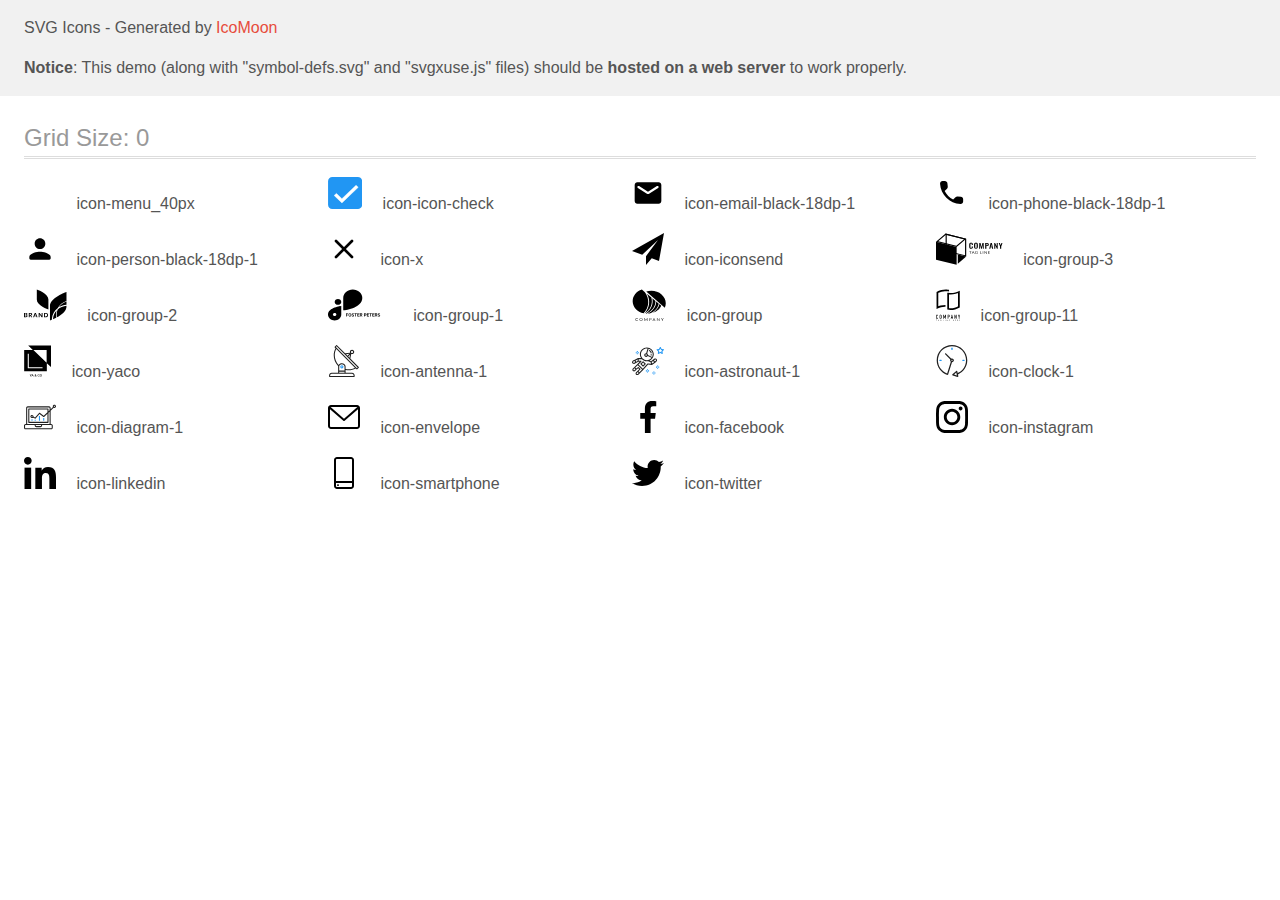
<file: images/icons/demo-external-svg.html>
<!doctype html>
<html>
<head>
    <title>IcoMoon - SVG Icons</title>
    <meta charset="utf-8">
    <meta name="viewport" content="width=device-width, initial-scale=1">
    <link rel="stylesheet" href="demo-files/demo.css">
    <link rel="stylesheet" href="style.css">
</head>
<body>
<header class="bgc1 clearfix">
<div class="mhl">
    <p>SVG Icons - Generated by <a href="https://icomoon.io/app">IcoMoon</a></p><p><strong>Notice</strong>: This demo (along with "symbol-defs.svg" and "svgxuse.js" files) should be <b>hosted on a web server</b> to work properly.</p>
</div>
</header>
    <div class="clearfix mhl ptl">
        <h1 class="mvm mtn fgc1">Grid Size: 0</h1>
        <div class="glyph fs1">
            <div class="clearfix pbs">
                <svg class="icon icon-menu_40px"><use xlink:href="symbol-defs.svg#icon-menu_40px"></use></svg><span class="name"> icon-menu_40px</span>
            </div>
        </div>
        <div class="glyph fs1">
            <div class="clearfix pbs">
                <svg class="icon icon-icon-check"><use xlink:href="symbol-defs.svg#icon-icon-check"></use></svg><span class="name"> icon-icon-check</span>
            </div>
        </div>
        <div class="glyph fs1">
            <div class="clearfix pbs">
                <svg class="icon icon-email-black-18dp-1"><use xlink:href="symbol-defs.svg#icon-email-black-18dp-1"></use></svg><span class="name"> icon-email-black-18dp-1</span>
            </div>
        </div>
        <div class="glyph fs1">
            <div class="clearfix pbs">
                <svg class="icon icon-phone-black-18dp-1"><use xlink:href="symbol-defs.svg#icon-phone-black-18dp-1"></use></svg><span class="name"> icon-phone-black-18dp-1</span>
            </div>
        </div>
        <div class="glyph fs1">
            <div class="clearfix pbs">
                <svg class="icon icon-person-black-18dp-1"><use xlink:href="symbol-defs.svg#icon-person-black-18dp-1"></use></svg><span class="name"> icon-person-black-18dp-1</span>
            </div>
        </div>
        <div class="glyph fs1">
            <div class="clearfix pbs">
                <svg class="icon icon-x"><use xlink:href="symbol-defs.svg#icon-x"></use></svg><span class="name"> icon-x</span>
            </div>
        </div>
        <div class="glyph fs1">
            <div class="clearfix pbs">
                <svg class="icon icon-iconsend"><use xlink:href="symbol-defs.svg#icon-iconsend"></use></svg><span class="name"> icon-iconsend</span>
            </div>
        </div>
        <div class="glyph fs1">
            <div class="clearfix pbs">
                <svg class="icon icon-group-3"><use xlink:href="symbol-defs.svg#icon-group-3"></use></svg><span class="name"> icon-group-3</span>
            </div>
        </div>
        <div class="glyph fs1">
            <div class="clearfix pbs">
                <svg class="icon icon-group-2"><use xlink:href="symbol-defs.svg#icon-group-2"></use></svg><span class="name"> icon-group-2</span>
            </div>
        </div>
        <div class="glyph fs1">
            <div class="clearfix pbs">
                <svg class="icon icon-group-1"><use xlink:href="symbol-defs.svg#icon-group-1"></use></svg><span class="name"> icon-group-1</span>
            </div>
        </div>
        <div class="glyph fs1">
            <div class="clearfix pbs">
                <svg class="icon icon-group"><use xlink:href="symbol-defs.svg#icon-group"></use></svg><span class="name"> icon-group</span>
            </div>
        </div>
        <div class="glyph fs1">
            <div class="clearfix pbs">
                <svg class="icon icon-group-11"><use xlink:href="symbol-defs.svg#icon-group-11"></use></svg><span class="name"> icon-group-11</span>
            </div>
        </div>
        <div class="glyph fs1">
            <div class="clearfix pbs">
                <svg class="icon icon-yaco"><use xlink:href="symbol-defs.svg#icon-yaco"></use></svg><span class="name"> icon-yaco</span>
            </div>
        </div>
        <div class="glyph fs1">
            <div class="clearfix pbs">
                <svg class="icon icon-antenna-1"><use xlink:href="symbol-defs.svg#icon-antenna-1"></use></svg><span class="name"> icon-antenna-1</span>
            </div>
        </div>
        <div class="glyph fs1">
            <div class="clearfix pbs">
                <svg class="icon icon-astronaut-1"><use xlink:href="symbol-defs.svg#icon-astronaut-1"></use></svg><span class="name"> icon-astronaut-1</span>
            </div>
        </div>
        <div class="glyph fs1">
            <div class="clearfix pbs">
                <svg class="icon icon-clock-1"><use xlink:href="symbol-defs.svg#icon-clock-1"></use></svg><span class="name"> icon-clock-1</span>
            </div>
        </div>
        <div class="glyph fs1">
            <div class="clearfix pbs">
                <svg class="icon icon-diagram-1"><use xlink:href="symbol-defs.svg#icon-diagram-1"></use></svg><span class="name"> icon-diagram-1</span>
            </div>
        </div>
        <div class="glyph fs1">
            <div class="clearfix pbs">
                <svg class="icon icon-envelope"><use xlink:href="symbol-defs.svg#icon-envelope"></use></svg><span class="name"> icon-envelope</span>
            </div>
        </div>
        <div class="glyph fs1">
            <div class="clearfix pbs">
                <svg class="icon icon-facebook"><use xlink:href="symbol-defs.svg#icon-facebook"></use></svg><span class="name"> icon-facebook</span>
            </div>
        </div>
        <div class="glyph fs1">
            <div class="clearfix pbs">
                <svg class="icon icon-instagram"><use xlink:href="symbol-defs.svg#icon-instagram"></use></svg><span class="name"> icon-instagram</span>
            </div>
        </div>
        <div class="glyph fs1">
            <div class="clearfix pbs">
                <svg class="icon icon-linkedin"><use xlink:href="symbol-defs.svg#icon-linkedin"></use></svg><span class="name"> icon-linkedin</span>
            </div>
        </div>
        <div class="glyph fs1">
            <div class="clearfix pbs">
                <svg class="icon icon-smartphone"><use xlink:href="symbol-defs.svg#icon-smartphone"></use></svg><span class="name"> icon-smartphone</span>
            </div>
        </div>
        <div class="glyph fs1">
            <div class="clearfix pbs">
                <svg class="icon icon-twitter"><use xlink:href="symbol-defs.svg#icon-twitter"></use></svg><span class="name"> icon-twitter</span>
            </div>
        </div>
  </div>
<script defer src="svgxuse.js"></script>
</body>
</html>
</file>
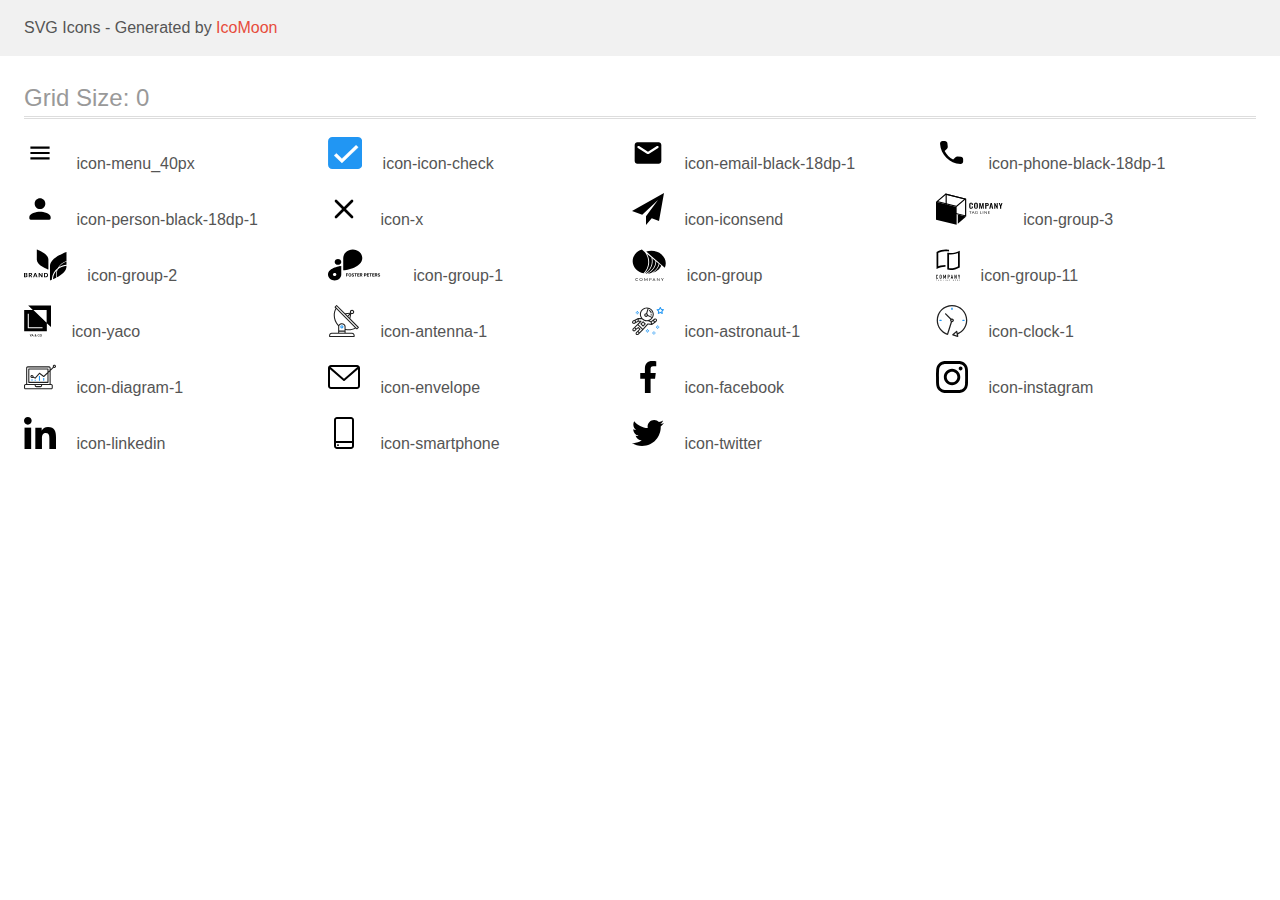
<file: images/icons/demo.html>
<!doctype html>
<html>
<head>
    <title>IcoMoon - SVG Icons</title>
    <meta charset="utf-8">
    <meta name="viewport" content="width=device-width, initial-scale=1">
    <link rel="stylesheet" href="demo-files/demo.css">
    <link rel="stylesheet" href="style.css">
</head>
<body>
<svg aria-hidden="true" style="position: absolute; width: 0; height: 0; overflow: hidden;" version="1.1" xmlns="http://www.w3.org/2000/svg" xmlns:xlink="http://www.w3.org/1999/xlink">
<defs>
<symbol id="icon-menu_40px" viewBox="0 0 32 32">
<path d="M6.4 11.733v-2.133h19.2v2.133h-19.2zM6.4 17.067h19.2v-2.133h-19.2v2.133zM6.4 22.4h19.2v-2.133h-19.2v2.133z"></path>
</symbol>
<symbol id="icon-icon-check" viewBox="0 0 34 32">
<path fill="#2196f3" style="fill: var(--color1, #2196f3)" d="M4.267 0h25.6c2.356 0 4.267 1.91 4.267 4.267v23.467c0 2.356-1.91 4.267-4.267 4.267h-25.6c-2.356 0-4.267-1.91-4.267-4.267v-23.467c0-2.356 1.91-4.267 4.267-4.267z"></path>
<path fill="#fff" style="fill: var(--color2, #fff); stroke: var(--color2, #fff)" stroke="#fff" stroke-linejoin="miter" stroke-linecap="butt" stroke-miterlimit="4" stroke-width="0.4267" d="M8.442 16.537l-0.147-0.14-2.205 2.088 7.767 7.41 16.318-15.567-2.19-2.089-14.128 13.465-5.416-5.167z"></path>
</symbol>
<symbol id="icon-email-black-18dp-1" viewBox="0 0 32 32">
<path d="M26.667 5.333h-21.333c-1.467 0-2.653 1.2-2.653 2.667l-0.013 16c0 1.467 1.2 2.667 2.667 2.667h21.333c1.467 0 2.667-1.2 2.667-2.667v-16c0-1.467-1.2-2.667-2.667-2.667zM26.133 11l-9.427 5.893c-0.427 0.267-0.987 0.267-1.413 0l-9.427-5.893c-0.333-0.213-0.533-0.573-0.533-0.96 0-0.893 0.973-1.427 1.733-0.96l8.933 5.587 8.933-5.587c0.76-0.467 1.733 0.067 1.733 0.96 0 0.387-0.2 0.747-0.533 0.96z"></path>
</symbol>
<symbol id="icon-phone-black-18dp-1" viewBox="0 0 32 32">
<path d="M24.882 19.773l-3.268-0.373c-0.785-0.090-1.557 0.18-2.11 0.733l-2.367 2.367c-3.641-1.853-6.626-4.825-8.478-8.478l2.38-2.38c0.553-0.553 0.823-1.325 0.733-2.11l-0.373-3.242c-0.154-1.299-1.248-2.277-2.56-2.277h-2.226c-1.454 0-2.663 1.209-2.573 2.663 0.682 10.987 9.469 19.761 20.443 20.443 1.454 0.090 2.663-1.119 2.663-2.573v-2.226c0.013-1.3-0.965-2.393-2.264-2.547v0z"></path>
</symbol>
<symbol id="icon-person-black-18dp-1" viewBox="0 0 32 32">
<path d="M16 16c2.947 0 5.333-2.387 5.333-5.333s-2.387-5.333-5.333-5.333c-2.947 0-5.333 2.387-5.333 5.333s2.387 5.333 5.333 5.333zM16 18.667c-3.56 0-10.667 1.787-10.667 5.333v1.333c0 0.733 0.6 1.333 1.333 1.333h18.667c0.733 0 1.333-0.6 1.333-1.333v-1.333c0-3.547-7.107-5.333-10.667-5.333z"></path>
</symbol>
<symbol id="icon-x" viewBox="0 0 32 32">
<path stroke-linejoin="round" stroke-linecap="round" stroke-miterlimit="4" stroke-width="2.6667" d="M24 8l-16 16"></path>
<path stroke-linejoin="round" stroke-linecap="round" stroke-miterlimit="4" stroke-width="2.6667" d="M8 8l16 16"></path>
</symbol>
<symbol id="icon-iconsend" viewBox="0 0 32 32">
<path d="M32 0l-32 18 10.227 3.788 15.773-14.788-11.998 16.186 0.010 0.004-0.012-0.004v8.814l5.735-6.691 7.265 2.691 5-28z"></path>
</symbol>
<symbol id="icon-group-3" viewBox="0 0 67 32">
<path d="M33.724 15.224c-0.315-0.419-0.466-0.915-0.43-1.414v-2.050c0-0.628 0.142-1.106 0.428-1.433s0.775-0.489 1.469-0.488c0.652 0 1.115 0.139 1.389 0.417 0.299 0.355 0.444 0.789 0.411 1.226v0.482h-1.167v-0.488c0.004-0.16-0.007-0.319-0.034-0.478-0.017-0.108-0.076-0.208-0.167-0.284-0.12-0.081-0.271-0.121-0.423-0.111-0.16-0.010-0.318 0.031-0.444 0.117-0.102 0.084-0.169 0.193-0.193 0.313-0.033 0.167-0.049 0.337-0.046 0.507v2.488c-0.018 0.24 0.033 0.48 0.15 0.699 0.058 0.074 0.139 0.132 0.233 0.169s0.198 0.050 0.301 0.039c0.149 0.011 0.298-0.030 0.413-0.113 0.095-0.082 0.156-0.188 0.174-0.302 0.027-0.165 0.039-0.332 0.036-0.498v-0.505h1.167v0.461c0.033 0.456-0.109 0.909-0.403 1.289-0.268 0.305-0.725 0.457-1.396 0.457s-1.179-0.163-1.466-0.501z"></path>
<path d="M38.583 15.245c-0.295-0.319-0.442-0.784-0.442-1.4v-2.157c0-0.609 0.147-1.070 0.442-1.383s0.788-0.469 1.478-0.467c0.686 0 1.177 0.156 1.471 0.467 0.295 0.313 0.444 0.774 0.444 1.383v2.157c0 0.609-0.15 1.076-0.449 1.397s-0.788 0.482-1.466 0.482c-0.679 0-1.181-0.163-1.478-0.48zM40.605 14.727c0.106-0.2 0.154-0.419 0.14-0.638v-2.641c0.014-0.215-0.034-0.43-0.138-0.626-0.059-0.075-0.142-0.135-0.238-0.172s-0.203-0.050-0.308-0.037c-0.105-0.013-0.212 0-0.308 0.037s-0.18 0.096-0.24 0.172c-0.106 0.195-0.154 0.41-0.14 0.626v2.653c-0.015 0.219 0.033 0.439 0.14 0.638 0.068 0.067 0.152 0.121 0.246 0.158s0.196 0.056 0.3 0.056c0.103 0 0.206-0.019 0.3-0.056s0.178-0.091 0.246-0.158v-0.012z"></path>
<path d="M43.38 9.901h1.256l0.945 3.979 0.966-3.979h1.222l0.123 5.743h-0.904l-0.097-3.992-0.932 3.992h-0.725l-0.966-4.006-0.089 4.006h-0.913l0.114-5.743z"></path>
<path d="M49.301 9.901h1.957c1.127 0 1.691 0.544 1.691 1.631 0 1.041-0.593 1.561-1.78 1.56h-0.667v2.553h-1.208l0.007-5.743zM50.973 12.356c0.119 0.013 0.24 0.004 0.355-0.028s0.22-0.084 0.309-0.154c0.139-0.194 0.2-0.422 0.174-0.649 0.006-0.175-0.013-0.35-0.058-0.521-0.017-0.057-0.047-0.111-0.089-0.158s-0.093-0.086-0.153-0.116c-0.168-0.069-0.353-0.101-0.539-0.092h-0.469v1.716h0.469z"></path>
<path d="M54.691 9.901h1.297l1.331 5.743h-1.126l-0.263-1.324h-1.157l-0.271 1.324h-1.143l1.331-5.743zM55.8 13.655l-0.452-2.411-0.452 2.411h0.903z"></path>
<path d="M58.395 9.901h0.846l1.619 3.276v-3.276h1.003v5.743h-0.804l-1.628-3.42v3.42h-1.036l0.002-5.743z"></path>
<path d="M64.209 13.455l-1.346-3.546h1.133l0.821 2.277 0.771-2.277h1.109l-1.329 3.546v2.19h-1.16v-2.19z"></path>
<path d="M35.589 18.156v0.3h-0.986v2.334h-0.413v-2.334h-0.99v-0.3h2.389z"></path>
<path d="M38.679 20.79h-0.319c-0.032 0.002-0.064-0.007-0.089-0.025-0.024-0.015-0.043-0.036-0.053-0.060l-0.285-0.626h-1.367l-0.285 0.626c-0.008 0.026-0.023 0.050-0.044 0.071-0.025 0.017-0.057 0.026-0.089 0.025h-0.319l1.208-2.634h0.42l1.222 2.624zM36.679 19.812h1.14l-0.483-1.072c-0.036-0.081-0.066-0.164-0.089-0.248-0.017 0.050-0.031 0.098-0.046 0.14l-0.044 0.11-0.478 1.070z"></path>
<path d="M40.762 20.532c0.076 0.003 0.151 0.003 0.227 0 0.065-0.006 0.13-0.016 0.193-0.031 0.059-0.013 0.117-0.029 0.174-0.048 0.053-0.019 0.106-0.042 0.162-0.065v-0.592h-0.483c-0.012 0.001-0.024-0.001-0.035-0.005s-0.021-0.009-0.030-0.016c-0.008-0.006-0.014-0.013-0.018-0.022s-0.006-0.017-0.006-0.026v-0.202h0.937v1.010c-0.077 0.047-0.157 0.089-0.242 0.125-0.086 0.037-0.176 0.067-0.268 0.090-0.099 0.025-0.2 0.043-0.302 0.054-0.117 0.011-0.235 0.017-0.353 0.017-0.208 0.002-0.415-0.032-0.609-0.098-0.181-0.063-0.345-0.156-0.483-0.275-0.134-0.12-0.24-0.262-0.312-0.417-0.076-0.175-0.114-0.36-0.111-0.547-0.003-0.188 0.034-0.374 0.109-0.551 0.069-0.156 0.176-0.298 0.312-0.417 0.138-0.119 0.302-0.212 0.483-0.273 0.207-0.067 0.426-0.1 0.647-0.098 0.112-0 0.225 0.008 0.336 0.023 0.098 0.014 0.195 0.036 0.288 0.067 0.084 0.027 0.165 0.062 0.242 0.104 0.074 0.041 0.144 0.087 0.21 0.138l-0.116 0.163c-0.009 0.015-0.023 0.027-0.039 0.036s-0.036 0.014-0.055 0.014c-0.027-0.001-0.053-0.008-0.075-0.021-0.036-0.017-0.075-0.038-0.118-0.063-0.051-0.028-0.106-0.052-0.162-0.071-0.072-0.025-0.146-0.044-0.222-0.058-0.101-0.016-0.204-0.024-0.307-0.023-0.159-0.002-0.318 0.023-0.466 0.073-0.134 0.047-0.256 0.118-0.355 0.209-0.1 0.095-0.177 0.206-0.225 0.328-0.108 0.285-0.108 0.593 0 0.878 0.053 0.124 0.135 0.237 0.242 0.332 0.099 0.090 0.219 0.162 0.353 0.209 0.154 0.046 0.316 0.063 0.478 0.052z"></path>
<path d="M44.612 20.49h1.319v0.3h-1.722v-2.634h0.413l-0.010 2.334z"></path>
<path d="M47.304 20.79h-0.413v-2.634h0.413v2.634z"></path>
<path d="M48.84 18.168c0.025 0.012 0.046 0.028 0.063 0.048l1.766 1.986c-0.002-0.031-0.002-0.063 0-0.094 0-0.029 0-0.058 0-0.085v-1.877h0.36v2.645h-0.208c-0.031 0.002-0.062-0.003-0.089-0.015-0.025-0.013-0.047-0.030-0.065-0.050l-1.764-1.984c0 0.031 0 0.061 0 0.090s0 0.056 0 0.081v1.877h-0.345v-2.634h0.215c0.023 0 0.046 0.004 0.068 0.012z"></path>
<path d="M54.070 18.156v0.29h-1.464v0.87h1.186v0.279h-1.186v0.899h1.464v0.29h-1.889v-2.628h1.889z"></path>
<path d="M10.782 1.888l18.343 4.497v15.757l-18.343-4.494v-15.759zM9.605 0.545v17.867l20.694 5.074v-17.865l-20.694-5.076z"></path>
<path d="M20.696 31.781l-20.696-5.079v-17.866l20.696 5.076v17.868z"></path>
<path d="M9.948 1.686l18.104 4.44-7.699 6.649-18.106-4.442 7.702-6.647zM9.605 0.545l-9.605 8.292 20.696 5.076 9.603-8.292-20.694-5.076z"></path>
<path d="M21.861 30.776l8.438-7.287-8.438-2.071v9.358z"></path>
</symbol>
<symbol id="icon-group-2" viewBox="0 0 43 32">
<path d="M3.239 26.373c0.166 0.188 0.254 0.424 0.25 0.665 0.008 0.158-0.022 0.315-0.089 0.46s-0.169 0.275-0.298 0.38c-0.322 0.223-0.722 0.332-1.125 0.307h-1.977v-4.215h1.937c0.382-0.023 0.761 0.076 1.073 0.28 0.125 0.096 0.224 0.217 0.289 0.354s0.095 0.286 0.086 0.435c0.011 0.233-0.068 0.461-0.225 0.645-0.15 0.168-0.358 0.284-0.589 0.329 0.262 0.044 0.499 0.172 0.668 0.36zM0.92 25.737h0.828c0.188 0.013 0.375-0.037 0.526-0.14 0.062-0.052 0.111-0.116 0.141-0.187s0.043-0.148 0.036-0.225c0.006-0.076-0.007-0.153-0.037-0.224s-0.078-0.135-0.138-0.188c-0.156-0.106-0.349-0.156-0.542-0.142h-0.814v1.106zM2.355 27.353c0.066-0.053 0.119-0.119 0.153-0.193s0.049-0.155 0.043-0.235c0.005-0.081-0.010-0.163-0.045-0.238s-0.088-0.142-0.155-0.195c-0.162-0.11-0.361-0.164-0.562-0.152h-0.868v1.159h0.879c0.198 0.011 0.394-0.041 0.556-0.146z"></path>
<path d="M7.197 28.185l-1.077-1.647h-0.405v1.647h-0.927v-4.215h1.754c0.442-0.028 0.879 0.1 1.221 0.358 0.245 0.229 0.393 0.53 0.417 0.85s-0.078 0.637-0.287 0.894c-0.216 0.227-0.512 0.378-0.837 0.428l1.147 1.684h-1.008zM5.715 25.963h0.758c0.526 0 0.789-0.213 0.789-0.638 0.005-0.087-0.009-0.174-0.042-0.255s-0.085-0.156-0.151-0.218c-0.166-0.127-0.38-0.188-0.596-0.171h-0.767l0.009 1.283z"></path>
<path d="M12.262 27.337h-1.847l-0.326 0.848h-0.972l1.696-4.168h1.050l1.689 4.168h-0.972l-0.319-0.848zM12.015 26.698l-0.675-1.779-0.675 1.779h1.349z"></path>
<path d="M18.602 28.185h-0.92l-2.062-2.867v2.867h-0.918v-4.215h0.918l2.062 2.883v-2.883h0.92v4.215z"></path>
<path d="M23.852 27.176c-0.19 0.318-0.48 0.577-0.832 0.743-0.4 0.185-0.845 0.276-1.293 0.266h-1.637v-4.215h1.637c0.448-0.011 0.891 0.078 1.293 0.259 0.352 0.163 0.642 0.419 0.832 0.735 0.189 0.343 0.288 0.722 0.288 1.106s-0.099 0.763-0.288 1.106zM22.799 27.075c0.263-0.28 0.407-0.637 0.407-1.006s-0.144-0.726-0.407-1.006c-0.317-0.254-0.731-0.382-1.152-0.358h-0.639v2.729h0.639c0.42 0.024 0.834-0.105 1.152-0.358z"></path>
<path d="M12.838 0.522c0 0 11.873 4.104 11.621 10.043v10.045c0 0-11.864-4.106-11.617-10.045l-0.005-10.043z"></path>
<path d="M35.037 18.259c2.242-1.413 4.836-2.288 7.544-2.545v-3.145c-3.12 1.101-5.766 3.097-7.544 5.69z"></path>
<path d="M33.69 19.206c1.835-3.384 5.017-5.995 8.891-7.296v-9.061c0 0-16.909 5.846-16.551 14.304v14.302c0 0 0.753-0.262 1.939-0.752 0-0.457 0-0.918 0.054-1.382 0.35-3.926 2.389-7.565 5.668-10.115z"></path>
<path d="M32.081 24.52c0.089-0.992 0.287-1.973 0.592-2.928-2.042 2.203-3.278 4.936-3.536 7.815-0.025 0.272-0.038 0.544-0.045 0.824 0.96-0.422 2.078-0.949 3.252-1.569-0.3-1.362-0.388-2.756-0.263-4.141z"></path>
<path d="M32.754 24.571c-0.113 1.253-0.042 2.514 0.209 3.75 4.62-2.531 9.811-6.442 9.611-11.168v-0.412c-3.301 0.338-6.389 1.659-8.79 3.76-0.562 1.302-0.909 2.674-1.030 4.069z"></path>
</symbol>
<symbol id="icon-group-1" viewBox="0 0 65 32">
<path d="M10.016 9.983h-0.002c-1.827 0-3.308 1.316-3.308 2.94v0.002c0 1.624 1.481 2.94 3.308 2.94h0.002c1.827 0 3.308-1.316 3.308-2.94v-0.002c0-1.624-1.481-2.94-3.308-2.94z"></path>
<path d="M34.434 9.043c-0.005-2.255-1.015-4.417-2.81-6.012s-4.226-2.493-6.764-2.498v0c-2.538 0.004-4.972 0.902-6.767 2.497s-2.806 3.757-2.811 6.013v12.436c0 0 19.149-1.895 19.151-12.434v-0.002z"></path>
<path d="M0 25.562c0.005 1.569 0.708 3.073 1.956 4.183s2.94 1.735 4.706 1.74c1.765-0.005 3.457-0.63 4.705-1.739s1.952-2.613 1.957-4.182v-8.654c0 0-13.325 1.32-13.325 8.652zM6.662 27.112c-0.345 0-0.682-0.091-0.969-0.261s-0.511-0.413-0.643-0.696c-0.132-0.283-0.167-0.595-0.099-0.896s0.233-0.577 0.477-0.794 0.555-0.364 0.893-0.424c0.338-0.060 0.689-0.029 1.008 0.088s0.591 0.316 0.783 0.571c0.192 0.255 0.294 0.555 0.294 0.861 0.001 0.204-0.044 0.406-0.131 0.595s-0.216 0.36-0.378 0.505c-0.162 0.145-0.355 0.259-0.567 0.338s-0.439 0.119-0.669 0.119v-0.006z"></path>
<path d="M20.128 26.258h-1.286v1.328h-0.67v-3.25h2.116v0.542h-1.446v0.839h1.286v0.54zM23.346 26.035c0 0.32-0.057 0.6-0.17 0.842s-0.275 0.427-0.487 0.558c-0.21 0.131-0.451 0.196-0.723 0.196-0.269 0-0.51-0.065-0.721-0.194s-0.375-0.314-0.491-0.554c-0.116-0.241-0.175-0.518-0.176-0.83v-0.161c0-0.32 0.057-0.601 0.172-0.844 0.116-0.244 0.279-0.431 0.489-0.56 0.211-0.131 0.452-0.196 0.723-0.196s0.511 0.065 0.721 0.196c0.211 0.129 0.374 0.316 0.489 0.56 0.116 0.242 0.174 0.523 0.174 0.841v0.145zM22.668 25.888c0-0.341-0.061-0.6-0.183-0.777s-0.296-0.266-0.522-0.266c-0.225 0-0.398 0.088-0.52 0.263-0.122 0.174-0.184 0.43-0.185 0.768v0.158c0 0.332 0.061 0.589 0.183 0.772s0.298 0.275 0.527 0.275c0.225 0 0.397-0.088 0.518-0.263 0.121-0.177 0.182-0.434 0.183-0.772v-0.158zM25.518 26.734c0-0.126-0.045-0.223-0.134-0.29-0.089-0.068-0.25-0.14-0.482-0.214-0.232-0.076-0.416-0.15-0.551-0.223-0.369-0.199-0.554-0.468-0.554-0.806 0-0.176 0.049-0.332 0.147-0.469 0.1-0.138 0.242-0.246 0.426-0.324 0.186-0.077 0.394-0.116 0.625-0.116 0.232 0 0.439 0.042 0.621 0.127 0.181 0.083 0.322 0.202 0.422 0.355 0.101 0.153 0.152 0.327 0.152 0.522h-0.67c0-0.149-0.047-0.264-0.141-0.346-0.094-0.083-0.225-0.125-0.395-0.125-0.164 0-0.291 0.035-0.382 0.105-0.091 0.068-0.136 0.159-0.136 0.272 0 0.106 0.053 0.194 0.158 0.266 0.107 0.071 0.264 0.138 0.471 0.201 0.381 0.115 0.659 0.257 0.833 0.426s0.261 0.381 0.261 0.634c0 0.281-0.106 0.502-0.319 0.663-0.213 0.159-0.499 0.239-0.859 0.239-0.25 0-0.478-0.045-0.683-0.136-0.205-0.092-0.362-0.218-0.471-0.377-0.107-0.159-0.161-0.344-0.161-0.554h0.672c0 0.359 0.214 0.538 0.643 0.538 0.159 0 0.284-0.032 0.373-0.096 0.089-0.065 0.134-0.156 0.134-0.272zM29.092 24.879h-0.996v2.708h-0.67v-2.708h-0.982v-0.542h2.647v0.542zM31.431 26.178h-1.286v0.871h1.509v0.538h-2.179v-3.25h2.174v0.542h-1.504v0.775h1.286v0.525zM33.251 26.396h-0.533v1.19h-0.67v-3.25h1.208c0.384 0 0.68 0.086 0.888 0.257s0.312 0.413 0.312 0.725c0 0.222-0.048 0.407-0.145 0.556-0.095 0.147-0.24 0.265-0.435 0.353l0.703 1.328v0.031h-0.719l-0.609-1.19zM32.717 25.854h0.54c0.168 0 0.298-0.042 0.391-0.127 0.092-0.086 0.138-0.205 0.138-0.355 0-0.153-0.044-0.274-0.132-0.362-0.086-0.088-0.219-0.132-0.4-0.132h-0.538v0.975zM36.775 26.441v1.145h-0.67v-3.25h1.268c0.244 0 0.458 0.045 0.643 0.134 0.186 0.089 0.329 0.216 0.429 0.382 0.1 0.164 0.15 0.35 0.15 0.56 0 0.318-0.109 0.57-0.328 0.754-0.217 0.183-0.519 0.275-0.904 0.275h-0.587zM36.775 25.899h0.598c0.177 0 0.312-0.042 0.404-0.125 0.094-0.083 0.141-0.202 0.141-0.357 0-0.159-0.047-0.288-0.141-0.386s-0.223-0.149-0.388-0.152h-0.614v1.020zM41.012 26.178h-1.286v0.871h1.509v0.538h-2.179v-3.25h2.174v0.542h-1.504v0.775h1.286v0.525zM44.119 24.879h-0.995v2.708h-0.67v-2.708h-0.982v-0.542h2.647v0.542zM46.458 26.178h-1.286v0.871h1.509v0.538h-2.178v-3.25h2.174v0.542h-1.504v0.775h1.286v0.525zM48.277 26.396h-0.533v1.19h-0.67v-3.25h1.208c0.384 0 0.68 0.086 0.888 0.257s0.313 0.413 0.313 0.725c0 0.222-0.048 0.407-0.145 0.556-0.095 0.147-0.24 0.265-0.435 0.353l0.703 1.328v0.031h-0.719l-0.609-1.19zM47.744 25.854h0.54c0.168 0 0.298-0.042 0.391-0.127 0.092-0.086 0.138-0.205 0.138-0.355 0-0.153-0.044-0.274-0.132-0.362-0.086-0.088-0.219-0.132-0.4-0.132h-0.538v0.975zM51.679 26.734c0-0.126-0.045-0.223-0.134-0.29-0.089-0.068-0.25-0.14-0.482-0.214-0.232-0.076-0.416-0.15-0.551-0.223-0.369-0.199-0.554-0.468-0.554-0.806 0-0.176 0.049-0.332 0.147-0.469 0.1-0.138 0.242-0.246 0.426-0.324 0.186-0.077 0.394-0.116 0.625-0.116 0.232 0 0.439 0.042 0.621 0.127 0.182 0.083 0.322 0.202 0.422 0.355 0.101 0.153 0.152 0.327 0.152 0.522h-0.67c0-0.149-0.047-0.264-0.141-0.346-0.094-0.083-0.225-0.125-0.395-0.125-0.164 0-0.291 0.035-0.382 0.105-0.091 0.068-0.136 0.159-0.136 0.272 0 0.106 0.053 0.194 0.158 0.266 0.107 0.071 0.264 0.138 0.471 0.201 0.381 0.115 0.658 0.257 0.833 0.426s0.261 0.381 0.261 0.634c0 0.281-0.106 0.502-0.319 0.663-0.213 0.159-0.499 0.239-0.859 0.239-0.25 0-0.478-0.045-0.683-0.136-0.205-0.092-0.362-0.218-0.471-0.377-0.107-0.159-0.161-0.344-0.161-0.554h0.672c0 0.359 0.214 0.538 0.643 0.538 0.159 0 0.283-0.032 0.373-0.096 0.089-0.065 0.134-0.156 0.134-0.272z"></path>
</symbol>
<symbol id="icon-group" viewBox="0 0 34 32">
<path d="M5.643 31.315c0.012 0 0.024 0.003 0.035 0.007s0.021 0.011 0.029 0.018l0.166 0.159c-0.129 0.129-0.288 0.231-0.467 0.302-0.21 0.076-0.435 0.113-0.663 0.108-0.214 0.004-0.426-0.031-0.623-0.101-0.178-0.065-0.338-0.162-0.469-0.285-0.134-0.128-0.237-0.278-0.303-0.44-0.073-0.182-0.108-0.373-0.106-0.565-0.003-0.193 0.036-0.386 0.114-0.567 0.073-0.164 0.182-0.314 0.322-0.44 0.142-0.124 0.312-0.222 0.499-0.287 0.205-0.069 0.422-0.103 0.642-0.101 0.204-0.004 0.407 0.027 0.596 0.092 0.165 0.062 0.316 0.148 0.447 0.255l-0.139 0.17c-0.010 0.012-0.022 0.022-0.035 0.031-0.016 0.010-0.036 0.014-0.056 0.013-0.022-0.001-0.042-0.008-0.060-0.018l-0.075-0.045-0.104-0.058c-0.045-0.021-0.091-0.040-0.139-0.056-0.062-0.019-0.125-0.034-0.189-0.045-0.082-0.013-0.164-0.019-0.247-0.018-0.158-0.002-0.315 0.024-0.461 0.076-0.136 0.048-0.26 0.121-0.361 0.213-0.104 0.098-0.183 0.214-0.235 0.339-0.058 0.144-0.087 0.295-0.085 0.448-0.002 0.155 0.026 0.309 0.085 0.455 0.051 0.125 0.129 0.239 0.231 0.338 0.095 0.092 0.213 0.163 0.345 0.209 0.136 0.049 0.281 0.073 0.428 0.072 0.085 0.001 0.17-0.004 0.253-0.014 0.137-0.015 0.268-0.056 0.384-0.121 0.058-0.033 0.113-0.071 0.164-0.112 0.021-0.018 0.049-0.028 0.079-0.029z"></path>
<path d="M10.441 30.517c0.003 0.192-0.035 0.382-0.112 0.561-0.068 0.163-0.174 0.311-0.313 0.436s-0.306 0.222-0.491 0.286c-0.407 0.135-0.856 0.135-1.263 0-0.184-0.065-0.35-0.163-0.488-0.287-0.138-0.127-0.246-0.276-0.316-0.44-0.15-0.364-0.15-0.761 0-1.125 0.071-0.164 0.178-0.314 0.316-0.442 0.139-0.12 0.305-0.214 0.488-0.276 0.406-0.137 0.857-0.137 1.263 0 0.185 0.065 0.351 0.163 0.49 0.287 0.137 0.125 0.243 0.273 0.314 0.435 0.077 0.181 0.115 0.372 0.112 0.565zM10.005 30.517c0.003-0.153-0.023-0.306-0.079-0.451-0.047-0.125-0.122-0.239-0.222-0.338-0.097-0.093-0.217-0.166-0.351-0.213-0.295-0.099-0.623-0.099-0.918 0-0.134 0.047-0.254 0.12-0.351 0.213-0.101 0.097-0.178 0.212-0.224 0.338-0.106 0.294-0.106 0.609 0 0.903 0.047 0.125 0.123 0.24 0.224 0.338 0.098 0.092 0.217 0.164 0.351 0.211 0.296 0.096 0.622 0.096 0.918 0 0.134-0.047 0.254-0.119 0.351-0.211 0.1-0.098 0.175-0.213 0.222-0.338 0.056-0.145 0.082-0.298 0.079-0.451z"></path>
<path d="M13.715 30.99l0.044 0.101c0.017-0.036 0.031-0.069 0.048-0.101 0.016-0.034 0.034-0.067 0.054-0.099l1.062-1.677c0.021-0.029 0.039-0.047 0.060-0.052 0.028-0.007 0.058-0.011 0.087-0.009h0.314v2.727h-0.372v-2.005c0-0.025 0-0.054 0-0.085-0.002-0.031-0.002-0.063 0-0.094l-1.068 1.7c-0.014 0.025-0.035 0.047-0.062 0.062s-0.059 0.023-0.091 0.023h-0.060c-0.032 0-0.064-0.007-0.091-0.022s-0.049-0.037-0.062-0.062l-1.099-1.711c0 0.032 0 0.065 0 0.097s0 0.061 0 0.087v2.005h-0.359v-2.722h0.314c0.029-0.002 0.059 0.002 0.087 0.009 0.026 0.011 0.046 0.030 0.058 0.052l1.084 1.678c0.021 0.031 0.039 0.064 0.054 0.097z"></path>
<path d="M17.71 30.855v1.021h-0.415v-2.723h0.926c0.175-0.003 0.349 0.017 0.517 0.059 0.134 0.033 0.259 0.091 0.366 0.17 0.092 0.074 0.163 0.165 0.208 0.267 0.049 0.111 0.073 0.229 0.071 0.348 0.002 0.119-0.024 0.238-0.077 0.348-0.050 0.104-0.127 0.198-0.224 0.273-0.107 0.082-0.232 0.143-0.368 0.18-0.162 0.045-0.331 0.066-0.501 0.063l-0.503-0.007zM17.71 30.562h0.503c0.109 0.001 0.218-0.013 0.322-0.041 0.086-0.025 0.165-0.065 0.233-0.117 0.062-0.050 0.111-0.112 0.141-0.18 0.034-0.073 0.051-0.151 0.050-0.229 0.005-0.076-0.009-0.151-0.042-0.222s-0.082-0.134-0.145-0.186c-0.159-0.108-0.358-0.16-0.559-0.146h-0.503v1.122z"></path>
<path d="M23.294 31.88h-0.328c-0.033 0.001-0.065-0.008-0.091-0.025-0.024-0.017-0.042-0.039-0.054-0.063l-0.282-0.659h-1.419l-0.293 0.659c-0.011 0.024-0.029 0.045-0.052 0.061-0.026 0.018-0.060 0.028-0.093 0.027h-0.328l1.246-2.727h0.432l1.263 2.727zM21.237 30.867h1.172l-0.494-1.11c-0.038-0.084-0.069-0.169-0.093-0.256l-0.048 0.143c-0.015 0.043-0.031 0.083-0.046 0.116l-0.49 1.108z"></path>
<path d="M25.089 29.165c0.025 0.012 0.046 0.029 0.062 0.049l1.818 2.056c0-0.032 0-0.065 0-0.096s0-0.061 0-0.090v-1.931h0.372v2.727h-0.208c-0.029 0.001-0.059-0.005-0.085-0.016-0.026-0.013-0.048-0.030-0.066-0.050l-1.816-2.054c0.002 0.031 0.002 0.063 0 0.094 0 0.031 0 0.058 0 0.083v1.944h-0.372v-2.727h0.22c0.026-0.001 0.051 0.004 0.075 0.013z"></path>
<path d="M30.402 30.795v1.083h-0.415v-1.083l-1.149-1.642h0.372c0.032-0.002 0.064 0.007 0.089 0.023 0.023 0.018 0.042 0.038 0.056 0.061l0.719 1.059c0.029 0.045 0.054 0.087 0.075 0.126s0.037 0.078 0.052 0.116l0.054-0.117c0.020-0.043 0.044-0.084 0.071-0.125l0.708-1.067c0.015-0.021 0.033-0.041 0.054-0.058 0.025-0.019 0.057-0.028 0.089-0.027h0.376l-1.151 1.65z"></path>
<path d="M13.51 24.576c0.181 0.020 0.364 0.036 0.548 0.051 2.803-1.089 5.174-2.873 6.817-5.126s2.485-4.878 2.421-7.546l-3.089-2.684c0.628 2.84 0.334 5.776-0.849 8.479s-3.208 5.067-5.849 6.827z"></path>
<path d="M12.407 24.451l0.083 0.014c2.822-1.754 4.974-4.203 6.176-7.030s1.402-5.904 0.571-8.83l-4.4-3.823c1.78 3.142 2.496 6.659 2.066 10.141s-1.989 6.786-4.496 9.528z"></path>
<path d="M27.328 15.106c-0.747 2.931-2.563 5.574-5.177 7.537-0.763 0.576-1.587 1.090-2.459 1.534 2.128-0.544 4.085-1.504 5.718-2.809s2.9-2.917 3.703-4.714l-1.784-1.549z"></path>
<path d="M26.628 14.674l-2.541-2.207c-0.049 2.517-0.872 4.976-2.385 7.123s-3.66 3.902-6.217 5.084h0.012c0.57-0 1.139-0.030 1.706-0.088 2.39-0.848 4.502-2.196 6.147-3.926s2.771-3.785 3.278-5.985z"></path>
<path d="M12.774 3.17l-3.031-2.637c-2.709 0.91-5.040 2.509-6.686 4.588s-2.531 4.542-2.54 7.066v0c0.010 2.789 1.090 5.495 3.070 7.69s4.745 3.754 7.859 4.43c2.78-2.942 4.407-6.579 4.646-10.38s-0.924-7.569-3.319-10.757z"></path>
<path d="M33.63 14.268c-0.011-3.309-1.529-6.479-4.221-8.818s-6.342-3.658-10.15-3.668c-1.76-0.002-3.504 0.281-5.146 0.832l18.557 16.123c0.635-1.425 0.961-2.94 0.96-4.469z"></path>
</symbol>
<symbol id="icon-group-11" viewBox="0 0 24 32">
<path d="M10.333 2.202h-0.082c-0.127-0.008-0.254-0.011-0.38-0.014v0h-0.275c-0.24 0-0.484 0.006-0.727 0.018-0.018-0.001-0.037-0.001-0.055 0-2.2 0.125-4.356 0.675-6.349 1.62l-0.261 0.126v13.368l0.611-0.207c0.536-0.184 1.107-0.35 1.698-0.504 1.598-0.41 3.239-0.628 4.888-0.649v1.756c-0.218 0.002-0.431 0.008-0.643 0.018h-0.050c-1.269 0.070-2.528 0.263-3.76 0.577-1.56 0.391-3.065 0.977-4.48 1.746v-17.145c1.469-0.857 3.051-1.5 4.7-1.911 1.447-0.374 2.935-0.566 4.429-0.571h0.258c0.309 0.008 0.609 0.022 0.892 0.043 0.744 0.052 1.483 0.17 2.207 0.352v1.729c-0.703-0.164-1.418-0.272-2.138-0.322-0.015-0.001-0.029-0.002-0.044-0.004-0.149-0.013-0.298-0.025-0.437-0.025zM13.375 3.97c0.383 0.029 0.78 0.043 1.182 0.043 1.571-0.006 3.135-0.206 4.657-0.597 1.559-0.392 3.064-0.979 4.478-1.747v16.84c-1.47 0.856-3.053 1.5-4.701 1.912-1.448 0.372-2.935 0.564-4.429 0.57-1.132 0.009-2.261-0.124-3.36-0.396v-16.949c0.26 0.060 0.527 0.115 0.799 0.161 0.446 0.075 0.916 0.131 1.375 0.164zM21.945 4.1l-0.611 0.206c-0.562 0.189-1.129 0.358-1.698 0.508-1.659 0.426-3.363 0.645-5.075 0.651-0.399 0-0.765-0.011-1.12-0.034l-0.487-0.032v13.752l0.418 0.037c0.388 0.034 0.788 0.051 1.191 0.051 1.349-0.006 2.691-0.18 3.997-0.517 1.075-0.27 2.122-0.646 3.123-1.122l0.261-0.126v-13.373z"></path>
<path d="M1.653 25.917c-0.088-0.091-0.194-0.163-0.311-0.21s-0.243-0.069-0.369-0.065c-0.134-0.002-0.268 0.023-0.393 0.074-0.114 0.046-0.218 0.114-0.305 0.201s-0.153 0.192-0.197 0.307c-0.048 0.121-0.072 0.249-0.070 0.379v2.291c-0.005 0.161 0.025 0.322 0.090 0.47 0.054 0.117 0.132 0.222 0.229 0.307 0.092 0.077 0.199 0.133 0.315 0.163 0.111 0.031 0.226 0.047 0.342 0.048 0.128 0.001 0.254-0.026 0.37-0.080 0.115-0.050 0.218-0.122 0.305-0.212 0.085-0.089 0.153-0.193 0.2-0.307 0.049-0.116 0.074-0.24 0.073-0.365v-0.256h-0.599v0.204c0.002 0.070-0.010 0.139-0.035 0.204-0.020 0.049-0.049 0.093-0.087 0.129-0.037 0.030-0.080 0.052-0.125 0.066-0.040 0.013-0.083 0.021-0.125 0.021-0.053 0.006-0.108-0.002-0.157-0.023s-0.092-0.056-0.124-0.099c-0.056-0.092-0.084-0.199-0.079-0.307v-2.136c-0.004-0.118 0.021-0.236 0.073-0.342 0.031-0.048 0.075-0.087 0.127-0.111s0.11-0.034 0.166-0.027c0.052-0.002 0.103 0.009 0.149 0.031s0.087 0.056 0.118 0.098c0.067 0.088 0.102 0.196 0.099 0.307v0.198h0.593v-0.233c0.001-0.137-0.024-0.273-0.073-0.401-0.044-0.12-0.112-0.23-0.2-0.322z"></path>
<path d="M5.21 25.891c-0.191-0.161-0.432-0.25-0.681-0.252-0.122 0.001-0.243 0.022-0.357 0.064-0.116 0.042-0.224 0.105-0.316 0.187-0.099 0.089-0.178 0.199-0.232 0.321-0.060 0.14-0.090 0.291-0.087 0.444v2.197c-0.004 0.155 0.026 0.308 0.087 0.45 0.054 0.118 0.133 0.223 0.232 0.307 0.092 0.085 0.199 0.151 0.316 0.193 0.115 0.042 0.235 0.064 0.357 0.064s0.243-0.022 0.357-0.064c0.119-0.043 0.229-0.109 0.324-0.193 0.096-0.086 0.172-0.19 0.226-0.307 0.061-0.142 0.091-0.295 0.087-0.45v-2.197c0.003-0.152-0.027-0.304-0.087-0.444-0.053-0.121-0.13-0.23-0.226-0.321zM4.93 28.853c0.005 0.059-0.003 0.117-0.024 0.172s-0.053 0.105-0.095 0.145c-0.079 0.066-0.179 0.103-0.282 0.103s-0.203-0.036-0.282-0.103c-0.042-0.041-0.075-0.090-0.095-0.145s-0.029-0.114-0.024-0.172v-2.197c-0.005-0.059 0.003-0.117 0.024-0.172s0.053-0.105 0.095-0.145c0.079-0.066 0.179-0.103 0.282-0.103s0.203 0.036 0.282 0.103c0.042 0.041 0.075 0.090 0.095 0.145s0.029 0.114 0.024 0.172v2.197z"></path>
<path d="M9.882 29.834v-4.159h-0.576l-0.756 2.202h-0.011l-0.762-2.202h-0.57v4.159h0.594v-2.53h0.011l0.582 1.789h0.296l0.586-1.789h0.011v2.53h0.594z"></path>
<path d="M13.258 25.966c-0.092-0.103-0.207-0.181-0.336-0.227-0.139-0.045-0.285-0.067-0.431-0.064h-0.883v4.159h0.593v-1.624h0.305c0.185 0.008 0.369-0.031 0.535-0.114 0.135-0.075 0.247-0.185 0.325-0.318 0.069-0.111 0.115-0.234 0.136-0.362 0.023-0.157 0.034-0.315 0.032-0.473 0.006-0.2-0.014-0.399-0.058-0.594-0.040-0.144-0.115-0.275-0.218-0.382zM12.952 27.235c-0.003 0.075-0.021 0.149-0.055 0.216-0.034 0.064-0.087 0.115-0.153 0.146-0.088 0.039-0.184 0.057-0.28 0.052h-0.27v-1.414h0.305c0.092-0.005 0.184 0.013 0.267 0.052 0.061 0.035 0.11 0.089 0.139 0.154 0.032 0.073 0.050 0.152 0.052 0.232 0 0.088 0 0.18 0 0.276s0.006 0.197 0 0.286h-0.006z"></path>
<path d="M16.065 25.675h-0.486l-0.916 4.159h0.593l0.174-0.894h0.808l0.174 0.894h0.593l-0.939-4.159zM15.518 28.374l0.292-1.508h0.011l0.29 1.508h-0.593z"></path>
<path d="M19.894 28.18h-0.011l-0.895-2.506h-0.57v4.159h0.593v-2.501h0.012l0.906 2.501h0.557v-4.159h-0.593v2.506z"></path>
<path d="M23.516 25.675l-0.477 1.654h-0.012l-0.477-1.654h-0.628l0.814 2.401v1.758h0.593v-1.758l0.814-2.401h-0.628z"></path>
<path d="M0 31.008h0.286v0.801h0.194v-0.801h0.284v-0.164h-0.764v0.164z"></path>
<path d="M2.401 30.844l-0.374 0.966h0.206l0.079-0.22h0.385l0.082 0.22h0.211l-0.383-0.966h-0.206zM2.37 31.428l0.131-0.358 0.131 0.358h-0.263z"></path>
<path d="M4.775 31.454h0.223v0.124c-0.065 0.052-0.146 0.081-0.229 0.081-0.039 0.002-0.078-0.005-0.113-0.021s-0.067-0.040-0.091-0.071c-0.051-0.073-0.076-0.162-0.072-0.252 0-0.215 0.093-0.322 0.278-0.322 0.049-0.005 0.097 0.008 0.137 0.036s0.069 0.070 0.081 0.117l0.191-0.037c-0.041-0.189-0.177-0.284-0.409-0.284-0.124-0.003-0.245 0.041-0.338 0.124-0.049 0.048-0.086 0.106-0.11 0.17s-0.034 0.133-0.029 0.201c-0.006 0.132 0.039 0.262 0.124 0.362 0.047 0.049 0.105 0.087 0.168 0.111s0.131 0.035 0.199 0.030c0.151 0.004 0.298-0.051 0.409-0.153v-0.381h-0.418v0.163z"></path>
<path d="M7.199 30.844h-0.196v0.966h0.677v-0.164h-0.481v-0.801z"></path>
<path d="M9.248 30.844h-0.195v0.966h0.195v-0.966z"></path>
<path d="M11.252 31.489l-0.396-0.645h-0.189v0.966h0.182v-0.631l0.388 0.631h0.194v-0.966h-0.179v0.645z"></path>
<path d="M13.064 31.385h0.481v-0.164h-0.481v-0.212h0.518v-0.164h-0.713v0.966h0.733v-0.164h-0.538v-0.261z"></path>
<path d="M17.456 31.225h-0.38v-0.381h-0.194v0.966h0.194v-0.422h0.38v0.422h0.194v-0.966h-0.194v0.381z"></path>
<path d="M19.279 31.385h0.483v-0.164h-0.483v-0.212h0.519v-0.164h-0.713v0.966h0.732v-0.164h-0.538v-0.261z"></path>
<path d="M21.75 31.385c0.168-0.026 0.254-0.115 0.254-0.269 0.005-0.041-0.001-0.083-0.018-0.12s-0.043-0.070-0.077-0.094c-0.087-0.044-0.185-0.064-0.283-0.057h-0.409v0.966h0.194v-0.404h0.038c0.041-0.003 0.083 0.005 0.121 0.021 0.028 0.017 0.052 0.042 0.069 0.071l0.211 0.307h0.232l-0.118-0.189c-0.052-0.093-0.125-0.173-0.214-0.232zM21.554 31.251h-0.144v-0.243h0.153c0.067-0.005 0.134 0.002 0.197 0.023 0.014 0.012 0.025 0.028 0.033 0.045s0.011 0.036 0.010 0.055c-0.001 0.019-0.006 0.037-0.015 0.054s-0.021 0.031-0.037 0.042c-0.064 0.020-0.131 0.027-0.197 0.023z"></path>
<path d="M23.613 31.385h0.481v-0.164h-0.481v-0.212h0.519v-0.164h-0.715v0.966h0.733v-0.164h-0.538v-0.261z"></path>
</symbol>
<symbol id="icon-yaco" viewBox="0 0 27 32">
<path d="M4 0.475l4.672 4.423-8.672-0.005v21.458h22.667v-8.204l4.667 4.418v-22.089h-23.333zM22.462 17.628l-13.247-12.54h13.247v12.54zM18.349 23.212h-14.762v-14.432h1.043v13.454h13.719v0.977zM7.073 29.208l-0.545 1.123-0.545-1.123h-0.457l0.796 1.497v0.872h0.413v-0.872l0.794-1.497h-0.456zM7.758 31.578l0.192-0.552h0.918l0.194 0.552h0.43l-0.897-2.37h-0.369l-0.895 2.37h0.428zM8.409 29.711l0.343 0.983h-0.687l0.343-0.983zM10.58 30.637c-0.060 0.091-0.090 0.192-0.090 0.301 0 0.2 0.070 0.362 0.21 0.487 0.141 0.124 0.329 0.186 0.563 0.186s0.436-0.063 0.605-0.19l0.133 0.158h0.459l-0.348-0.412c0.137-0.187 0.205-0.426 0.205-0.718h-0.343c0 0.16-0.033 0.304-0.099 0.435l-0.457-0.54 0.161-0.117c0.114-0.082 0.196-0.165 0.246-0.247 0.050-0.084 0.075-0.175 0.075-0.273 0-0.15-0.055-0.275-0.166-0.376-0.11-0.102-0.251-0.153-0.423-0.153-0.191 0-0.343 0.054-0.456 0.163-0.113 0.107-0.169 0.254-0.169 0.439 0 0.076 0.018 0.155 0.054 0.236 0.037 0.081 0.101 0.18 0.194 0.296-0.176 0.126-0.294 0.235-0.353 0.327zM11.649 31.161c-0.116 0.089-0.241 0.133-0.374 0.133-0.118 0-0.213-0.034-0.283-0.103s-0.106-0.157-0.106-0.267c0-0.127 0.065-0.24 0.195-0.339l0.050-0.036 0.518 0.61zM11.225 30.111c-0.112-0.138-0.168-0.252-0.168-0.343 0-0.079 0.023-0.145 0.068-0.197s0.107-0.078 0.184-0.078c0.072 0 0.131 0.022 0.177 0.067 0.047 0.043 0.070 0.096 0.070 0.158 0 0.093-0.034 0.17-0.101 0.23l-0.050 0.041-0.181 0.124zM15.082 31.399c0.163-0.142 0.256-0.34 0.28-0.592h-0.41c-0.022 0.169-0.073 0.29-0.155 0.363s-0.203 0.109-0.365 0.109c-0.177 0-0.311-0.067-0.404-0.202-0.091-0.135-0.137-0.33-0.137-0.586v-0.21c0.002-0.253 0.051-0.444 0.146-0.575 0.097-0.131 0.234-0.197 0.413-0.197 0.154 0 0.271 0.038 0.35 0.114 0.080 0.075 0.13 0.197 0.15 0.368h0.41c-0.026-0.259-0.119-0.46-0.278-0.602s-0.37-0.213-0.632-0.213c-0.194 0-0.366 0.046-0.514 0.138-0.148 0.092-0.261 0.224-0.34 0.394s-0.119 0.367-0.119 0.591v0.221c0.003 0.218 0.044 0.41 0.122 0.575s0.189 0.292 0.332 0.383c0.144 0.089 0.311 0.133 0.5 0.133 0.27 0 0.487-0.071 0.649-0.212zM17.502 31.067c0.080-0.176 0.12-0.38 0.12-0.612v-0.132c-0.001-0.231-0.042-0.433-0.124-0.607-0.081-0.175-0.197-0.308-0.347-0.4-0.149-0.093-0.32-0.14-0.513-0.14s-0.365 0.047-0.514 0.142c-0.149 0.093-0.264 0.228-0.347 0.405-0.081 0.177-0.122 0.381-0.122 0.612v0.133c0.001 0.227 0.042 0.427 0.124 0.601 0.082 0.174 0.199 0.308 0.348 0.402 0.151 0.093 0.322 0.14 0.514 0.14 0.194 0 0.366-0.047 0.514-0.14 0.15-0.094 0.265-0.229 0.345-0.404zM17.061 29.727c0.1 0.14 0.15 0.341 0.15 0.604v0.124c0 0.267-0.049 0.47-0.148 0.609-0.098 0.139-0.238 0.208-0.42 0.208-0.18 0-0.321-0.071-0.423-0.213-0.101-0.142-0.151-0.343-0.151-0.604v-0.137c0.002-0.255 0.053-0.452 0.153-0.591 0.101-0.14 0.24-0.21 0.418-0.21 0.182 0 0.323 0.070 0.422 0.21z"></path>
</symbol>
<symbol id="icon-antenna-1" viewBox="0 0 32 32">
<path fill="#212121" style="fill: var(--color3, #212121)" d="M30.773 22.098l-8.443-8.505 0.937-4.615c0.242 0.094 0.499 0.144 0.758 0.146h0.006c1.192 0.014 2.17-0.941 2.184-2.133s-0.941-2.17-2.133-2.184c-1.192-0.014-2.17 0.941-2.184 2.133-0.003 0.255 0.039 0.509 0.125 0.749l-4.96 0.605-8.091-8.133c-0.099-0.101-0.235-0.159-0.377-0.16-0.14 0.001-0.274 0.056-0.373 0.155l-1.513 1.504c-0.208 0.208-0.208 0.546 0 0.754l0.814 0.826c-3.153 5.798-2.129 12.978 2.519 17.663 0.043 0.041 0.092 0.074 0.146 0.098-0.034 0.18-0.051 0.364-0.052 0.547v6.187h-6.4c-1.472 0.002-2.665 1.195-2.667 2.667v1.067c0 0.295 0.239 0.533 0.533 0.533h24.533c0.295 0 0.533-0.239 0.533-0.533v-1.067c-0.002-1.472-1.195-2.665-2.667-2.667h-6.4v-2.742c1.003 0.21 2.024 0.317 3.049 0.32 2.458-0.003 4.877-0.615 7.040-1.783l0.818 0.823c0.099 0.101 0.235 0.159 0.377 0.16 0.14-0.001 0.274-0.056 0.373-0.155l1.513-1.504c0.208-0.208 0.208-0.546 0-0.754zM23.28 6.233c0.418-0.415 1.093-0.414 1.508 0.004s0.414 1.093-0.004 1.508c-0.2 0.199-0.47 0.31-0.752 0.31h-0.003c-0.589-0.003-1.064-0.483-1.061-1.072 0.002-0.282 0.115-0.552 0.314-0.751h-0.002zM22.024 9.738l-0.598 2.946-1.175-1.182 1.774-1.763zM21.419 8.836l-1.92 1.909-1.485-1.493 3.405-0.415zM24.004 28.8c0.884 0 1.6 0.716 1.6 1.6v0.533h-23.467v-0.533c0-0.884 0.716-1.6 1.6-1.6h20.267zM16.537 26.667v1.067h-5.333v-1.067h5.333zM11.204 25.6v-4.053c0-1.294 1.196-2.347 2.667-2.347s2.667 1.053 2.667 2.347v4.053h-5.333zM17.604 23.904v-2.357c0-1.882-1.675-3.413-3.733-3.413-1.331-0.020-2.576 0.657-3.281 1.786-4.058-4.274-4.971-10.645-2.279-15.887l18.602 18.708c-2.872 1.461-6.165 1.873-9.309 1.163zM28.893 23.22l-21.057-21.181 0.755-0.752 7.935 7.98c0.004 0 0.006 0.007 0.010 0.010l13.115 13.191-0.757 0.752z"></path>
<path fill="#2196f3" style="fill: var(--color1, #2196f3)" d="M13.876 20.267h-0.005c-0.884-0.001-1.601 0.714-1.602 1.598s0.714 1.601 1.598 1.602h0.005c0.884 0.001 1.601-0.714 1.602-1.598s-0.714-1.601-1.598-1.602zM14.249 22.245c-0.1 0.1-0.236 0.156-0.378 0.155-0.295-0.002-0.532-0.242-0.531-0.536 0.001-0.141 0.057-0.276 0.157-0.375s0.233-0.154 0.373-0.155c0.295 0.002 0.532 0.241 0.53 0.536-0.001 0.141-0.057 0.276-0.157 0.375h0.005z"></path>
</symbol>
<symbol id="icon-astronaut-1" viewBox="0 0 32 32">
<path fill="#2196f3" style="fill: var(--color1, #2196f3)" d="M31.974 4.524c-0.063-0.193-0.229-0.333-0.43-0.363l-1.91-0.278-0.855-1.731c-0.179-0.365-0.777-0.365-0.956 0l-0.855 1.731-1.91 0.278c-0.201 0.029-0.367 0.17-0.431 0.363-0.062 0.193-0.011 0.405 0.135 0.547l1.383 1.348-0.326 1.903c-0.034 0.2 0.048 0.402 0.212 0.522 0.166 0.121 0.382 0.135 0.562 0.040l1.709-0.899 1.709 0.899c0.078 0.041 0.164 0.061 0.249 0.061 0.11 0 0.221-0.034 0.314-0.102 0.164-0.119 0.246-0.322 0.212-0.522l-0.326-1.903 1.383-1.348c0.145-0.142 0.197-0.354 0.135-0.547zM29.511 5.851c-0.125 0.122-0.183 0.299-0.153 0.472l0.191 1.114-1-0.526c-0.078-0.041-0.163-0.061-0.249-0.061s-0.17 0.020-0.249 0.061l-1.001 0.526 0.191-1.114c0.030-0.173-0.028-0.349-0.153-0.472l-0.81-0.789 1.119-0.163c0.174-0.025 0.324-0.134 0.402-0.292l0.5-1.013 0.5 1.013c0.078 0.157 0.228 0.267 0.402 0.292l1.119 0.163-0.809 0.789z"></path>
<path fill="#2196f3" style="fill: var(--color1, #2196f3)" d="M26.134 20.522h-1.067v1.067h1.067v-1.067z"></path>
<path fill="#2196f3" style="fill: var(--color1, #2196f3)" d="M26.134 22.656h-1.067v1.067h1.067v-1.067z"></path>
<path fill="#2196f3" style="fill: var(--color1, #2196f3)" d="M27.2 21.589h-1.067v1.067h1.067v-1.067z"></path>
<path fill="#2196f3" style="fill: var(--color1, #2196f3)" d="M25.067 21.589h-1.067v1.067h1.067v-1.067z"></path>
<path fill="#2196f3" style="fill: var(--color1, #2196f3)" d="M22.4 26.389h-1.067v1.067h1.067v-1.067z"></path>
<path fill="#2196f3" style="fill: var(--color1, #2196f3)" d="M22.4 28.522h-1.067v1.067h1.067v-1.067z"></path>
<path fill="#2196f3" style="fill: var(--color1, #2196f3)" d="M23.467 27.456h-1.067v1.067h1.067v-1.067z"></path>
<path fill="#2196f3" style="fill: var(--color1, #2196f3)" d="M21.333 27.456h-1.067v1.067h1.067v-1.067z"></path>
<path fill="#2196f3" style="fill: var(--color1, #2196f3)" d="M16 24.256h-1.067v1.067h1.067v-1.067z"></path>
<path fill="#2196f3" style="fill: var(--color1, #2196f3)" d="M16 26.389h-1.067v1.067h1.067v-1.067z"></path>
<path fill="#2196f3" style="fill: var(--color1, #2196f3)" d="M17.067 25.322h-1.067v1.067h1.067v-1.067z"></path>
<path fill="#2196f3" style="fill: var(--color1, #2196f3)" d="M14.933 25.322h-1.067v1.067h1.067v-1.067z"></path>
<path fill="#2196f3" style="fill: var(--color1, #2196f3)" d="M5.867 6.122h-1.067v1.067h1.067v-1.067z"></path>
<path fill="#2196f3" style="fill: var(--color1, #2196f3)" d="M5.867 8.255h-1.067v1.067h1.067v-1.067z"></path>
<path fill="#2196f3" style="fill: var(--color1, #2196f3)" d="M6.933 7.189h-1.067v1.067h1.067v-1.067z"></path>
<path fill="#2196f3" style="fill: var(--color1, #2196f3)" d="M4.8 7.189h-1.067v1.067h1.067v-1.067z"></path>
<path fill="#212121" style="fill: var(--color3, #212121)" d="M24.715 14.159c-0.287-0.388-0.709-0.637-1.188-0.705-0.481-0.068-0.956 0.058-1.34 0.352l-1.252 0.96-1.898 1.417-1.358-0.541c2.421-1.086 4.114-3.508 4.114-6.32 0-3.823-3.123-6.933-6.961-6.933s-6.961 3.11-6.961 6.933c0 1.386 0.414 2.674 1.12 3.758l-2.764-0.024c-0.002 0-0.003 0-0.005 0-0.009 0-0.015 0.004-0.023 0.005-0.053 0.002-0.105 0.013-0.155 0.031-0.013 0.005-0.026 0.008-0.038 0.013-0.006 0.003-0.013 0.003-0.019 0.006l-3.233 1.596c-0.001 0-0.001 0-0.001 0.001l-1.893 0.911c-0.021 0.009-0.042 0.021-0.063 0.035-0.755 0.502-1.012 1.489-0.598 2.295 0.22 0.429 0.595 0.745 1.056 0.889 0.178 0.055 0.359 0.083 0.539 0.083 0.29 0 0.577-0.071 0.839-0.211l1.388-0.738 2.264-1.169 1.357-0.008-5.442 5.416c-0.001 0.001-0.001 0.001-0.002 0.001l-1.339 1.333c-0.316 0.315-0.49 0.732-0.49 1.178s0.174 0.863 0.49 1.179c0.325 0.323 0.752 0.485 1.179 0.485s0.854-0.162 1.18-0.485l1.314-1.309 1.741-1.3 0.901 0.897-1.762 1.754c-0 0.001-0.001 0.001-0.002 0.001l-1.339 1.333c-0.316 0.315-0.49 0.732-0.49 1.178s0.174 0.863 0.49 1.179c0.325 0.323 0.753 0.485 1.18 0.485s0.855-0.162 1.18-0.485l3.482-3.467c0.001-0.001 0.001-0.001 0.001-0.002l1.010-1-0.004-0.004c0.006-0.006 0.015-0.009 0.022-0.015l5.166-5.658 3.471 0.494c0.025 0.004 0.050 0.005 0.075 0.005 0.065 0 0.127-0.015 0.187-0.038 0.018-0.006 0.033-0.015 0.050-0.023 0.019-0.010 0.039-0.015 0.058-0.027l3.213-2.133c0.012-0.008 0.018-0.021 0.029-0.029 0.013-0.010 0.029-0.014 0.041-0.026l1.271-1.191c0.662-0.62 0.753-1.635 0.212-2.362zM2.13 17.77c-0.173 0.093-0.37 0.111-0.558 0.052-0.187-0.058-0.338-0.186-0.427-0.358-0.161-0.314-0.068-0.695 0.214-0.902l1.314-0.632 0.449 1.313-0.992 0.527zM5.628 15.942l-1.548 0.8-0.439-1.283 2.027-1.001-0.040 1.484zM20.727 9.322c0 0.918-0.219 1.785-0.599 2.559l-4.181-1.899c-0.044-0.573-0.341-1.075-0.788-1.388l1.464-4.86c2.378 0.756 4.105 2.974 4.105 5.588zM8.938 9.322c0-3.235 2.644-5.867 5.894-5.867 0.253 0 0.5 0.021 0.745 0.052l-1.432 4.754c-0.019-0.001-0.037-0.006-0.057-0.006-1.033 0-1.873 0.837-1.873 1.867s0.84 1.867 1.873 1.867c0.694 0 1.294-0.383 1.618-0.945l3.862 1.755c-1.075 1.446-2.795 2.39-4.737 2.39-3.25 0-5.894-2.632-5.894-5.867zM14.894 10.122c0 0.441-0.362 0.8-0.806 0.8s-0.806-0.359-0.806-0.8c0-0.441 0.362-0.8 0.806-0.8s0.806 0.359 0.806 0.8zM2.465 25.146c-0.236 0.234-0.619 0.234-0.854 0.001-0.114-0.114-0.176-0.263-0.176-0.423s0.062-0.309 0.176-0.421l0.962-0.959 0.851 0.848-0.959 0.955zM5.679 28.88c-0.236 0.234-0.619 0.235-0.855 0.001-0.114-0.114-0.176-0.263-0.176-0.423s0.062-0.309 0.176-0.421l0.963-0.959 0.852 0.848-0.96 0.955zM9.16 25.411c-0.001 0-0.001 0-0.002 0.001l-1.765 1.76-0.852-0.848 1.763-1.755c0 0 0 0 0-0s0.001-0.001 0.002-0.001c0.040-0.040 0.065-0.088 0.090-0.135 0.007-0.014 0.020-0.026 0.026-0.040 0.017-0.041 0.019-0.085 0.026-0.129 0.003-0.025 0.014-0.047 0.014-0.073 0-0.036-0.013-0.070-0.020-0.106-0.006-0.032-0.006-0.065-0.019-0.095-0.020-0.050-0.055-0.094-0.091-0.138-0.010-0.012-0.014-0.027-0.025-0.038 0 0 0 0-0.001 0s-0.001-0.002-0.001-0.002l-1.607-1.6c-0.017-0.017-0.039-0.024-0.058-0.038-0.028-0.022-0.055-0.042-0.087-0.058-0.030-0.015-0.061-0.024-0.093-0.033-0.034-0.010-0.067-0.017-0.103-0.020-0.033-0.002-0.063 0.001-0.095 0.005-0.036 0.004-0.069 0.009-0.104 0.020-0.034 0.011-0.063 0.027-0.094 0.045-0.020 0.011-0.042 0.015-0.061 0.029l-1.773 1.324-0.901-0.897 2.399-2.386 4.361 4.289-0.928 0.919zM15.979 18.394c-0.015-0.002-0.030 0.004-0.045 0.003-0.039-0.002-0.076 0.001-0.115 0.007-0.030 0.005-0.059 0.011-0.088 0.021-0.034 0.012-0.065 0.028-0.097 0.047-0.030 0.018-0.057 0.037-0.083 0.061-0.013 0.011-0.028 0.017-0.040 0.029l-4.698 5.146-4.328-4.257 2.833-2.818c0.209-0.208 0.21-0.546 0.002-0.755-0.105-0.105-0.243-0.157-0.381-0.156v-0.001l-2.219 0.013 0.028-1.607 3.104 0.027c1.265 1.294 3.029 2.101 4.981 2.101 0.437 0 0.864-0.045 1.279-0.123 0.040 0.032 0.079 0.065 0.13 0.085l2.41 0.96 0.152 0.758 0.178 0.885-3.003-0.427zM20.020 18.572l-0.313-1.558 1.446-1.080 0.947 1.257-2.080 1.381zM23.774 15.741l-0.838 0.785-0.931-1.236 0.831-0.637c0.155-0.119 0.351-0.168 0.543-0.143 0.193 0.027 0.364 0.128 0.48 0.284 0.217 0.292 0.18 0.699-0.085 0.947z"></path>
<path fill="#212121" style="fill: var(--color3, #212121)" d="M13.602 18.544l-2.143-2.133c-0.207-0.207-0.545-0.207-0.753 0l-2.142 2.133c-0.1 0.101-0.157 0.236-0.157 0.378s0.056 0.278 0.157 0.378l2.142 2.133c0.104 0.103 0.241 0.155 0.377 0.155s0.273-0.052 0.376-0.155l2.143-2.133c0.1-0.1 0.157-0.236 0.157-0.378s-0.057-0.278-0.157-0.378zM11.083 20.303l-1.387-1.381 1.387-1.381 1.387 1.381-1.387 1.381z"></path>
<path fill="#212121" style="fill: var(--color3, #212121)" d="M17.164 5.071l-0.258 1.036c0.071 0.018 1.738 0.452 1.738 2.149h1.067c-0-2.017-1.666-2.965-2.547-3.185z"></path>
<path fill="#212121" style="fill: var(--color3, #212121)" d="M19.711 9.322h-1.067v1.067h1.067v-1.067z"></path>
</symbol>
<symbol id="icon-clock-1" viewBox="0 0 32 32">
<path fill="#212121" style="fill: var(--color3, #212121)" d="M31.297 15.301c-0.002-8.452-6.855-15.303-15.308-15.301s-15.303 6.855-15.301 15.308c0.001 6.658 4.307 12.551 10.649 14.576 0.061 0.019 0.124 0.029 0.187 0.029 0.121-0 0.239-0.032 0.342-0.094 0.135-0.080 0.236-0.207 0.283-0.356l3.865-12.25c1.057-0.005 1.909-0.866 1.903-1.923s-0.866-1.909-1.923-1.903c-0.284 0.001-0.565 0.067-0.82 0.191l-5.106-5.107c-0.253-0.245-0.657-0.238-0.902 0.016-0.239 0.247-0.239 0.639 0 0.886l5.103 5.109c-0.392 0.799-0.168 1.764 0.536 2.309l-3.683 11.673c-7.278-2.681-11.004-10.754-8.323-18.032s10.754-11.004 18.032-8.323 11.004 10.754 8.323 18.032c-1.31 3.556-4.001 6.431-7.462 7.973l-0.398-1.874c-0.073-0.344-0.411-0.565-0.756-0.492-0.109 0.023-0.209 0.074-0.292 0.148l-3.837 3.426c-0.263 0.234-0.287 0.637-0.052 0.9 0.076 0.085 0.174 0.149 0.283 0.184l4.899 1.563c0.335 0.108 0.694-0.077 0.802-0.412 0.034-0.106 0.040-0.219 0.017-0.328l-0.391-1.839c5.664-2.388 9.342-7.942 9.329-14.089zM15.992 14.664c0.352 0 0.638 0.286 0.638 0.638s-0.286 0.638-0.638 0.638c-0.352 0-0.638-0.285-0.638-0.638s0.285-0.638 0.638-0.638zM18.093 29.528l2.184-1.948 0.603 2.84-2.787-0.892z"></path>
<path fill="#2196f3" style="fill: var(--color1, #2196f3)" d="M15.354 3.185v1.275c0 0.352 0.285 0.638 0.638 0.638s0.638-0.285 0.638-0.638v-1.275c0-0.352-0.286-0.638-0.638-0.638s-0.638 0.286-0.638 0.638z"></path>
<path fill="#2196f3" style="fill: var(--color1, #2196f3)" d="M3.876 14.664c-0.352 0-0.638 0.286-0.638 0.638s0.285 0.638 0.638 0.638h1.275c0.352 0 0.638-0.285 0.638-0.638s-0.285-0.638-0.638-0.638h-1.275z"></path>
<path fill="#2196f3" style="fill: var(--color1, #2196f3)" d="M28.108 15.939c0.352 0 0.638-0.285 0.638-0.638s-0.285-0.638-0.638-0.638h-1.275c-0.352 0-0.638 0.286-0.638 0.638s0.286 0.638 0.638 0.638h1.275z"></path>
</symbol>
<symbol id="icon-diagram-1" viewBox="0 0 32 32">
<path fill="#2196f3" style="fill: var(--color1, #2196f3)" d="M14.926 14.965h1.066v4.798h-1.066v-4.797z"></path>
<path fill="#2196f3" style="fill: var(--color1, #2196f3)" d="M19.19 17.097h1.066v2.665h-1.066v-2.665z"></path>
<path fill="#2196f3" style="fill: var(--color1, #2196f3)" d="M10.661 18.696h1.066v1.066h-1.066v-1.066z"></path>
<path fill="#2196f3" style="fill: var(--color1, #2196f3)" d="M7.463 18.163h1.066v1.599h-1.066v-1.599z"></path>
<path fill="#212121" style="fill: var(--color3, #212121)" d="M1.599 28.291h25.587c0.883 0 1.599-0.716 1.599-1.599v-2.132c0-0.883-0.716-1.599-1.599-1.599h-0.533v-13.293l3.028-2.868c0.703 0.346 1.553 0.136 2.013-0.499s0.396-1.508-0.152-2.068-1.42-0.644-2.065-0.198c-0.644 0.446-0.873 1.292-0.542 2.002l-2.281 2.163v-1.23c0-0.883-0.716-1.599-1.599-1.599h-21.322c-0.883 0-1.599 0.716-1.599 1.599v15.992h-0.533c-0.883 0-1.599 0.716-1.599 1.599v2.132c0 0.883 0.716 1.599 1.599 1.599zM30.384 4.837c0.294 0 0.533 0.239 0.533 0.533s-0.239 0.533-0.533 0.533c-0.294 0-0.533-0.239-0.533-0.533s0.239-0.533 0.533-0.533zM3.198 6.969c0-0.294 0.239-0.533 0.533-0.533h21.322c0.294 0 0.533 0.239 0.533 0.533v2.239l-1.066 1.013v-2.186c0-0.294-0.239-0.533-0.533-0.533h-19.19c-0.294 0-0.533 0.239-0.533 0.533v13.326c0 0.294 0.239 0.533 0.533 0.533h19.19c0.294 0 0.533-0.239 0.533-0.533v-9.674l1.066-1.010v12.284h-22.388v-15.992zM7.996 13.899c-0.721-0.002-1.354 0.478-1.546 1.174s0.105 1.433 0.725 1.801c0.62 0.368 1.41 0.276 1.928-0.226l1.853 0.93c0.215 0.108 0.476 0.057 0.636-0.123l3.939-4.431 3.872 2.901c0.208 0.156 0.498 0.139 0.686-0.039l3.365-3.188v8.131h-18.124v-12.26h18.124v2.66l-3.771 3.572-3.904-2.927c-0.222-0.166-0.534-0.135-0.718 0.072l-3.993 4.493-1.493-0.746c0.011-0.064 0.018-0.129 0.020-0.193 0-0.883-0.716-1.599-1.599-1.599zM8.529 15.498c0 0.294-0.239 0.533-0.533 0.533s-0.533-0.239-0.533-0.533c0-0.294 0.239-0.533 0.533-0.533s0.533 0.239 0.533 0.533zM11.727 24.026h5.331v0.533c0 0.294-0.239 0.533-0.533 0.533h-4.264c-0.294 0-0.533-0.239-0.533-0.533v-0.533zM1.066 24.56c0-0.294 0.239-0.533 0.533-0.533h9.062v0.533c0 0.883 0.716 1.599 1.599 1.599h4.264c0.883 0 1.599-0.716 1.599-1.599v-0.533h9.062c0.294 0 0.533 0.239 0.533 0.533v2.132c0 0.294-0.239 0.533-0.533 0.533h-25.587c-0.294 0-0.533-0.239-0.533-0.533v-2.132z"></path>
</symbol>
<symbol id="icon-envelope" viewBox="0 0 32 32">
<path d="M29 4h-26c-1.654 0-3 1.346-3 3v18c0 1.654 1.346 3 3 3h26c1.654 0 3-1.346 3-3v-18c0-1.654-1.346-3-3-3v0zM29 6c0.136 0 0.265 0.028 0.383 0.077l-13.383 11.599-13.383-11.599c0.118-0.049 0.247-0.077 0.383-0.077h26zM29 26h-26c-0.552 0-1-0.448-1-1v-16.81l13.345 11.565c0.188 0.163 0.422 0.244 0.655 0.244s0.467-0.081 0.655-0.244l13.345-11.565v16.81c0 0.552-0.448 1-1 1v0z"></path>
</symbol>
<symbol id="icon-facebook" viewBox="0 0 32 32">
<path d="M21.329 5.313h2.921v-5.088c-0.504-0.069-2.237-0.225-4.256-0.225-4.212 0-7.097 2.649-7.097 7.519v4.481h-4.648v5.688h4.648v14.312h5.699v-14.311h4.46l0.708-5.688h-5.169v-3.919c0.001-1.644 0.444-2.769 2.735-2.769z"></path>
</symbol>
<symbol id="icon-instagram" viewBox="0 0 32 32">
<path d="M31.969 9.408c-0.075-1.7-0.35-2.869-0.744-3.882-0.406-1.075-1.032-2.038-1.851-2.838-0.8-0.813-1.769-1.444-2.832-1.844-1.019-0.394-2.182-0.669-3.882-0.744-1.713-0.081-2.257-0.1-6.601-0.1s-4.888 0.019-6.595 0.094c-1.7 0.075-2.869 0.35-3.882 0.744-1.075 0.406-2.038 1.031-2.838 1.85-0.813 0.8-1.444 1.769-1.844 2.832-0.394 1.019-0.669 2.182-0.744 3.882-0.081 1.713-0.1 2.257-0.1 6.601s0.019 4.888 0.094 6.595c0.075 1.7 0.35 2.869 0.744 3.882 0.406 1.075 1.038 2.038 1.85 2.838 0.8 0.813 1.769 1.444 2.832 1.844 1.019 0.394 2.182 0.669 3.882 0.744 1.706 0.075 2.25 0.094 6.595 0.094s4.888-0.019 6.595-0.094c1.7-0.075 2.869-0.35 3.882-0.744 2.151-0.832 3.851-2.532 4.682-4.682 0.394-1.019 0.669-2.182 0.744-3.882 0.075-1.707 0.094-2.251 0.094-6.595s-0.006-4.888-0.081-6.595zM29.087 22.473c-0.069 1.563-0.331 2.407-0.55 2.969-0.538 1.394-1.644 2.5-3.038 3.038-0.563 0.219-1.413 0.481-2.969 0.55-1.688 0.075-2.194 0.094-6.464 0.094s-4.782-0.019-6.464-0.094c-1.563-0.069-2.407-0.331-2.969-0.55-0.694-0.256-1.325-0.663-1.838-1.194-0.531-0.519-0.938-1.144-1.194-1.838-0.219-0.563-0.481-1.413-0.55-2.969-0.075-1.688-0.094-2.194-0.094-6.464s0.019-4.782 0.094-6.464c0.069-1.563 0.331-2.407 0.55-2.969 0.256-0.694 0.663-1.325 1.2-1.838 0.519-0.531 1.144-0.938 1.838-1.194 0.563-0.219 1.413-0.481 2.969-0.55 1.688-0.075 2.194-0.094 6.464-0.094 4.276 0 4.782 0.019 6.464 0.094 1.563 0.069 2.407 0.331 2.969 0.55 0.694 0.256 1.325 0.662 1.838 1.194 0.531 0.519 0.938 1.144 1.194 1.838 0.219 0.563 0.481 1.413 0.55 2.969 0.075 1.688 0.094 2.194 0.094 6.464s-0.019 4.77-0.094 6.458z"></path>
<path d="M16.059 7.783c-4.538 0-8.22 3.682-8.22 8.22s3.682 8.22 8.22 8.22c4.539 0 8.22-3.682 8.22-8.22s-3.682-8.22-8.22-8.22zM16.059 21.335c-2.944 0-5.332-2.388-5.332-5.332s2.388-5.332 5.332-5.332c2.944 0 5.332 2.388 5.332 5.332s-2.388 5.332-5.332 5.332z"></path>
<path d="M26.524 7.458c0 1.060-0.859 1.919-1.919 1.919s-1.919-0.859-1.919-1.919c0-1.060 0.859-1.919 1.919-1.919s1.919 0.859 1.919 1.919z"></path>
</symbol>
<symbol id="icon-linkedin" viewBox="0 0 32 32">
<path d="M31.992 32v-0.001h0.008v-11.736c0-5.741-1.236-10.164-7.948-10.164-3.227 0-5.392 1.771-6.276 3.449h-0.093v-2.913h-6.364v21.364h6.627v-10.579c0-2.785 0.528-5.479 3.977-5.479 3.399 0 3.449 3.179 3.449 5.657v10.401h6.62z"></path>
<path d="M0.528 10.636h6.635v21.364h-6.635v-21.364z"></path>
<path d="M3.843 0c-2.121 0-3.843 1.721-3.843 3.843s1.721 3.879 3.843 3.879c2.121 0 3.843-1.757 3.843-3.879-0.001-2.121-1.723-3.843-3.843-3.843v0z"></path>
</symbol>
<symbol id="icon-smartphone" viewBox="0 0 32 32">
<path d="M23 0h-14c-1.654 0-3 1.346-3 3v26c0 1.654 1.346 3 3 3h14c1.654 0 3-1.346 3-3v-26c0-1.654-1.346-3-3-3zM9 2h14c0.552 0 1 0.448 1 1v21h-16v-21c0-0.552 0.448-1 1-1zM23 30h-14c-0.552 0-1-0.448-1-1v-3h16v3c0 0.552-0.448 1-1 1z"></path>
<path d="M10.707 27.478c0.391 0.365 0.391 0.956 0 1.321s-1.024 0.365-1.414 0c-0.391-0.365-0.391-0.956 0-1.321s1.024-0.365 1.414 0z"></path>
</symbol>
<symbol id="icon-twitter" viewBox="0 0 32 32">
<path d="M32 6.078c-1.19 0.522-2.458 0.868-3.78 1.036 1.36-0.812 2.398-2.088 2.886-3.626-1.268 0.756-2.668 1.29-4.16 1.588-1.204-1.282-2.92-2.076-4.792-2.076-3.632 0-6.556 2.948-6.556 6.562 0 0.52 0.044 1.020 0.152 1.496-5.454-0.266-10.28-2.88-13.522-6.862-0.566 0.982-0.898 2.106-0.898 3.316 0 2.272 1.17 4.286 2.914 5.452-1.054-0.020-2.088-0.326-2.964-0.808 0 0.020 0 0.046 0 0.072 0 3.188 2.274 5.836 5.256 6.446-0.534 0.146-1.116 0.216-1.72 0.216-0.42 0-0.844-0.024-1.242-0.112 0.85 2.598 3.262 4.508 6.13 4.57-2.232 1.746-5.066 2.798-8.134 2.798-0.538 0-1.054-0.024-1.57-0.090 2.906 1.874 6.35 2.944 10.064 2.944 12.072 0 18.672-10 18.672-18.668 0-0.29-0.010-0.57-0.024-0.848 1.302-0.924 2.396-2.078 3.288-3.406z"></path>
</symbol>
</defs>
</svg>

<header class="bgc1 clearfix">
<div class="mhl">
    <p>SVG Icons - Generated by <a href="https://icomoon.io/app">IcoMoon</a></p>
</div>
</header>
    <div class="clearfix mhl ptl">
        <h1 class="mvm mtn fgc1">Grid Size: 0</h1>
        <div class="glyph fs1">
            <div class="clearfix pbs">
                <svg class="icon icon-menu_40px"><use xlink:href="#icon-menu_40px"></use></svg><span class="name"> icon-menu_40px</span>
            </div>
        </div>
        <div class="glyph fs1">
            <div class="clearfix pbs">
                <svg class="icon icon-icon-check"><use xlink:href="#icon-icon-check"></use></svg><span class="name"> icon-icon-check</span>
            </div>
        </div>
        <div class="glyph fs1">
            <div class="clearfix pbs">
                <svg class="icon icon-email-black-18dp-1"><use xlink:href="#icon-email-black-18dp-1"></use></svg><span class="name"> icon-email-black-18dp-1</span>
            </div>
        </div>
        <div class="glyph fs1">
            <div class="clearfix pbs">
                <svg class="icon icon-phone-black-18dp-1"><use xlink:href="#icon-phone-black-18dp-1"></use></svg><span class="name"> icon-phone-black-18dp-1</span>
            </div>
        </div>
        <div class="glyph fs1">
            <div class="clearfix pbs">
                <svg class="icon icon-person-black-18dp-1"><use xlink:href="#icon-person-black-18dp-1"></use></svg><span class="name"> icon-person-black-18dp-1</span>
            </div>
        </div>
        <div class="glyph fs1">
            <div class="clearfix pbs">
                <svg class="icon icon-x"><use xlink:href="#icon-x"></use></svg><span class="name"> icon-x</span>
            </div>
        </div>
        <div class="glyph fs1">
            <div class="clearfix pbs">
                <svg class="icon icon-iconsend"><use xlink:href="#icon-iconsend"></use></svg><span class="name"> icon-iconsend</span>
            </div>
        </div>
        <div class="glyph fs1">
            <div class="clearfix pbs">
                <svg class="icon icon-group-3"><use xlink:href="#icon-group-3"></use></svg><span class="name"> icon-group-3</span>
            </div>
        </div>
        <div class="glyph fs1">
            <div class="clearfix pbs">
                <svg class="icon icon-group-2"><use xlink:href="#icon-group-2"></use></svg><span class="name"> icon-group-2</span>
            </div>
        </div>
        <div class="glyph fs1">
            <div class="clearfix pbs">
                <svg class="icon icon-group-1"><use xlink:href="#icon-group-1"></use></svg><span class="name"> icon-group-1</span>
            </div>
        </div>
        <div class="glyph fs1">
            <div class="clearfix pbs">
                <svg class="icon icon-group"><use xlink:href="#icon-group"></use></svg><span class="name"> icon-group</span>
            </div>
        </div>
        <div class="glyph fs1">
            <div class="clearfix pbs">
                <svg class="icon icon-group-11"><use xlink:href="#icon-group-11"></use></svg><span class="name"> icon-group-11</span>
            </div>
        </div>
        <div class="glyph fs1">
            <div class="clearfix pbs">
                <svg class="icon icon-yaco"><use xlink:href="#icon-yaco"></use></svg><span class="name"> icon-yaco</span>
            </div>
        </div>
        <div class="glyph fs1">
            <div class="clearfix pbs">
                <svg class="icon icon-antenna-1"><use xlink:href="#icon-antenna-1"></use></svg><span class="name"> icon-antenna-1</span>
            </div>
        </div>
        <div class="glyph fs1">
            <div class="clearfix pbs">
                <svg class="icon icon-astronaut-1"><use xlink:href="#icon-astronaut-1"></use></svg><span class="name"> icon-astronaut-1</span>
            </div>
        </div>
        <div class="glyph fs1">
            <div class="clearfix pbs">
                <svg class="icon icon-clock-1"><use xlink:href="#icon-clock-1"></use></svg><span class="name"> icon-clock-1</span>
            </div>
        </div>
        <div class="glyph fs1">
            <div class="clearfix pbs">
                <svg class="icon icon-diagram-1"><use xlink:href="#icon-diagram-1"></use></svg><span class="name"> icon-diagram-1</span>
            </div>
        </div>
        <div class="glyph fs1">
            <div class="clearfix pbs">
                <svg class="icon icon-envelope"><use xlink:href="#icon-envelope"></use></svg><span class="name"> icon-envelope</span>
            </div>
        </div>
        <div class="glyph fs1">
            <div class="clearfix pbs">
                <svg class="icon icon-facebook"><use xlink:href="#icon-facebook"></use></svg><span class="name"> icon-facebook</span>
            </div>
        </div>
        <div class="glyph fs1">
            <div class="clearfix pbs">
                <svg class="icon icon-instagram"><use xlink:href="#icon-instagram"></use></svg><span class="name"> icon-instagram</span>
            </div>
        </div>
        <div class="glyph fs1">
            <div class="clearfix pbs">
                <svg class="icon icon-linkedin"><use xlink:href="#icon-linkedin"></use></svg><span class="name"> icon-linkedin</span>
            </div>
        </div>
        <div class="glyph fs1">
            <div class="clearfix pbs">
                <svg class="icon icon-smartphone"><use xlink:href="#icon-smartphone"></use></svg><span class="name"> icon-smartphone</span>
            </div>
        </div>
        <div class="glyph fs1">
            <div class="clearfix pbs">
                <svg class="icon icon-twitter"><use xlink:href="#icon-twitter"></use></svg><span class="name"> icon-twitter</span>
            </div>
        </div>
  </div>
<script defer src="svgxuse.js"></script>
</body>
</html>
</file>
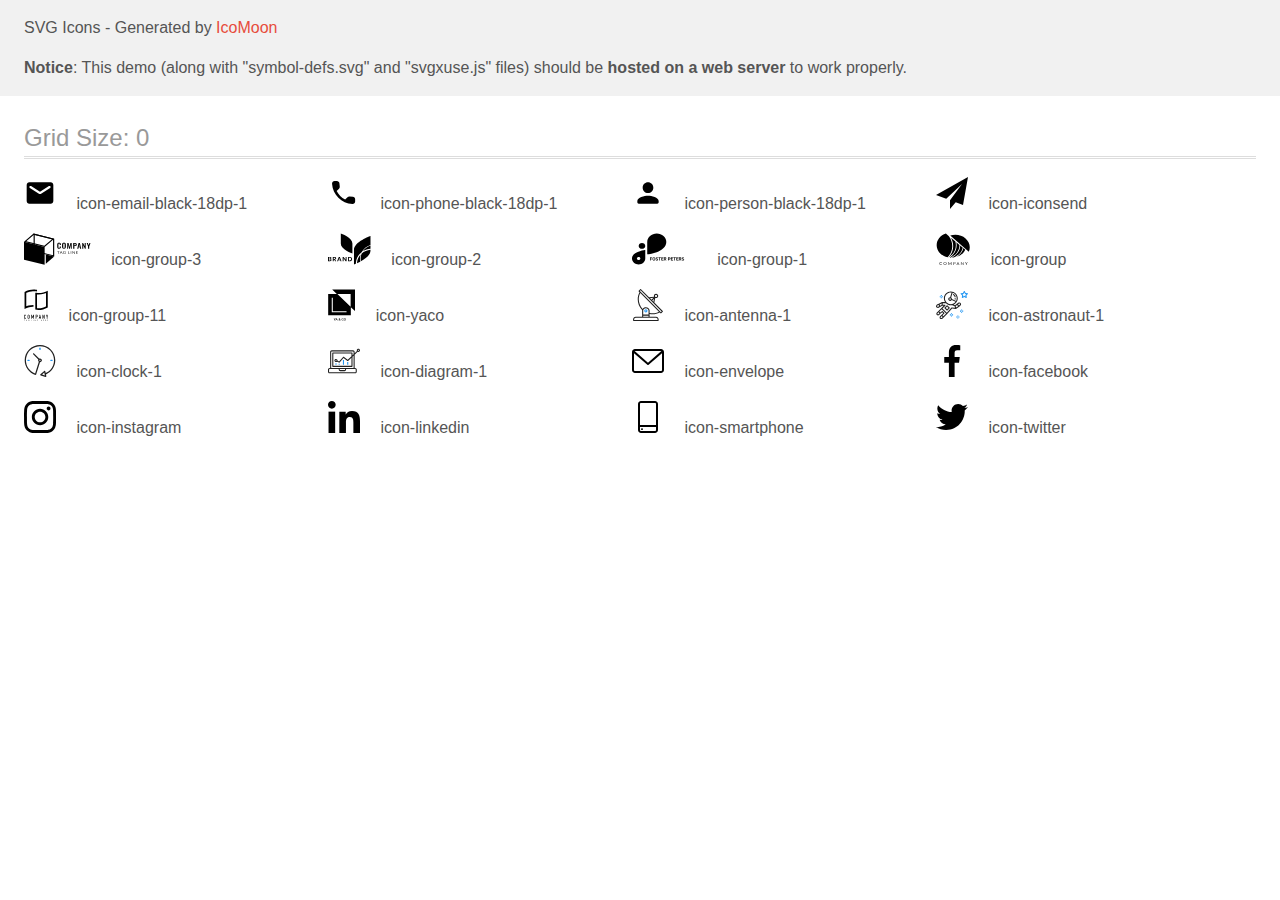
<file: images/icons/icomoon (4)/demo-external-svg.html>
<!doctype html>
<html>
<head>
    <title>IcoMoon - SVG Icons</title>
    <meta charset="utf-8">
    <meta name="viewport" content="width=device-width, initial-scale=1">
    <link rel="stylesheet" href="demo-files/demo.css">
    <link rel="stylesheet" href="style.css">
</head>
<body>
<header class="bgc1 clearfix">
<div class="mhl">
    <p>SVG Icons - Generated by <a href="https://icomoon.io/app">IcoMoon</a></p><p><strong>Notice</strong>: This demo (along with "symbol-defs.svg" and "svgxuse.js" files) should be <b>hosted on a web server</b> to work properly.</p>
</div>
</header>
    <div class="clearfix mhl ptl">
        <h1 class="mvm mtn fgc1">Grid Size: 0</h1>
        <div class="glyph fs1">
            <div class="clearfix pbs">
                <svg class="icon icon-email-black-18dp-1"><use xlink:href="symbol-defs.svg#icon-email-black-18dp-1"></use></svg><span class="name"> icon-email-black-18dp-1</span>
            </div>
        </div>
        <div class="glyph fs1">
            <div class="clearfix pbs">
                <svg class="icon icon-phone-black-18dp-1"><use xlink:href="symbol-defs.svg#icon-phone-black-18dp-1"></use></svg><span class="name"> icon-phone-black-18dp-1</span>
            </div>
        </div>
        <div class="glyph fs1">
            <div class="clearfix pbs">
                <svg class="icon icon-person-black-18dp-1"><use xlink:href="symbol-defs.svg#icon-person-black-18dp-1"></use></svg><span class="name"> icon-person-black-18dp-1</span>
            </div>
        </div>
        <div class="glyph fs1">
            <div class="clearfix pbs">
                <svg class="icon icon-iconsend"><use xlink:href="symbol-defs.svg#icon-iconsend"></use></svg><span class="name"> icon-iconsend</span>
            </div>
        </div>
        <div class="glyph fs1">
            <div class="clearfix pbs">
                <svg class="icon icon-group-3"><use xlink:href="symbol-defs.svg#icon-group-3"></use></svg><span class="name"> icon-group-3</span>
            </div>
        </div>
        <div class="glyph fs1">
            <div class="clearfix pbs">
                <svg class="icon icon-group-2"><use xlink:href="symbol-defs.svg#icon-group-2"></use></svg><span class="name"> icon-group-2</span>
            </div>
        </div>
        <div class="glyph fs1">
            <div class="clearfix pbs">
                <svg class="icon icon-group-1"><use xlink:href="symbol-defs.svg#icon-group-1"></use></svg><span class="name"> icon-group-1</span>
            </div>
        </div>
        <div class="glyph fs1">
            <div class="clearfix pbs">
                <svg class="icon icon-group"><use xlink:href="symbol-defs.svg#icon-group"></use></svg><span class="name"> icon-group</span>
            </div>
        </div>
        <div class="glyph fs1">
            <div class="clearfix pbs">
                <svg class="icon icon-group-11"><use xlink:href="symbol-defs.svg#icon-group-11"></use></svg><span class="name"> icon-group-11</span>
            </div>
        </div>
        <div class="glyph fs1">
            <div class="clearfix pbs">
                <svg class="icon icon-yaco"><use xlink:href="symbol-defs.svg#icon-yaco"></use></svg><span class="name"> icon-yaco</span>
            </div>
        </div>
        <div class="glyph fs1">
            <div class="clearfix pbs">
                <svg class="icon icon-antenna-1"><use xlink:href="symbol-defs.svg#icon-antenna-1"></use></svg><span class="name"> icon-antenna-1</span>
            </div>
        </div>
        <div class="glyph fs1">
            <div class="clearfix pbs">
                <svg class="icon icon-astronaut-1"><use xlink:href="symbol-defs.svg#icon-astronaut-1"></use></svg><span class="name"> icon-astronaut-1</span>
            </div>
        </div>
        <div class="glyph fs1">
            <div class="clearfix pbs">
                <svg class="icon icon-clock-1"><use xlink:href="symbol-defs.svg#icon-clock-1"></use></svg><span class="name"> icon-clock-1</span>
            </div>
        </div>
        <div class="glyph fs1">
            <div class="clearfix pbs">
                <svg class="icon icon-diagram-1"><use xlink:href="symbol-defs.svg#icon-diagram-1"></use></svg><span class="name"> icon-diagram-1</span>
            </div>
        </div>
        <div class="glyph fs1">
            <div class="clearfix pbs">
                <svg class="icon icon-envelope"><use xlink:href="symbol-defs.svg#icon-envelope"></use></svg><span class="name"> icon-envelope</span>
            </div>
        </div>
        <div class="glyph fs1">
            <div class="clearfix pbs">
                <svg class="icon icon-facebook"><use xlink:href="symbol-defs.svg#icon-facebook"></use></svg><span class="name"> icon-facebook</span>
            </div>
        </div>
        <div class="glyph fs1">
            <div class="clearfix pbs">
                <svg class="icon icon-instagram"><use xlink:href="symbol-defs.svg#icon-instagram"></use></svg><span class="name"> icon-instagram</span>
            </div>
        </div>
        <div class="glyph fs1">
            <div class="clearfix pbs">
                <svg class="icon icon-linkedin"><use xlink:href="symbol-defs.svg#icon-linkedin"></use></svg><span class="name"> icon-linkedin</span>
            </div>
        </div>
        <div class="glyph fs1">
            <div class="clearfix pbs">
                <svg class="icon icon-smartphone"><use xlink:href="symbol-defs.svg#icon-smartphone"></use></svg><span class="name"> icon-smartphone</span>
            </div>
        </div>
        <div class="glyph fs1">
            <div class="clearfix pbs">
                <svg class="icon icon-twitter"><use xlink:href="symbol-defs.svg#icon-twitter"></use></svg><span class="name"> icon-twitter</span>
            </div>
        </div>
  </div>
<script defer src="svgxuse.js"></script>
</body>
</html>
</file>
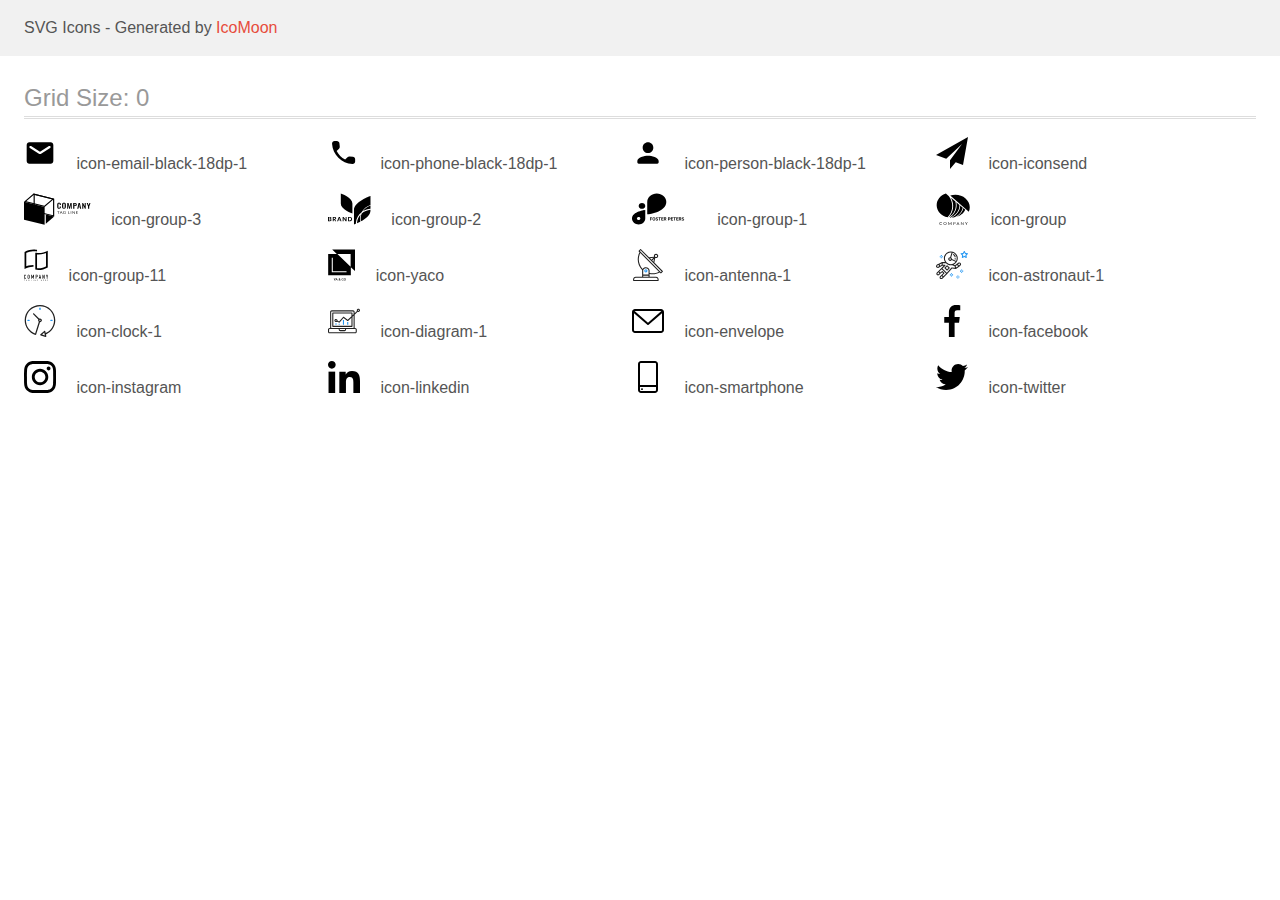
<file: images/icons/icomoon (4)/demo.html>
<!doctype html>
<html>
<head>
    <title>IcoMoon - SVG Icons</title>
    <meta charset="utf-8">
    <meta name="viewport" content="width=device-width, initial-scale=1">
    <link rel="stylesheet" href="demo-files/demo.css">
    <link rel="stylesheet" href="style.css">
</head>
<body>
<svg aria-hidden="true" style="position: absolute; width: 0; height: 0; overflow: hidden;" version="1.1" xmlns="http://www.w3.org/2000/svg" xmlns:xlink="http://www.w3.org/1999/xlink">
<defs>
<symbol id="icon-email-black-18dp-1" viewBox="0 0 32 32">
<path d="M26.667 5.333h-21.333c-1.467 0-2.653 1.2-2.653 2.667l-0.013 16c0 1.467 1.2 2.667 2.667 2.667h21.333c1.467 0 2.667-1.2 2.667-2.667v-16c0-1.467-1.2-2.667-2.667-2.667zM26.133 11l-9.427 5.893c-0.427 0.267-0.987 0.267-1.413 0l-9.427-5.893c-0.333-0.213-0.533-0.573-0.533-0.96 0-0.893 0.973-1.427 1.733-0.96l8.933 5.587 8.933-5.587c0.76-0.467 1.733 0.067 1.733 0.96 0 0.387-0.2 0.747-0.533 0.96z"></path>
</symbol>
<symbol id="icon-phone-black-18dp-1" viewBox="0 0 32 32">
<path d="M24.882 19.773l-3.268-0.373c-0.785-0.090-1.557 0.18-2.11 0.733l-2.367 2.367c-3.641-1.853-6.626-4.825-8.478-8.478l2.38-2.38c0.553-0.553 0.823-1.325 0.733-2.11l-0.373-3.242c-0.154-1.299-1.248-2.277-2.56-2.277h-2.226c-1.454 0-2.663 1.209-2.573 2.663 0.682 10.987 9.469 19.761 20.443 20.443 1.454 0.090 2.663-1.119 2.663-2.573v-2.226c0.013-1.3-0.965-2.393-2.264-2.547v0z"></path>
</symbol>
<symbol id="icon-person-black-18dp-1" viewBox="0 0 32 32">
<path d="M16 16c2.947 0 5.333-2.387 5.333-5.333s-2.387-5.333-5.333-5.333c-2.947 0-5.333 2.387-5.333 5.333s2.387 5.333 5.333 5.333zM16 18.667c-3.56 0-10.667 1.787-10.667 5.333v1.333c0 0.733 0.6 1.333 1.333 1.333h18.667c0.733 0 1.333-0.6 1.333-1.333v-1.333c0-3.547-7.107-5.333-10.667-5.333z"></path>
</symbol>
<symbol id="icon-iconsend" viewBox="0 0 32 32">
<path d="M32 0l-32 18 10.227 3.788 15.773-14.788-11.998 16.186 0.010 0.004-0.012-0.004v8.814l5.735-6.691 7.265 2.691 5-28z"></path>
</symbol>
<symbol id="icon-group-3" viewBox="0 0 67 32">
<path d="M33.724 15.224c-0.315-0.419-0.466-0.915-0.43-1.414v-2.050c0-0.628 0.142-1.106 0.428-1.433s0.775-0.489 1.469-0.488c0.652 0 1.115 0.139 1.389 0.417 0.299 0.355 0.444 0.789 0.411 1.226v0.482h-1.167v-0.488c0.004-0.16-0.007-0.319-0.034-0.478-0.017-0.108-0.076-0.208-0.167-0.284-0.12-0.081-0.271-0.121-0.423-0.111-0.16-0.010-0.318 0.031-0.444 0.117-0.102 0.084-0.169 0.193-0.193 0.313-0.033 0.167-0.049 0.337-0.046 0.507v2.488c-0.018 0.24 0.033 0.48 0.15 0.699 0.058 0.074 0.139 0.132 0.233 0.169s0.198 0.050 0.301 0.039c0.149 0.011 0.298-0.030 0.413-0.113 0.095-0.082 0.156-0.188 0.174-0.302 0.027-0.165 0.039-0.332 0.036-0.498v-0.505h1.167v0.461c0.033 0.456-0.109 0.909-0.403 1.289-0.268 0.305-0.725 0.457-1.396 0.457s-1.179-0.163-1.466-0.501z"></path>
<path d="M38.583 15.245c-0.295-0.319-0.442-0.784-0.442-1.4v-2.157c0-0.609 0.147-1.070 0.442-1.383s0.788-0.469 1.478-0.467c0.686 0 1.177 0.156 1.471 0.467 0.295 0.313 0.444 0.774 0.444 1.383v2.157c0 0.609-0.15 1.076-0.449 1.397s-0.788 0.482-1.466 0.482c-0.679 0-1.181-0.163-1.478-0.48zM40.605 14.727c0.106-0.2 0.154-0.419 0.14-0.638v-2.641c0.014-0.215-0.034-0.43-0.138-0.626-0.059-0.075-0.142-0.135-0.238-0.172s-0.203-0.050-0.308-0.037c-0.105-0.013-0.212 0-0.308 0.037s-0.18 0.096-0.24 0.172c-0.106 0.195-0.154 0.41-0.14 0.626v2.653c-0.015 0.219 0.033 0.439 0.14 0.638 0.068 0.067 0.152 0.121 0.246 0.158s0.196 0.056 0.3 0.056c0.103 0 0.206-0.019 0.3-0.056s0.178-0.091 0.246-0.158v-0.012z"></path>
<path d="M43.38 9.901h1.256l0.945 3.979 0.966-3.979h1.222l0.123 5.743h-0.904l-0.097-3.992-0.932 3.992h-0.725l-0.966-4.006-0.089 4.006h-0.913l0.114-5.743z"></path>
<path d="M49.301 9.901h1.957c1.127 0 1.691 0.544 1.691 1.631 0 1.041-0.593 1.561-1.78 1.56h-0.667v2.553h-1.208l0.007-5.743zM50.973 12.356c0.119 0.013 0.24 0.004 0.355-0.028s0.22-0.084 0.309-0.154c0.139-0.194 0.2-0.422 0.174-0.649 0.006-0.175-0.013-0.35-0.058-0.521-0.017-0.057-0.047-0.111-0.089-0.158s-0.093-0.086-0.153-0.116c-0.168-0.069-0.353-0.101-0.539-0.092h-0.469v1.716h0.469z"></path>
<path d="M54.691 9.901h1.297l1.331 5.743h-1.126l-0.263-1.324h-1.157l-0.271 1.324h-1.143l1.331-5.743zM55.8 13.655l-0.452-2.411-0.452 2.411h0.903z"></path>
<path d="M58.395 9.901h0.846l1.619 3.276v-3.276h1.003v5.743h-0.804l-1.628-3.42v3.42h-1.036l0.002-5.743z"></path>
<path d="M64.209 13.455l-1.346-3.546h1.133l0.821 2.277 0.771-2.277h1.109l-1.329 3.546v2.19h-1.16v-2.19z"></path>
<path d="M35.589 18.156v0.3h-0.986v2.334h-0.413v-2.334h-0.99v-0.3h2.389z"></path>
<path d="M38.679 20.79h-0.319c-0.032 0.002-0.064-0.007-0.089-0.025-0.024-0.015-0.043-0.036-0.053-0.060l-0.285-0.626h-1.367l-0.285 0.626c-0.008 0.026-0.023 0.050-0.044 0.071-0.025 0.017-0.057 0.026-0.089 0.025h-0.319l1.208-2.634h0.42l1.222 2.624zM36.679 19.812h1.14l-0.483-1.072c-0.036-0.081-0.066-0.164-0.089-0.248-0.017 0.050-0.031 0.098-0.046 0.14l-0.044 0.11-0.478 1.070z"></path>
<path d="M40.762 20.532c0.076 0.003 0.151 0.003 0.227 0 0.065-0.006 0.13-0.016 0.193-0.031 0.059-0.013 0.117-0.029 0.174-0.048 0.053-0.019 0.106-0.042 0.162-0.065v-0.592h-0.483c-0.012 0.001-0.024-0.001-0.035-0.005s-0.021-0.009-0.030-0.016c-0.008-0.006-0.014-0.013-0.018-0.022s-0.006-0.017-0.006-0.026v-0.202h0.937v1.010c-0.077 0.047-0.157 0.089-0.242 0.125-0.086 0.037-0.176 0.067-0.268 0.090-0.099 0.025-0.2 0.043-0.302 0.054-0.117 0.011-0.235 0.017-0.353 0.017-0.208 0.002-0.415-0.032-0.609-0.098-0.181-0.063-0.345-0.156-0.483-0.275-0.134-0.12-0.24-0.262-0.312-0.417-0.076-0.175-0.114-0.36-0.111-0.547-0.003-0.188 0.034-0.374 0.109-0.551 0.069-0.156 0.176-0.298 0.312-0.417 0.138-0.119 0.302-0.212 0.483-0.273 0.207-0.067 0.426-0.1 0.647-0.098 0.112-0 0.225 0.008 0.336 0.023 0.098 0.014 0.195 0.036 0.288 0.067 0.084 0.027 0.165 0.062 0.242 0.104 0.074 0.041 0.144 0.087 0.21 0.138l-0.116 0.163c-0.009 0.015-0.023 0.027-0.039 0.036s-0.036 0.014-0.055 0.014c-0.027-0.001-0.053-0.008-0.075-0.021-0.036-0.017-0.075-0.038-0.118-0.063-0.051-0.028-0.106-0.052-0.162-0.071-0.072-0.025-0.146-0.044-0.222-0.058-0.101-0.016-0.204-0.024-0.307-0.023-0.159-0.002-0.318 0.023-0.466 0.073-0.134 0.047-0.256 0.118-0.355 0.209-0.1 0.095-0.177 0.206-0.225 0.328-0.108 0.285-0.108 0.593 0 0.878 0.053 0.124 0.135 0.237 0.242 0.332 0.099 0.090 0.219 0.162 0.353 0.209 0.154 0.046 0.316 0.063 0.478 0.052z"></path>
<path d="M44.612 20.49h1.319v0.3h-1.722v-2.634h0.413l-0.010 2.334z"></path>
<path d="M47.304 20.79h-0.413v-2.634h0.413v2.634z"></path>
<path d="M48.84 18.168c0.025 0.012 0.046 0.028 0.063 0.048l1.766 1.986c-0.002-0.031-0.002-0.063 0-0.094 0-0.029 0-0.058 0-0.085v-1.877h0.36v2.645h-0.208c-0.031 0.002-0.062-0.003-0.089-0.015-0.025-0.013-0.047-0.030-0.065-0.050l-1.764-1.984c0 0.031 0 0.061 0 0.090s0 0.056 0 0.081v1.877h-0.345v-2.634h0.215c0.023 0 0.046 0.004 0.068 0.012z"></path>
<path d="M54.070 18.156v0.29h-1.464v0.87h1.186v0.279h-1.186v0.899h1.464v0.29h-1.889v-2.628h1.889z"></path>
<path d="M10.782 1.888l18.343 4.497v15.757l-18.343-4.494v-15.759zM9.605 0.545v17.867l20.694 5.074v-17.865l-20.694-5.076z"></path>
<path d="M20.696 31.781l-20.696-5.079v-17.866l20.696 5.076v17.868z"></path>
<path d="M9.948 1.686l18.104 4.44-7.699 6.649-18.106-4.442 7.702-6.647zM9.605 0.545l-9.605 8.292 20.696 5.076 9.603-8.292-20.694-5.076z"></path>
<path d="M21.861 30.776l8.438-7.287-8.438-2.071v9.358z"></path>
</symbol>
<symbol id="icon-group-2" viewBox="0 0 43 32">
<path d="M3.239 26.373c0.166 0.188 0.254 0.424 0.25 0.665 0.008 0.158-0.022 0.315-0.089 0.46s-0.169 0.275-0.298 0.38c-0.322 0.223-0.722 0.332-1.125 0.307h-1.977v-4.215h1.937c0.382-0.023 0.761 0.076 1.073 0.28 0.125 0.096 0.224 0.217 0.289 0.354s0.095 0.286 0.086 0.435c0.011 0.233-0.068 0.461-0.225 0.645-0.15 0.168-0.358 0.284-0.589 0.329 0.262 0.044 0.499 0.172 0.668 0.36zM0.92 25.737h0.828c0.188 0.013 0.375-0.037 0.526-0.14 0.062-0.052 0.111-0.116 0.141-0.187s0.043-0.148 0.036-0.225c0.006-0.076-0.007-0.153-0.037-0.224s-0.078-0.135-0.138-0.188c-0.156-0.106-0.349-0.156-0.542-0.142h-0.814v1.106zM2.355 27.353c0.066-0.053 0.119-0.119 0.153-0.193s0.049-0.155 0.043-0.235c0.005-0.081-0.010-0.163-0.045-0.238s-0.088-0.142-0.155-0.195c-0.162-0.11-0.361-0.164-0.562-0.152h-0.868v1.159h0.879c0.198 0.011 0.394-0.041 0.556-0.146z"></path>
<path d="M7.197 28.185l-1.077-1.647h-0.405v1.647h-0.927v-4.215h1.754c0.442-0.028 0.879 0.1 1.221 0.358 0.245 0.229 0.393 0.53 0.417 0.85s-0.078 0.637-0.287 0.894c-0.216 0.227-0.512 0.378-0.837 0.428l1.147 1.684h-1.008zM5.715 25.963h0.758c0.526 0 0.789-0.213 0.789-0.638 0.005-0.087-0.009-0.174-0.042-0.255s-0.085-0.156-0.151-0.218c-0.166-0.127-0.38-0.188-0.596-0.171h-0.767l0.009 1.283z"></path>
<path d="M12.262 27.337h-1.847l-0.326 0.848h-0.972l1.696-4.168h1.050l1.689 4.168h-0.972l-0.319-0.848zM12.015 26.698l-0.675-1.779-0.675 1.779h1.349z"></path>
<path d="M18.602 28.185h-0.92l-2.062-2.867v2.867h-0.918v-4.215h0.918l2.062 2.883v-2.883h0.92v4.215z"></path>
<path d="M23.852 27.176c-0.19 0.318-0.48 0.577-0.832 0.743-0.4 0.185-0.845 0.276-1.293 0.266h-1.637v-4.215h1.637c0.448-0.011 0.891 0.078 1.293 0.259 0.352 0.163 0.642 0.419 0.832 0.735 0.189 0.343 0.288 0.722 0.288 1.106s-0.099 0.763-0.288 1.106zM22.799 27.075c0.263-0.28 0.407-0.637 0.407-1.006s-0.144-0.726-0.407-1.006c-0.317-0.254-0.731-0.382-1.152-0.358h-0.639v2.729h0.639c0.42 0.024 0.834-0.105 1.152-0.358z"></path>
<path d="M12.838 0.522c0 0 11.873 4.104 11.621 10.043v10.045c0 0-11.864-4.106-11.617-10.045l-0.005-10.043z"></path>
<path d="M35.037 18.259c2.242-1.413 4.836-2.288 7.544-2.545v-3.145c-3.12 1.101-5.766 3.097-7.544 5.69z"></path>
<path d="M33.69 19.206c1.835-3.384 5.017-5.995 8.891-7.296v-9.061c0 0-16.909 5.846-16.551 14.304v14.302c0 0 0.753-0.262 1.939-0.752 0-0.457 0-0.918 0.054-1.382 0.35-3.926 2.389-7.565 5.668-10.115z"></path>
<path d="M32.081 24.52c0.089-0.992 0.287-1.973 0.592-2.928-2.042 2.203-3.278 4.936-3.536 7.815-0.025 0.272-0.038 0.544-0.045 0.824 0.96-0.422 2.078-0.949 3.252-1.569-0.3-1.362-0.388-2.756-0.263-4.141z"></path>
<path d="M32.754 24.571c-0.113 1.253-0.042 2.514 0.209 3.75 4.62-2.531 9.811-6.442 9.611-11.168v-0.412c-3.301 0.338-6.389 1.659-8.79 3.76-0.562 1.302-0.909 2.674-1.030 4.069z"></path>
</symbol>
<symbol id="icon-group-1" viewBox="0 0 65 32">
<path d="M10.016 9.983h-0.002c-1.827 0-3.308 1.316-3.308 2.94v0.002c0 1.624 1.481 2.94 3.308 2.94h0.002c1.827 0 3.308-1.316 3.308-2.94v-0.002c0-1.624-1.481-2.94-3.308-2.94z"></path>
<path d="M34.434 9.043c-0.005-2.255-1.015-4.417-2.81-6.012s-4.226-2.493-6.764-2.498v0c-2.538 0.004-4.972 0.902-6.767 2.497s-2.806 3.757-2.811 6.013v12.436c0 0 19.149-1.895 19.151-12.434v-0.002z"></path>
<path d="M0 25.562c0.005 1.569 0.708 3.073 1.956 4.183s2.94 1.735 4.706 1.74c1.765-0.005 3.457-0.63 4.705-1.739s1.952-2.613 1.957-4.182v-8.654c0 0-13.325 1.32-13.325 8.652zM6.662 27.112c-0.345 0-0.682-0.091-0.969-0.261s-0.511-0.413-0.643-0.696c-0.132-0.283-0.167-0.595-0.099-0.896s0.233-0.577 0.477-0.794 0.555-0.364 0.893-0.424c0.338-0.060 0.689-0.029 1.008 0.088s0.591 0.316 0.783 0.571c0.192 0.255 0.294 0.555 0.294 0.861 0.001 0.204-0.044 0.406-0.131 0.595s-0.216 0.36-0.378 0.505c-0.162 0.145-0.355 0.259-0.567 0.338s-0.439 0.119-0.669 0.119v-0.006z"></path>
<path d="M20.128 26.258h-1.286v1.328h-0.67v-3.25h2.116v0.542h-1.446v0.839h1.286v0.54zM23.346 26.035c0 0.32-0.057 0.6-0.17 0.842s-0.275 0.427-0.487 0.558c-0.21 0.131-0.451 0.196-0.723 0.196-0.269 0-0.51-0.065-0.721-0.194s-0.375-0.314-0.491-0.554c-0.116-0.241-0.175-0.518-0.176-0.83v-0.161c0-0.32 0.057-0.601 0.172-0.844 0.116-0.244 0.279-0.431 0.489-0.56 0.211-0.131 0.452-0.196 0.723-0.196s0.511 0.065 0.721 0.196c0.211 0.129 0.374 0.316 0.489 0.56 0.116 0.242 0.174 0.523 0.174 0.841v0.145zM22.668 25.888c0-0.341-0.061-0.6-0.183-0.777s-0.296-0.266-0.522-0.266c-0.225 0-0.398 0.088-0.52 0.263-0.122 0.174-0.184 0.43-0.185 0.768v0.158c0 0.332 0.061 0.589 0.183 0.772s0.298 0.275 0.527 0.275c0.225 0 0.397-0.088 0.518-0.263 0.121-0.177 0.182-0.434 0.183-0.772v-0.158zM25.518 26.734c0-0.126-0.045-0.223-0.134-0.29-0.089-0.068-0.25-0.14-0.482-0.214-0.232-0.076-0.416-0.15-0.551-0.223-0.369-0.199-0.554-0.468-0.554-0.806 0-0.176 0.049-0.332 0.147-0.469 0.1-0.138 0.242-0.246 0.426-0.324 0.186-0.077 0.394-0.116 0.625-0.116 0.232 0 0.439 0.042 0.621 0.127 0.181 0.083 0.322 0.202 0.422 0.355 0.101 0.153 0.152 0.327 0.152 0.522h-0.67c0-0.149-0.047-0.264-0.141-0.346-0.094-0.083-0.225-0.125-0.395-0.125-0.164 0-0.291 0.035-0.382 0.105-0.091 0.068-0.136 0.159-0.136 0.272 0 0.106 0.053 0.194 0.158 0.266 0.107 0.071 0.264 0.138 0.471 0.201 0.381 0.115 0.659 0.257 0.833 0.426s0.261 0.381 0.261 0.634c0 0.281-0.106 0.502-0.319 0.663-0.213 0.159-0.499 0.239-0.859 0.239-0.25 0-0.478-0.045-0.683-0.136-0.205-0.092-0.362-0.218-0.471-0.377-0.107-0.159-0.161-0.344-0.161-0.554h0.672c0 0.359 0.214 0.538 0.643 0.538 0.159 0 0.284-0.032 0.373-0.096 0.089-0.065 0.134-0.156 0.134-0.272zM29.092 24.879h-0.996v2.708h-0.67v-2.708h-0.982v-0.542h2.647v0.542zM31.431 26.178h-1.286v0.871h1.509v0.538h-2.179v-3.25h2.174v0.542h-1.504v0.775h1.286v0.525zM33.251 26.396h-0.533v1.19h-0.67v-3.25h1.208c0.384 0 0.68 0.086 0.888 0.257s0.312 0.413 0.312 0.725c0 0.222-0.048 0.407-0.145 0.556-0.095 0.147-0.24 0.265-0.435 0.353l0.703 1.328v0.031h-0.719l-0.609-1.19zM32.717 25.854h0.54c0.168 0 0.298-0.042 0.391-0.127 0.092-0.086 0.138-0.205 0.138-0.355 0-0.153-0.044-0.274-0.132-0.362-0.086-0.088-0.219-0.132-0.4-0.132h-0.538v0.975zM36.775 26.441v1.145h-0.67v-3.25h1.268c0.244 0 0.458 0.045 0.643 0.134 0.186 0.089 0.329 0.216 0.429 0.382 0.1 0.164 0.15 0.35 0.15 0.56 0 0.318-0.109 0.57-0.328 0.754-0.217 0.183-0.519 0.275-0.904 0.275h-0.587zM36.775 25.899h0.598c0.177 0 0.312-0.042 0.404-0.125 0.094-0.083 0.141-0.202 0.141-0.357 0-0.159-0.047-0.288-0.141-0.386s-0.223-0.149-0.388-0.152h-0.614v1.020zM41.012 26.178h-1.286v0.871h1.509v0.538h-2.179v-3.25h2.174v0.542h-1.504v0.775h1.286v0.525zM44.119 24.879h-0.995v2.708h-0.67v-2.708h-0.982v-0.542h2.647v0.542zM46.458 26.178h-1.286v0.871h1.509v0.538h-2.178v-3.25h2.174v0.542h-1.504v0.775h1.286v0.525zM48.277 26.396h-0.533v1.19h-0.67v-3.25h1.208c0.384 0 0.68 0.086 0.888 0.257s0.313 0.413 0.313 0.725c0 0.222-0.048 0.407-0.145 0.556-0.095 0.147-0.24 0.265-0.435 0.353l0.703 1.328v0.031h-0.719l-0.609-1.19zM47.744 25.854h0.54c0.168 0 0.298-0.042 0.391-0.127 0.092-0.086 0.138-0.205 0.138-0.355 0-0.153-0.044-0.274-0.132-0.362-0.086-0.088-0.219-0.132-0.4-0.132h-0.538v0.975zM51.679 26.734c0-0.126-0.045-0.223-0.134-0.29-0.089-0.068-0.25-0.14-0.482-0.214-0.232-0.076-0.416-0.15-0.551-0.223-0.369-0.199-0.554-0.468-0.554-0.806 0-0.176 0.049-0.332 0.147-0.469 0.1-0.138 0.242-0.246 0.426-0.324 0.186-0.077 0.394-0.116 0.625-0.116 0.232 0 0.439 0.042 0.621 0.127 0.182 0.083 0.322 0.202 0.422 0.355 0.101 0.153 0.152 0.327 0.152 0.522h-0.67c0-0.149-0.047-0.264-0.141-0.346-0.094-0.083-0.225-0.125-0.395-0.125-0.164 0-0.291 0.035-0.382 0.105-0.091 0.068-0.136 0.159-0.136 0.272 0 0.106 0.053 0.194 0.158 0.266 0.107 0.071 0.264 0.138 0.471 0.201 0.381 0.115 0.658 0.257 0.833 0.426s0.261 0.381 0.261 0.634c0 0.281-0.106 0.502-0.319 0.663-0.213 0.159-0.499 0.239-0.859 0.239-0.25 0-0.478-0.045-0.683-0.136-0.205-0.092-0.362-0.218-0.471-0.377-0.107-0.159-0.161-0.344-0.161-0.554h0.672c0 0.359 0.214 0.538 0.643 0.538 0.159 0 0.283-0.032 0.373-0.096 0.089-0.065 0.134-0.156 0.134-0.272z"></path>
</symbol>
<symbol id="icon-group" viewBox="0 0 34 32">
<path d="M5.643 31.315c0.012 0 0.024 0.003 0.035 0.007s0.021 0.011 0.029 0.018l0.166 0.159c-0.129 0.129-0.288 0.231-0.467 0.302-0.21 0.076-0.435 0.113-0.663 0.108-0.214 0.004-0.426-0.031-0.623-0.101-0.178-0.065-0.338-0.162-0.469-0.285-0.134-0.128-0.237-0.278-0.303-0.44-0.073-0.182-0.108-0.373-0.106-0.565-0.003-0.193 0.036-0.386 0.114-0.567 0.073-0.164 0.182-0.314 0.322-0.44 0.142-0.124 0.312-0.222 0.499-0.287 0.205-0.069 0.422-0.103 0.642-0.101 0.204-0.004 0.407 0.027 0.596 0.092 0.165 0.062 0.316 0.148 0.447 0.255l-0.139 0.17c-0.010 0.012-0.022 0.022-0.035 0.031-0.016 0.010-0.036 0.014-0.056 0.013-0.022-0.001-0.042-0.008-0.060-0.018l-0.075-0.045-0.104-0.058c-0.045-0.021-0.091-0.040-0.139-0.056-0.062-0.019-0.125-0.034-0.189-0.045-0.082-0.013-0.164-0.019-0.247-0.018-0.158-0.002-0.315 0.024-0.461 0.076-0.136 0.048-0.26 0.121-0.361 0.213-0.104 0.098-0.183 0.214-0.235 0.339-0.058 0.144-0.087 0.295-0.085 0.448-0.002 0.155 0.026 0.309 0.085 0.455 0.051 0.125 0.129 0.239 0.231 0.338 0.095 0.092 0.213 0.163 0.345 0.209 0.136 0.049 0.281 0.073 0.428 0.072 0.085 0.001 0.17-0.004 0.253-0.014 0.137-0.015 0.268-0.056 0.384-0.121 0.058-0.033 0.113-0.071 0.164-0.112 0.021-0.018 0.049-0.028 0.079-0.029z"></path>
<path d="M10.441 30.517c0.003 0.192-0.035 0.382-0.112 0.561-0.068 0.163-0.174 0.311-0.313 0.436s-0.306 0.222-0.491 0.286c-0.407 0.135-0.856 0.135-1.263 0-0.184-0.065-0.35-0.163-0.488-0.287-0.138-0.127-0.246-0.276-0.316-0.44-0.15-0.364-0.15-0.761 0-1.125 0.071-0.164 0.178-0.314 0.316-0.442 0.139-0.12 0.305-0.214 0.488-0.276 0.406-0.137 0.857-0.137 1.263 0 0.185 0.065 0.351 0.163 0.49 0.287 0.137 0.125 0.243 0.273 0.314 0.435 0.077 0.181 0.115 0.372 0.112 0.565zM10.005 30.517c0.003-0.153-0.023-0.306-0.079-0.451-0.047-0.125-0.122-0.239-0.222-0.338-0.097-0.093-0.217-0.166-0.351-0.213-0.295-0.099-0.623-0.099-0.918 0-0.134 0.047-0.254 0.12-0.351 0.213-0.101 0.097-0.178 0.212-0.224 0.338-0.106 0.294-0.106 0.609 0 0.903 0.047 0.125 0.123 0.24 0.224 0.338 0.098 0.092 0.217 0.164 0.351 0.211 0.296 0.096 0.622 0.096 0.918 0 0.134-0.047 0.254-0.119 0.351-0.211 0.1-0.098 0.175-0.213 0.222-0.338 0.056-0.145 0.082-0.298 0.079-0.451z"></path>
<path d="M13.715 30.99l0.044 0.101c0.017-0.036 0.031-0.069 0.048-0.101 0.016-0.034 0.034-0.067 0.054-0.099l1.062-1.677c0.021-0.029 0.039-0.047 0.060-0.052 0.028-0.007 0.058-0.011 0.087-0.009h0.314v2.727h-0.372v-2.005c0-0.025 0-0.054 0-0.085-0.002-0.031-0.002-0.063 0-0.094l-1.068 1.7c-0.014 0.025-0.035 0.047-0.062 0.062s-0.059 0.023-0.091 0.023h-0.060c-0.032 0-0.064-0.007-0.091-0.022s-0.049-0.037-0.062-0.062l-1.099-1.711c0 0.032 0 0.065 0 0.097s0 0.061 0 0.087v2.005h-0.359v-2.722h0.314c0.029-0.002 0.059 0.002 0.087 0.009 0.026 0.011 0.046 0.030 0.058 0.052l1.084 1.678c0.021 0.031 0.039 0.064 0.054 0.097z"></path>
<path d="M17.71 30.855v1.021h-0.415v-2.723h0.926c0.175-0.003 0.349 0.017 0.517 0.059 0.134 0.033 0.259 0.091 0.366 0.17 0.092 0.074 0.163 0.165 0.208 0.267 0.049 0.111 0.073 0.229 0.071 0.348 0.002 0.119-0.024 0.238-0.077 0.348-0.050 0.104-0.127 0.198-0.224 0.273-0.107 0.082-0.232 0.143-0.368 0.18-0.162 0.045-0.331 0.066-0.501 0.063l-0.503-0.007zM17.71 30.562h0.503c0.109 0.001 0.218-0.013 0.322-0.041 0.086-0.025 0.165-0.065 0.233-0.117 0.062-0.050 0.111-0.112 0.141-0.18 0.034-0.073 0.051-0.151 0.050-0.229 0.005-0.076-0.009-0.151-0.042-0.222s-0.082-0.134-0.145-0.186c-0.159-0.108-0.358-0.16-0.559-0.146h-0.503v1.122z"></path>
<path d="M23.294 31.88h-0.328c-0.033 0.001-0.065-0.008-0.091-0.025-0.024-0.017-0.042-0.039-0.054-0.063l-0.282-0.659h-1.419l-0.293 0.659c-0.011 0.024-0.029 0.045-0.052 0.061-0.026 0.018-0.060 0.028-0.093 0.027h-0.328l1.246-2.727h0.432l1.263 2.727zM21.237 30.867h1.172l-0.494-1.11c-0.038-0.084-0.069-0.169-0.093-0.256l-0.048 0.143c-0.015 0.043-0.031 0.083-0.046 0.116l-0.49 1.108z"></path>
<path d="M25.089 29.165c0.025 0.012 0.046 0.029 0.062 0.049l1.818 2.056c0-0.032 0-0.065 0-0.096s0-0.061 0-0.090v-1.931h0.372v2.727h-0.208c-0.029 0.001-0.059-0.005-0.085-0.016-0.026-0.013-0.048-0.030-0.066-0.050l-1.816-2.054c0.002 0.031 0.002 0.063 0 0.094 0 0.031 0 0.058 0 0.083v1.944h-0.372v-2.727h0.22c0.026-0.001 0.051 0.004 0.075 0.013z"></path>
<path d="M30.402 30.795v1.083h-0.415v-1.083l-1.149-1.642h0.372c0.032-0.002 0.064 0.007 0.089 0.023 0.023 0.018 0.042 0.038 0.056 0.061l0.719 1.059c0.029 0.045 0.054 0.087 0.075 0.126s0.037 0.078 0.052 0.116l0.054-0.117c0.020-0.043 0.044-0.084 0.071-0.125l0.708-1.067c0.015-0.021 0.033-0.041 0.054-0.058 0.025-0.019 0.057-0.028 0.089-0.027h0.376l-1.151 1.65z"></path>
<path d="M13.51 24.576c0.181 0.020 0.364 0.036 0.548 0.051 2.803-1.089 5.174-2.873 6.817-5.126s2.485-4.878 2.421-7.546l-3.089-2.684c0.628 2.84 0.334 5.776-0.849 8.479s-3.208 5.067-5.849 6.827z"></path>
<path d="M12.407 24.451l0.083 0.014c2.822-1.754 4.974-4.203 6.176-7.030s1.402-5.904 0.571-8.83l-4.4-3.823c1.78 3.142 2.496 6.659 2.066 10.141s-1.989 6.786-4.496 9.528z"></path>
<path d="M27.328 15.106c-0.747 2.931-2.563 5.574-5.177 7.537-0.763 0.576-1.587 1.090-2.459 1.534 2.128-0.544 4.085-1.504 5.718-2.809s2.9-2.917 3.703-4.714l-1.784-1.549z"></path>
<path d="M26.628 14.674l-2.541-2.207c-0.049 2.517-0.872 4.976-2.385 7.123s-3.66 3.902-6.217 5.084h0.012c0.57-0 1.139-0.030 1.706-0.088 2.39-0.848 4.502-2.196 6.147-3.926s2.771-3.785 3.278-5.985z"></path>
<path d="M12.774 3.17l-3.031-2.637c-2.709 0.91-5.040 2.509-6.686 4.588s-2.531 4.542-2.54 7.066v0c0.010 2.789 1.090 5.495 3.070 7.69s4.745 3.754 7.859 4.43c2.78-2.942 4.407-6.579 4.646-10.38s-0.924-7.569-3.319-10.757z"></path>
<path d="M33.63 14.268c-0.011-3.309-1.529-6.479-4.221-8.818s-6.342-3.658-10.15-3.668c-1.76-0.002-3.504 0.281-5.146 0.832l18.557 16.123c0.635-1.425 0.961-2.94 0.96-4.469z"></path>
</symbol>
<symbol id="icon-group-11" viewBox="0 0 24 32">
<path d="M10.333 2.202h-0.082c-0.127-0.008-0.254-0.011-0.38-0.014v0h-0.275c-0.24 0-0.484 0.006-0.727 0.018-0.018-0.001-0.037-0.001-0.055 0-2.2 0.125-4.356 0.675-6.349 1.62l-0.261 0.126v13.368l0.611-0.207c0.536-0.184 1.107-0.35 1.698-0.504 1.598-0.41 3.239-0.628 4.888-0.649v1.756c-0.218 0.002-0.431 0.008-0.643 0.018h-0.050c-1.269 0.070-2.528 0.263-3.76 0.577-1.56 0.391-3.065 0.977-4.48 1.746v-17.145c1.469-0.857 3.051-1.5 4.7-1.911 1.447-0.374 2.935-0.566 4.429-0.571h0.258c0.309 0.008 0.609 0.022 0.892 0.043 0.744 0.052 1.483 0.17 2.207 0.352v1.729c-0.703-0.164-1.418-0.272-2.138-0.322-0.015-0.001-0.029-0.002-0.044-0.004-0.149-0.013-0.298-0.025-0.437-0.025zM13.375 3.97c0.383 0.029 0.78 0.043 1.182 0.043 1.571-0.006 3.135-0.206 4.657-0.597 1.559-0.392 3.064-0.979 4.478-1.747v16.84c-1.47 0.856-3.053 1.5-4.701 1.912-1.448 0.372-2.935 0.564-4.429 0.57-1.132 0.009-2.261-0.124-3.36-0.396v-16.949c0.26 0.060 0.527 0.115 0.799 0.161 0.446 0.075 0.916 0.131 1.375 0.164zM21.945 4.1l-0.611 0.206c-0.562 0.189-1.129 0.358-1.698 0.508-1.659 0.426-3.363 0.645-5.075 0.651-0.399 0-0.765-0.011-1.12-0.034l-0.487-0.032v13.752l0.418 0.037c0.388 0.034 0.788 0.051 1.191 0.051 1.349-0.006 2.691-0.18 3.997-0.517 1.075-0.27 2.122-0.646 3.123-1.122l0.261-0.126v-13.373z"></path>
<path d="M1.653 25.917c-0.088-0.091-0.194-0.163-0.311-0.21s-0.243-0.069-0.369-0.065c-0.134-0.002-0.268 0.023-0.393 0.074-0.114 0.046-0.218 0.114-0.305 0.201s-0.153 0.192-0.197 0.307c-0.048 0.121-0.072 0.249-0.070 0.379v2.291c-0.005 0.161 0.025 0.322 0.090 0.47 0.054 0.117 0.132 0.222 0.229 0.307 0.092 0.077 0.199 0.133 0.315 0.163 0.111 0.031 0.226 0.047 0.342 0.048 0.128 0.001 0.254-0.026 0.37-0.080 0.115-0.050 0.218-0.122 0.305-0.212 0.085-0.089 0.153-0.193 0.2-0.307 0.049-0.116 0.074-0.24 0.073-0.365v-0.256h-0.599v0.204c0.002 0.070-0.010 0.139-0.035 0.204-0.020 0.049-0.049 0.093-0.087 0.129-0.037 0.030-0.080 0.052-0.125 0.066-0.040 0.013-0.083 0.021-0.125 0.021-0.053 0.006-0.108-0.002-0.157-0.023s-0.092-0.056-0.124-0.099c-0.056-0.092-0.084-0.199-0.079-0.307v-2.136c-0.004-0.118 0.021-0.236 0.073-0.342 0.031-0.048 0.075-0.087 0.127-0.111s0.11-0.034 0.166-0.027c0.052-0.002 0.103 0.009 0.149 0.031s0.087 0.056 0.118 0.098c0.067 0.088 0.102 0.196 0.099 0.307v0.198h0.593v-0.233c0.001-0.137-0.024-0.273-0.073-0.401-0.044-0.12-0.112-0.23-0.2-0.322z"></path>
<path d="M5.21 25.891c-0.191-0.161-0.432-0.25-0.681-0.252-0.122 0.001-0.243 0.022-0.357 0.064-0.116 0.042-0.224 0.105-0.316 0.187-0.099 0.089-0.178 0.199-0.232 0.321-0.060 0.14-0.090 0.291-0.087 0.444v2.197c-0.004 0.155 0.026 0.308 0.087 0.45 0.054 0.118 0.133 0.223 0.232 0.307 0.092 0.085 0.199 0.151 0.316 0.193 0.115 0.042 0.235 0.064 0.357 0.064s0.243-0.022 0.357-0.064c0.119-0.043 0.229-0.109 0.324-0.193 0.096-0.086 0.172-0.19 0.226-0.307 0.061-0.142 0.091-0.295 0.087-0.45v-2.197c0.003-0.152-0.027-0.304-0.087-0.444-0.053-0.121-0.13-0.23-0.226-0.321zM4.93 28.853c0.005 0.059-0.003 0.117-0.024 0.172s-0.053 0.105-0.095 0.145c-0.079 0.066-0.179 0.103-0.282 0.103s-0.203-0.036-0.282-0.103c-0.042-0.041-0.075-0.090-0.095-0.145s-0.029-0.114-0.024-0.172v-2.197c-0.005-0.059 0.003-0.117 0.024-0.172s0.053-0.105 0.095-0.145c0.079-0.066 0.179-0.103 0.282-0.103s0.203 0.036 0.282 0.103c0.042 0.041 0.075 0.090 0.095 0.145s0.029 0.114 0.024 0.172v2.197z"></path>
<path d="M9.882 29.834v-4.159h-0.576l-0.756 2.202h-0.011l-0.762-2.202h-0.57v4.159h0.594v-2.53h0.011l0.582 1.789h0.296l0.586-1.789h0.011v2.53h0.594z"></path>
<path d="M13.258 25.966c-0.092-0.103-0.207-0.181-0.336-0.227-0.139-0.045-0.285-0.067-0.431-0.064h-0.883v4.159h0.593v-1.624h0.305c0.185 0.008 0.369-0.031 0.535-0.114 0.135-0.075 0.247-0.185 0.325-0.318 0.069-0.111 0.115-0.234 0.136-0.362 0.023-0.157 0.034-0.315 0.032-0.473 0.006-0.2-0.014-0.399-0.058-0.594-0.040-0.144-0.115-0.275-0.218-0.382zM12.952 27.235c-0.003 0.075-0.021 0.149-0.055 0.216-0.034 0.064-0.087 0.115-0.153 0.146-0.088 0.039-0.184 0.057-0.28 0.052h-0.27v-1.414h0.305c0.092-0.005 0.184 0.013 0.267 0.052 0.061 0.035 0.11 0.089 0.139 0.154 0.032 0.073 0.050 0.152 0.052 0.232 0 0.088 0 0.18 0 0.276s0.006 0.197 0 0.286h-0.006z"></path>
<path d="M16.065 25.675h-0.486l-0.916 4.159h0.593l0.174-0.894h0.808l0.174 0.894h0.593l-0.939-4.159zM15.518 28.374l0.292-1.508h0.011l0.29 1.508h-0.593z"></path>
<path d="M19.894 28.18h-0.011l-0.895-2.506h-0.57v4.159h0.593v-2.501h0.012l0.906 2.501h0.557v-4.159h-0.593v2.506z"></path>
<path d="M23.516 25.675l-0.477 1.654h-0.012l-0.477-1.654h-0.628l0.814 2.401v1.758h0.593v-1.758l0.814-2.401h-0.628z"></path>
<path d="M0 31.008h0.286v0.801h0.194v-0.801h0.284v-0.164h-0.764v0.164z"></path>
<path d="M2.401 30.844l-0.374 0.966h0.206l0.079-0.22h0.385l0.082 0.22h0.211l-0.383-0.966h-0.206zM2.37 31.428l0.131-0.358 0.131 0.358h-0.263z"></path>
<path d="M4.775 31.454h0.223v0.124c-0.065 0.052-0.146 0.081-0.229 0.081-0.039 0.002-0.078-0.005-0.113-0.021s-0.067-0.040-0.091-0.071c-0.051-0.073-0.076-0.162-0.072-0.252 0-0.215 0.093-0.322 0.278-0.322 0.049-0.005 0.097 0.008 0.137 0.036s0.069 0.070 0.081 0.117l0.191-0.037c-0.041-0.189-0.177-0.284-0.409-0.284-0.124-0.003-0.245 0.041-0.338 0.124-0.049 0.048-0.086 0.106-0.11 0.17s-0.034 0.133-0.029 0.201c-0.006 0.132 0.039 0.262 0.124 0.362 0.047 0.049 0.105 0.087 0.168 0.111s0.131 0.035 0.199 0.030c0.151 0.004 0.298-0.051 0.409-0.153v-0.381h-0.418v0.163z"></path>
<path d="M7.199 30.844h-0.196v0.966h0.677v-0.164h-0.481v-0.801z"></path>
<path d="M9.248 30.844h-0.195v0.966h0.195v-0.966z"></path>
<path d="M11.252 31.489l-0.396-0.645h-0.189v0.966h0.182v-0.631l0.388 0.631h0.194v-0.966h-0.179v0.645z"></path>
<path d="M13.064 31.385h0.481v-0.164h-0.481v-0.212h0.518v-0.164h-0.713v0.966h0.733v-0.164h-0.538v-0.261z"></path>
<path d="M17.456 31.225h-0.38v-0.381h-0.194v0.966h0.194v-0.422h0.38v0.422h0.194v-0.966h-0.194v0.381z"></path>
<path d="M19.279 31.385h0.483v-0.164h-0.483v-0.212h0.519v-0.164h-0.713v0.966h0.732v-0.164h-0.538v-0.261z"></path>
<path d="M21.75 31.385c0.168-0.026 0.254-0.115 0.254-0.269 0.005-0.041-0.001-0.083-0.018-0.12s-0.043-0.070-0.077-0.094c-0.087-0.044-0.185-0.064-0.283-0.057h-0.409v0.966h0.194v-0.404h0.038c0.041-0.003 0.083 0.005 0.121 0.021 0.028 0.017 0.052 0.042 0.069 0.071l0.211 0.307h0.232l-0.118-0.189c-0.052-0.093-0.125-0.173-0.214-0.232zM21.554 31.251h-0.144v-0.243h0.153c0.067-0.005 0.134 0.002 0.197 0.023 0.014 0.012 0.025 0.028 0.033 0.045s0.011 0.036 0.010 0.055c-0.001 0.019-0.006 0.037-0.015 0.054s-0.021 0.031-0.037 0.042c-0.064 0.020-0.131 0.027-0.197 0.023z"></path>
<path d="M23.613 31.385h0.481v-0.164h-0.481v-0.212h0.519v-0.164h-0.715v0.966h0.733v-0.164h-0.538v-0.261z"></path>
</symbol>
<symbol id="icon-yaco" viewBox="0 0 27 32">
<path d="M4 0.475l4.672 4.423-8.672-0.005v21.458h22.667v-8.204l4.667 4.418v-22.089h-23.333zM22.462 17.628l-13.247-12.54h13.247v12.54zM18.349 23.212h-14.762v-14.432h1.043v13.454h13.719v0.977zM7.073 29.208l-0.545 1.123-0.545-1.123h-0.457l0.796 1.497v0.872h0.413v-0.872l0.794-1.497h-0.456zM7.758 31.578l0.192-0.552h0.918l0.194 0.552h0.43l-0.897-2.37h-0.369l-0.895 2.37h0.428zM8.409 29.711l0.343 0.983h-0.687l0.343-0.983zM10.58 30.637c-0.060 0.091-0.090 0.192-0.090 0.301 0 0.2 0.070 0.362 0.21 0.487 0.141 0.124 0.329 0.186 0.563 0.186s0.436-0.063 0.605-0.19l0.133 0.158h0.459l-0.348-0.412c0.137-0.187 0.205-0.426 0.205-0.718h-0.343c0 0.16-0.033 0.304-0.099 0.435l-0.457-0.54 0.161-0.117c0.114-0.082 0.196-0.165 0.246-0.247 0.050-0.084 0.075-0.175 0.075-0.273 0-0.15-0.055-0.275-0.166-0.376-0.11-0.102-0.251-0.153-0.423-0.153-0.191 0-0.343 0.054-0.456 0.163-0.113 0.107-0.169 0.254-0.169 0.439 0 0.076 0.018 0.155 0.054 0.236 0.037 0.081 0.101 0.18 0.194 0.296-0.176 0.126-0.294 0.235-0.353 0.327zM11.649 31.161c-0.116 0.089-0.241 0.133-0.374 0.133-0.118 0-0.213-0.034-0.283-0.103s-0.106-0.157-0.106-0.267c0-0.127 0.065-0.24 0.195-0.339l0.050-0.036 0.518 0.61zM11.225 30.111c-0.112-0.138-0.168-0.252-0.168-0.343 0-0.079 0.023-0.145 0.068-0.197s0.107-0.078 0.184-0.078c0.072 0 0.131 0.022 0.177 0.067 0.047 0.043 0.070 0.096 0.070 0.158 0 0.093-0.034 0.17-0.101 0.23l-0.050 0.041-0.181 0.124zM15.082 31.399c0.163-0.142 0.256-0.34 0.28-0.592h-0.41c-0.022 0.169-0.073 0.29-0.155 0.363s-0.203 0.109-0.365 0.109c-0.177 0-0.311-0.067-0.404-0.202-0.091-0.135-0.137-0.33-0.137-0.586v-0.21c0.002-0.253 0.051-0.444 0.146-0.575 0.097-0.131 0.234-0.197 0.413-0.197 0.154 0 0.271 0.038 0.35 0.114 0.080 0.075 0.13 0.197 0.15 0.368h0.41c-0.026-0.259-0.119-0.46-0.278-0.602s-0.37-0.213-0.632-0.213c-0.194 0-0.366 0.046-0.514 0.138-0.148 0.092-0.261 0.224-0.34 0.394s-0.119 0.367-0.119 0.591v0.221c0.003 0.218 0.044 0.41 0.122 0.575s0.189 0.292 0.332 0.383c0.144 0.089 0.311 0.133 0.5 0.133 0.27 0 0.487-0.071 0.649-0.212zM17.502 31.067c0.080-0.176 0.12-0.38 0.12-0.612v-0.132c-0.001-0.231-0.042-0.433-0.124-0.607-0.081-0.175-0.197-0.308-0.347-0.4-0.149-0.093-0.32-0.14-0.513-0.14s-0.365 0.047-0.514 0.142c-0.149 0.093-0.264 0.228-0.347 0.405-0.081 0.177-0.122 0.381-0.122 0.612v0.133c0.001 0.227 0.042 0.427 0.124 0.601 0.082 0.174 0.199 0.308 0.348 0.402 0.151 0.093 0.322 0.14 0.514 0.14 0.194 0 0.366-0.047 0.514-0.14 0.15-0.094 0.265-0.229 0.345-0.404zM17.061 29.727c0.1 0.14 0.15 0.341 0.15 0.604v0.124c0 0.267-0.049 0.47-0.148 0.609-0.098 0.139-0.238 0.208-0.42 0.208-0.18 0-0.321-0.071-0.423-0.213-0.101-0.142-0.151-0.343-0.151-0.604v-0.137c0.002-0.255 0.053-0.452 0.153-0.591 0.101-0.14 0.24-0.21 0.418-0.21 0.182 0 0.323 0.070 0.422 0.21z"></path>
</symbol>
<symbol id="icon-antenna-1" viewBox="0 0 32 32">
<path fill="#212121" style="fill: var(--color1, #212121)" d="M30.773 22.098l-8.443-8.505 0.937-4.615c0.242 0.094 0.499 0.144 0.758 0.146h0.006c1.192 0.014 2.17-0.941 2.184-2.133s-0.941-2.17-2.133-2.184c-1.192-0.014-2.17 0.941-2.184 2.133-0.003 0.255 0.039 0.509 0.125 0.749l-4.96 0.605-8.091-8.133c-0.099-0.101-0.235-0.159-0.377-0.16-0.14 0.001-0.274 0.056-0.373 0.155l-1.513 1.504c-0.208 0.208-0.208 0.546 0 0.754l0.814 0.826c-3.153 5.798-2.129 12.978 2.519 17.663 0.043 0.041 0.092 0.074 0.146 0.098-0.034 0.18-0.051 0.364-0.052 0.547v6.187h-6.4c-1.472 0.002-2.665 1.195-2.667 2.667v1.067c0 0.295 0.239 0.533 0.533 0.533h24.533c0.295 0 0.533-0.239 0.533-0.533v-1.067c-0.002-1.472-1.195-2.665-2.667-2.667h-6.4v-2.742c1.003 0.21 2.024 0.317 3.049 0.32 2.458-0.003 4.877-0.615 7.040-1.783l0.818 0.823c0.099 0.101 0.235 0.159 0.377 0.16 0.14-0.001 0.274-0.056 0.373-0.155l1.513-1.504c0.208-0.208 0.208-0.546 0-0.754zM23.28 6.233c0.418-0.415 1.093-0.414 1.508 0.004s0.414 1.093-0.004 1.508c-0.2 0.199-0.47 0.31-0.752 0.31h-0.003c-0.589-0.003-1.064-0.483-1.061-1.072 0.002-0.282 0.115-0.552 0.314-0.751h-0.002zM22.024 9.738l-0.598 2.946-1.175-1.182 1.774-1.763zM21.419 8.836l-1.92 1.909-1.485-1.493 3.405-0.415zM24.004 28.8c0.884 0 1.6 0.716 1.6 1.6v0.533h-23.467v-0.533c0-0.884 0.716-1.6 1.6-1.6h20.267zM16.537 26.667v1.067h-5.333v-1.067h5.333zM11.204 25.6v-4.053c0-1.294 1.196-2.347 2.667-2.347s2.667 1.053 2.667 2.347v4.053h-5.333zM17.604 23.904v-2.357c0-1.882-1.675-3.413-3.733-3.413-1.331-0.020-2.576 0.657-3.281 1.786-4.058-4.274-4.971-10.645-2.279-15.887l18.602 18.708c-2.872 1.461-6.165 1.873-9.309 1.163zM28.893 23.22l-21.057-21.181 0.755-0.752 7.935 7.98c0.004 0 0.006 0.007 0.010 0.010l13.115 13.191-0.757 0.752z"></path>
<path fill="#2196f3" style="fill: var(--color2, #2196f3)" d="M13.876 20.267h-0.005c-0.884-0.001-1.601 0.714-1.602 1.598s0.714 1.601 1.598 1.602h0.005c0.884 0.001 1.601-0.714 1.602-1.598s-0.714-1.601-1.598-1.602zM14.249 22.245c-0.1 0.1-0.236 0.156-0.378 0.155-0.295-0.002-0.532-0.242-0.531-0.536 0.001-0.141 0.057-0.276 0.157-0.375s0.233-0.154 0.373-0.155c0.295 0.002 0.532 0.241 0.53 0.536-0.001 0.141-0.057 0.276-0.157 0.375h0.005z"></path>
</symbol>
<symbol id="icon-astronaut-1" viewBox="0 0 32 32">
<path fill="#2196f3" style="fill: var(--color2, #2196f3)" d="M31.974 4.524c-0.063-0.193-0.229-0.333-0.43-0.363l-1.91-0.278-0.855-1.731c-0.179-0.365-0.777-0.365-0.956 0l-0.855 1.731-1.91 0.278c-0.201 0.029-0.367 0.17-0.431 0.363-0.062 0.193-0.011 0.405 0.135 0.547l1.383 1.348-0.326 1.903c-0.034 0.2 0.048 0.402 0.212 0.522 0.166 0.121 0.382 0.135 0.562 0.040l1.709-0.899 1.709 0.899c0.078 0.041 0.164 0.061 0.249 0.061 0.11 0 0.221-0.034 0.314-0.102 0.164-0.119 0.246-0.322 0.212-0.522l-0.326-1.903 1.383-1.348c0.145-0.142 0.197-0.354 0.135-0.547zM29.511 5.851c-0.125 0.122-0.183 0.299-0.153 0.472l0.191 1.114-1-0.526c-0.078-0.041-0.163-0.061-0.249-0.061s-0.17 0.020-0.249 0.061l-1.001 0.526 0.191-1.114c0.030-0.173-0.028-0.349-0.153-0.472l-0.81-0.789 1.119-0.163c0.174-0.025 0.324-0.134 0.402-0.292l0.5-1.013 0.5 1.013c0.078 0.157 0.228 0.267 0.402 0.292l1.119 0.163-0.809 0.789z"></path>
<path fill="#2196f3" style="fill: var(--color2, #2196f3)" d="M26.134 20.522h-1.067v1.067h1.067v-1.067z"></path>
<path fill="#2196f3" style="fill: var(--color2, #2196f3)" d="M26.134 22.656h-1.067v1.067h1.067v-1.067z"></path>
<path fill="#2196f3" style="fill: var(--color2, #2196f3)" d="M27.2 21.589h-1.067v1.067h1.067v-1.067z"></path>
<path fill="#2196f3" style="fill: var(--color2, #2196f3)" d="M25.067 21.589h-1.067v1.067h1.067v-1.067z"></path>
<path fill="#2196f3" style="fill: var(--color2, #2196f3)" d="M22.4 26.389h-1.067v1.067h1.067v-1.067z"></path>
<path fill="#2196f3" style="fill: var(--color2, #2196f3)" d="M22.4 28.522h-1.067v1.067h1.067v-1.067z"></path>
<path fill="#2196f3" style="fill: var(--color2, #2196f3)" d="M23.467 27.456h-1.067v1.067h1.067v-1.067z"></path>
<path fill="#2196f3" style="fill: var(--color2, #2196f3)" d="M21.333 27.456h-1.067v1.067h1.067v-1.067z"></path>
<path fill="#2196f3" style="fill: var(--color2, #2196f3)" d="M16 24.256h-1.067v1.067h1.067v-1.067z"></path>
<path fill="#2196f3" style="fill: var(--color2, #2196f3)" d="M16 26.389h-1.067v1.067h1.067v-1.067z"></path>
<path fill="#2196f3" style="fill: var(--color2, #2196f3)" d="M17.067 25.322h-1.067v1.067h1.067v-1.067z"></path>
<path fill="#2196f3" style="fill: var(--color2, #2196f3)" d="M14.933 25.322h-1.067v1.067h1.067v-1.067z"></path>
<path fill="#2196f3" style="fill: var(--color2, #2196f3)" d="M5.867 6.122h-1.067v1.067h1.067v-1.067z"></path>
<path fill="#2196f3" style="fill: var(--color2, #2196f3)" d="M5.867 8.255h-1.067v1.067h1.067v-1.067z"></path>
<path fill="#2196f3" style="fill: var(--color2, #2196f3)" d="M6.933 7.189h-1.067v1.067h1.067v-1.067z"></path>
<path fill="#2196f3" style="fill: var(--color2, #2196f3)" d="M4.8 7.189h-1.067v1.067h1.067v-1.067z"></path>
<path fill="#212121" style="fill: var(--color1, #212121)" d="M24.715 14.159c-0.287-0.388-0.709-0.637-1.188-0.705-0.481-0.068-0.956 0.058-1.34 0.352l-1.252 0.96-1.898 1.417-1.358-0.541c2.421-1.086 4.114-3.508 4.114-6.32 0-3.823-3.123-6.933-6.961-6.933s-6.961 3.11-6.961 6.933c0 1.386 0.414 2.674 1.12 3.758l-2.764-0.024c-0.002 0-0.003 0-0.005 0-0.009 0-0.015 0.004-0.023 0.005-0.053 0.002-0.105 0.013-0.155 0.031-0.013 0.005-0.026 0.008-0.038 0.013-0.006 0.003-0.013 0.003-0.019 0.006l-3.233 1.596c-0.001 0-0.001 0-0.001 0.001l-1.893 0.911c-0.021 0.009-0.042 0.021-0.063 0.035-0.755 0.502-1.012 1.489-0.598 2.295 0.22 0.429 0.595 0.745 1.056 0.889 0.178 0.055 0.359 0.083 0.539 0.083 0.29 0 0.577-0.071 0.839-0.211l1.388-0.738 2.264-1.169 1.357-0.008-5.442 5.416c-0.001 0.001-0.001 0.001-0.002 0.001l-1.339 1.333c-0.316 0.315-0.49 0.732-0.49 1.178s0.174 0.863 0.49 1.179c0.325 0.323 0.752 0.485 1.179 0.485s0.854-0.162 1.18-0.485l1.314-1.309 1.741-1.3 0.901 0.897-1.762 1.754c-0 0.001-0.001 0.001-0.002 0.001l-1.339 1.333c-0.316 0.315-0.49 0.732-0.49 1.178s0.174 0.863 0.49 1.179c0.325 0.323 0.753 0.485 1.18 0.485s0.855-0.162 1.18-0.485l3.482-3.467c0.001-0.001 0.001-0.001 0.001-0.002l1.010-1-0.004-0.004c0.006-0.006 0.015-0.009 0.022-0.015l5.166-5.658 3.471 0.494c0.025 0.004 0.050 0.005 0.075 0.005 0.065 0 0.127-0.015 0.187-0.038 0.018-0.006 0.033-0.015 0.050-0.023 0.019-0.010 0.039-0.015 0.058-0.027l3.213-2.133c0.012-0.008 0.018-0.021 0.029-0.029 0.013-0.010 0.029-0.014 0.041-0.026l1.271-1.191c0.662-0.62 0.753-1.635 0.212-2.362zM2.13 17.77c-0.173 0.093-0.37 0.111-0.558 0.052-0.187-0.058-0.338-0.186-0.427-0.358-0.161-0.314-0.068-0.695 0.214-0.902l1.314-0.632 0.449 1.313-0.992 0.527zM5.628 15.942l-1.548 0.8-0.439-1.283 2.027-1.001-0.040 1.484zM20.727 9.322c0 0.918-0.219 1.785-0.599 2.559l-4.181-1.899c-0.044-0.573-0.341-1.075-0.788-1.388l1.464-4.86c2.378 0.756 4.105 2.974 4.105 5.588zM8.938 9.322c0-3.235 2.644-5.867 5.894-5.867 0.253 0 0.5 0.021 0.745 0.052l-1.432 4.754c-0.019-0.001-0.037-0.006-0.057-0.006-1.033 0-1.873 0.837-1.873 1.867s0.84 1.867 1.873 1.867c0.694 0 1.294-0.383 1.618-0.945l3.862 1.755c-1.075 1.446-2.795 2.39-4.737 2.39-3.25 0-5.894-2.632-5.894-5.867zM14.894 10.122c0 0.441-0.362 0.8-0.806 0.8s-0.806-0.359-0.806-0.8c0-0.441 0.362-0.8 0.806-0.8s0.806 0.359 0.806 0.8zM2.465 25.146c-0.236 0.234-0.619 0.234-0.854 0.001-0.114-0.114-0.176-0.263-0.176-0.423s0.062-0.309 0.176-0.421l0.962-0.959 0.851 0.848-0.959 0.955zM5.679 28.88c-0.236 0.234-0.619 0.235-0.855 0.001-0.114-0.114-0.176-0.263-0.176-0.423s0.062-0.309 0.176-0.421l0.963-0.959 0.852 0.848-0.96 0.955zM9.16 25.411c-0.001 0-0.001 0-0.002 0.001l-1.765 1.76-0.852-0.848 1.763-1.755c0 0 0 0 0-0s0.001-0.001 0.002-0.001c0.040-0.040 0.065-0.088 0.090-0.135 0.007-0.014 0.020-0.026 0.026-0.040 0.017-0.041 0.019-0.085 0.026-0.129 0.003-0.025 0.014-0.047 0.014-0.073 0-0.036-0.013-0.070-0.020-0.106-0.006-0.032-0.006-0.065-0.019-0.095-0.020-0.050-0.055-0.094-0.091-0.138-0.010-0.012-0.014-0.027-0.025-0.038 0 0 0 0-0.001 0s-0.001-0.002-0.001-0.002l-1.607-1.6c-0.017-0.017-0.039-0.024-0.058-0.038-0.028-0.022-0.055-0.042-0.087-0.058-0.030-0.015-0.061-0.024-0.093-0.033-0.034-0.010-0.067-0.017-0.103-0.020-0.033-0.002-0.063 0.001-0.095 0.005-0.036 0.004-0.069 0.009-0.104 0.020-0.034 0.011-0.063 0.027-0.094 0.045-0.020 0.011-0.042 0.015-0.061 0.029l-1.773 1.324-0.901-0.897 2.399-2.386 4.361 4.289-0.928 0.919zM15.979 18.394c-0.015-0.002-0.030 0.004-0.045 0.003-0.039-0.002-0.076 0.001-0.115 0.007-0.030 0.005-0.059 0.011-0.088 0.021-0.034 0.012-0.065 0.028-0.097 0.047-0.030 0.018-0.057 0.037-0.083 0.061-0.013 0.011-0.028 0.017-0.040 0.029l-4.698 5.146-4.328-4.257 2.833-2.818c0.209-0.208 0.21-0.546 0.002-0.755-0.105-0.105-0.243-0.157-0.381-0.156v-0.001l-2.219 0.013 0.028-1.607 3.104 0.027c1.265 1.294 3.029 2.101 4.981 2.101 0.437 0 0.864-0.045 1.279-0.123 0.040 0.032 0.079 0.065 0.13 0.085l2.41 0.96 0.152 0.758 0.178 0.885-3.003-0.427zM20.020 18.572l-0.313-1.558 1.446-1.080 0.947 1.257-2.080 1.381zM23.774 15.741l-0.838 0.785-0.931-1.236 0.831-0.637c0.155-0.119 0.351-0.168 0.543-0.143 0.193 0.027 0.364 0.128 0.48 0.284 0.217 0.292 0.18 0.699-0.085 0.947z"></path>
<path fill="#212121" style="fill: var(--color1, #212121)" d="M13.602 18.544l-2.143-2.133c-0.207-0.207-0.545-0.207-0.753 0l-2.142 2.133c-0.1 0.101-0.157 0.236-0.157 0.378s0.056 0.278 0.157 0.378l2.142 2.133c0.104 0.103 0.241 0.155 0.377 0.155s0.273-0.052 0.376-0.155l2.143-2.133c0.1-0.1 0.157-0.236 0.157-0.378s-0.057-0.278-0.157-0.378zM11.083 20.303l-1.387-1.381 1.387-1.381 1.387 1.381-1.387 1.381z"></path>
<path fill="#212121" style="fill: var(--color1, #212121)" d="M17.164 5.071l-0.258 1.036c0.071 0.018 1.738 0.452 1.738 2.149h1.067c-0-2.017-1.666-2.965-2.547-3.185z"></path>
<path fill="#212121" style="fill: var(--color1, #212121)" d="M19.711 9.322h-1.067v1.067h1.067v-1.067z"></path>
</symbol>
<symbol id="icon-clock-1" viewBox="0 0 32 32">
<path fill="#212121" style="fill: var(--color1, #212121)" d="M31.297 15.301c-0.002-8.452-6.855-15.303-15.308-15.301s-15.303 6.855-15.301 15.308c0.001 6.658 4.307 12.551 10.649 14.576 0.061 0.019 0.124 0.029 0.187 0.029 0.121-0 0.239-0.032 0.342-0.094 0.135-0.080 0.236-0.207 0.283-0.356l3.865-12.25c1.057-0.005 1.909-0.866 1.903-1.923s-0.866-1.909-1.923-1.903c-0.284 0.001-0.565 0.067-0.82 0.191l-5.106-5.107c-0.253-0.245-0.657-0.238-0.902 0.016-0.239 0.247-0.239 0.639 0 0.886l5.103 5.109c-0.392 0.799-0.168 1.764 0.536 2.309l-3.683 11.673c-7.278-2.681-11.004-10.754-8.323-18.032s10.754-11.004 18.032-8.323 11.004 10.754 8.323 18.032c-1.31 3.556-4.001 6.431-7.462 7.973l-0.398-1.874c-0.073-0.344-0.411-0.565-0.756-0.492-0.109 0.023-0.209 0.074-0.292 0.148l-3.837 3.426c-0.263 0.234-0.287 0.637-0.052 0.9 0.076 0.085 0.174 0.149 0.283 0.184l4.899 1.563c0.335 0.108 0.694-0.077 0.802-0.412 0.034-0.106 0.040-0.219 0.017-0.328l-0.391-1.839c5.664-2.388 9.342-7.942 9.329-14.089zM15.992 14.664c0.352 0 0.638 0.286 0.638 0.638s-0.286 0.638-0.638 0.638c-0.352 0-0.638-0.285-0.638-0.638s0.285-0.638 0.638-0.638zM18.093 29.528l2.184-1.948 0.603 2.84-2.787-0.892z"></path>
<path fill="#2196f3" style="fill: var(--color2, #2196f3)" d="M15.354 3.185v1.275c0 0.352 0.285 0.638 0.638 0.638s0.638-0.285 0.638-0.638v-1.275c0-0.352-0.286-0.638-0.638-0.638s-0.638 0.286-0.638 0.638z"></path>
<path fill="#2196f3" style="fill: var(--color2, #2196f3)" d="M3.876 14.664c-0.352 0-0.638 0.286-0.638 0.638s0.285 0.638 0.638 0.638h1.275c0.352 0 0.638-0.285 0.638-0.638s-0.285-0.638-0.638-0.638h-1.275z"></path>
<path fill="#2196f3" style="fill: var(--color2, #2196f3)" d="M28.108 15.939c0.352 0 0.638-0.285 0.638-0.638s-0.285-0.638-0.638-0.638h-1.275c-0.352 0-0.638 0.286-0.638 0.638s0.286 0.638 0.638 0.638h1.275z"></path>
</symbol>
<symbol id="icon-diagram-1" viewBox="0 0 32 32">
<path fill="#2196f3" style="fill: var(--color2, #2196f3)" d="M14.926 14.965h1.066v4.798h-1.066v-4.797z"></path>
<path fill="#2196f3" style="fill: var(--color2, #2196f3)" d="M19.19 17.097h1.066v2.665h-1.066v-2.665z"></path>
<path fill="#2196f3" style="fill: var(--color2, #2196f3)" d="M10.661 18.696h1.066v1.066h-1.066v-1.066z"></path>
<path fill="#2196f3" style="fill: var(--color2, #2196f3)" d="M7.463 18.163h1.066v1.599h-1.066v-1.599z"></path>
<path fill="#212121" style="fill: var(--color1, #212121)" d="M1.599 28.291h25.587c0.883 0 1.599-0.716 1.599-1.599v-2.132c0-0.883-0.716-1.599-1.599-1.599h-0.533v-13.293l3.028-2.868c0.703 0.346 1.553 0.136 2.013-0.499s0.396-1.508-0.152-2.068-1.42-0.644-2.065-0.198c-0.644 0.446-0.873 1.292-0.542 2.002l-2.281 2.163v-1.23c0-0.883-0.716-1.599-1.599-1.599h-21.322c-0.883 0-1.599 0.716-1.599 1.599v15.992h-0.533c-0.883 0-1.599 0.716-1.599 1.599v2.132c0 0.883 0.716 1.599 1.599 1.599zM30.384 4.837c0.294 0 0.533 0.239 0.533 0.533s-0.239 0.533-0.533 0.533c-0.294 0-0.533-0.239-0.533-0.533s0.239-0.533 0.533-0.533zM3.198 6.969c0-0.294 0.239-0.533 0.533-0.533h21.322c0.294 0 0.533 0.239 0.533 0.533v2.239l-1.066 1.013v-2.186c0-0.294-0.239-0.533-0.533-0.533h-19.19c-0.294 0-0.533 0.239-0.533 0.533v13.326c0 0.294 0.239 0.533 0.533 0.533h19.19c0.294 0 0.533-0.239 0.533-0.533v-9.674l1.066-1.010v12.284h-22.388v-15.992zM7.996 13.899c-0.721-0.002-1.354 0.478-1.546 1.174s0.105 1.433 0.725 1.801c0.62 0.368 1.41 0.276 1.928-0.226l1.853 0.93c0.215 0.108 0.476 0.057 0.636-0.123l3.939-4.431 3.872 2.901c0.208 0.156 0.498 0.139 0.686-0.039l3.365-3.188v8.131h-18.124v-12.26h18.124v2.66l-3.771 3.572-3.904-2.927c-0.222-0.166-0.534-0.135-0.718 0.072l-3.993 4.493-1.493-0.746c0.011-0.064 0.018-0.129 0.020-0.193 0-0.883-0.716-1.599-1.599-1.599zM8.529 15.498c0 0.294-0.239 0.533-0.533 0.533s-0.533-0.239-0.533-0.533c0-0.294 0.239-0.533 0.533-0.533s0.533 0.239 0.533 0.533zM11.727 24.026h5.331v0.533c0 0.294-0.239 0.533-0.533 0.533h-4.264c-0.294 0-0.533-0.239-0.533-0.533v-0.533zM1.066 24.56c0-0.294 0.239-0.533 0.533-0.533h9.062v0.533c0 0.883 0.716 1.599 1.599 1.599h4.264c0.883 0 1.599-0.716 1.599-1.599v-0.533h9.062c0.294 0 0.533 0.239 0.533 0.533v2.132c0 0.294-0.239 0.533-0.533 0.533h-25.587c-0.294 0-0.533-0.239-0.533-0.533v-2.132z"></path>
</symbol>
<symbol id="icon-envelope" viewBox="0 0 32 32">
<path d="M29 4h-26c-1.654 0-3 1.346-3 3v18c0 1.654 1.346 3 3 3h26c1.654 0 3-1.346 3-3v-18c0-1.654-1.346-3-3-3v0zM29 6c0.136 0 0.265 0.028 0.383 0.077l-13.383 11.599-13.383-11.599c0.118-0.049 0.247-0.077 0.383-0.077h26zM29 26h-26c-0.552 0-1-0.448-1-1v-16.81l13.345 11.565c0.188 0.163 0.422 0.244 0.655 0.244s0.467-0.081 0.655-0.244l13.345-11.565v16.81c0 0.552-0.448 1-1 1v0z"></path>
</symbol>
<symbol id="icon-facebook" viewBox="0 0 32 32">
<path d="M21.329 5.313h2.921v-5.088c-0.504-0.069-2.237-0.225-4.256-0.225-4.212 0-7.097 2.649-7.097 7.519v4.481h-4.648v5.688h4.648v14.312h5.699v-14.311h4.46l0.708-5.688h-5.169v-3.919c0.001-1.644 0.444-2.769 2.735-2.769z"></path>
</symbol>
<symbol id="icon-instagram" viewBox="0 0 32 32">
<path d="M31.969 9.408c-0.075-1.7-0.35-2.869-0.744-3.882-0.406-1.075-1.032-2.038-1.851-2.838-0.8-0.813-1.769-1.444-2.832-1.844-1.019-0.394-2.182-0.669-3.882-0.744-1.713-0.081-2.257-0.1-6.601-0.1s-4.888 0.019-6.595 0.094c-1.7 0.075-2.869 0.35-3.882 0.744-1.075 0.406-2.038 1.031-2.838 1.85-0.813 0.8-1.444 1.769-1.844 2.832-0.394 1.019-0.669 2.182-0.744 3.882-0.081 1.713-0.1 2.257-0.1 6.601s0.019 4.888 0.094 6.595c0.075 1.7 0.35 2.869 0.744 3.882 0.406 1.075 1.038 2.038 1.85 2.838 0.8 0.813 1.769 1.444 2.832 1.844 1.019 0.394 2.182 0.669 3.882 0.744 1.706 0.075 2.25 0.094 6.595 0.094s4.888-0.019 6.595-0.094c1.7-0.075 2.869-0.35 3.882-0.744 2.151-0.832 3.851-2.532 4.682-4.682 0.394-1.019 0.669-2.182 0.744-3.882 0.075-1.707 0.094-2.251 0.094-6.595s-0.006-4.888-0.081-6.595zM29.087 22.473c-0.069 1.563-0.331 2.407-0.55 2.969-0.538 1.394-1.644 2.5-3.038 3.038-0.563 0.219-1.413 0.481-2.969 0.55-1.688 0.075-2.194 0.094-6.464 0.094s-4.782-0.019-6.464-0.094c-1.563-0.069-2.407-0.331-2.969-0.55-0.694-0.256-1.325-0.663-1.838-1.194-0.531-0.519-0.938-1.144-1.194-1.838-0.219-0.563-0.481-1.413-0.55-2.969-0.075-1.688-0.094-2.194-0.094-6.464s0.019-4.782 0.094-6.464c0.069-1.563 0.331-2.407 0.55-2.969 0.256-0.694 0.663-1.325 1.2-1.838 0.519-0.531 1.144-0.938 1.838-1.194 0.563-0.219 1.413-0.481 2.969-0.55 1.688-0.075 2.194-0.094 6.464-0.094 4.276 0 4.782 0.019 6.464 0.094 1.563 0.069 2.407 0.331 2.969 0.55 0.694 0.256 1.325 0.662 1.838 1.194 0.531 0.519 0.938 1.144 1.194 1.838 0.219 0.563 0.481 1.413 0.55 2.969 0.075 1.688 0.094 2.194 0.094 6.464s-0.019 4.77-0.094 6.458z"></path>
<path d="M16.059 7.783c-4.538 0-8.22 3.682-8.22 8.22s3.682 8.22 8.22 8.22c4.539 0 8.22-3.682 8.22-8.22s-3.682-8.22-8.22-8.22zM16.059 21.335c-2.944 0-5.332-2.388-5.332-5.332s2.388-5.332 5.332-5.332c2.944 0 5.332 2.388 5.332 5.332s-2.388 5.332-5.332 5.332z"></path>
<path d="M26.524 7.458c0 1.060-0.859 1.919-1.919 1.919s-1.919-0.859-1.919-1.919c0-1.060 0.859-1.919 1.919-1.919s1.919 0.859 1.919 1.919z"></path>
</symbol>
<symbol id="icon-linkedin" viewBox="0 0 32 32">
<path d="M31.992 32v-0.001h0.008v-11.736c0-5.741-1.236-10.164-7.948-10.164-3.227 0-5.392 1.771-6.276 3.449h-0.093v-2.913h-6.364v21.364h6.627v-10.579c0-2.785 0.528-5.479 3.977-5.479 3.399 0 3.449 3.179 3.449 5.657v10.401h6.62z"></path>
<path d="M0.528 10.636h6.635v21.364h-6.635v-21.364z"></path>
<path d="M3.843 0c-2.121 0-3.843 1.721-3.843 3.843s1.721 3.879 3.843 3.879c2.121 0 3.843-1.757 3.843-3.879-0.001-2.121-1.723-3.843-3.843-3.843v0z"></path>
</symbol>
<symbol id="icon-smartphone" viewBox="0 0 32 32">
<path d="M23 0h-14c-1.654 0-3 1.346-3 3v26c0 1.654 1.346 3 3 3h14c1.654 0 3-1.346 3-3v-26c0-1.654-1.346-3-3-3zM9 2h14c0.552 0 1 0.448 1 1v21h-16v-21c0-0.552 0.448-1 1-1zM23 30h-14c-0.552 0-1-0.448-1-1v-3h16v3c0 0.552-0.448 1-1 1z"></path>
<path d="M10.707 27.478c0.391 0.365 0.391 0.956 0 1.321s-1.024 0.365-1.414 0c-0.391-0.365-0.391-0.956 0-1.321s1.024-0.365 1.414 0z"></path>
</symbol>
<symbol id="icon-twitter" viewBox="0 0 32 32">
<path d="M32 6.078c-1.19 0.522-2.458 0.868-3.78 1.036 1.36-0.812 2.398-2.088 2.886-3.626-1.268 0.756-2.668 1.29-4.16 1.588-1.204-1.282-2.92-2.076-4.792-2.076-3.632 0-6.556 2.948-6.556 6.562 0 0.52 0.044 1.020 0.152 1.496-5.454-0.266-10.28-2.88-13.522-6.862-0.566 0.982-0.898 2.106-0.898 3.316 0 2.272 1.17 4.286 2.914 5.452-1.054-0.020-2.088-0.326-2.964-0.808 0 0.020 0 0.046 0 0.072 0 3.188 2.274 5.836 5.256 6.446-0.534 0.146-1.116 0.216-1.72 0.216-0.42 0-0.844-0.024-1.242-0.112 0.85 2.598 3.262 4.508 6.13 4.57-2.232 1.746-5.066 2.798-8.134 2.798-0.538 0-1.054-0.024-1.57-0.090 2.906 1.874 6.35 2.944 10.064 2.944 12.072 0 18.672-10 18.672-18.668 0-0.29-0.010-0.57-0.024-0.848 1.302-0.924 2.396-2.078 3.288-3.406z"></path>
</symbol>
</defs>
</svg>

<header class="bgc1 clearfix">
<div class="mhl">
    <p>SVG Icons - Generated by <a href="https://icomoon.io/app">IcoMoon</a></p>
</div>
</header>
    <div class="clearfix mhl ptl">
        <h1 class="mvm mtn fgc1">Grid Size: 0</h1>
        <div class="glyph fs1">
            <div class="clearfix pbs">
                <svg class="icon icon-email-black-18dp-1"><use xlink:href="#icon-email-black-18dp-1"></use></svg><span class="name"> icon-email-black-18dp-1</span>
            </div>
        </div>
        <div class="glyph fs1">
            <div class="clearfix pbs">
                <svg class="icon icon-phone-black-18dp-1"><use xlink:href="#icon-phone-black-18dp-1"></use></svg><span class="name"> icon-phone-black-18dp-1</span>
            </div>
        </div>
        <div class="glyph fs1">
            <div class="clearfix pbs">
                <svg class="icon icon-person-black-18dp-1"><use xlink:href="#icon-person-black-18dp-1"></use></svg><span class="name"> icon-person-black-18dp-1</span>
            </div>
        </div>
        <div class="glyph fs1">
            <div class="clearfix pbs">
                <svg class="icon icon-iconsend"><use xlink:href="#icon-iconsend"></use></svg><span class="name"> icon-iconsend</span>
            </div>
        </div>
        <div class="glyph fs1">
            <div class="clearfix pbs">
                <svg class="icon icon-group-3"><use xlink:href="#icon-group-3"></use></svg><span class="name"> icon-group-3</span>
            </div>
        </div>
        <div class="glyph fs1">
            <div class="clearfix pbs">
                <svg class="icon icon-group-2"><use xlink:href="#icon-group-2"></use></svg><span class="name"> icon-group-2</span>
            </div>
        </div>
        <div class="glyph fs1">
            <div class="clearfix pbs">
                <svg class="icon icon-group-1"><use xlink:href="#icon-group-1"></use></svg><span class="name"> icon-group-1</span>
            </div>
        </div>
        <div class="glyph fs1">
            <div class="clearfix pbs">
                <svg class="icon icon-group"><use xlink:href="#icon-group"></use></svg><span class="name"> icon-group</span>
            </div>
        </div>
        <div class="glyph fs1">
            <div class="clearfix pbs">
                <svg class="icon icon-group-11"><use xlink:href="#icon-group-11"></use></svg><span class="name"> icon-group-11</span>
            </div>
        </div>
        <div class="glyph fs1">
            <div class="clearfix pbs">
                <svg class="icon icon-yaco"><use xlink:href="#icon-yaco"></use></svg><span class="name"> icon-yaco</span>
            </div>
        </div>
        <div class="glyph fs1">
            <div class="clearfix pbs">
                <svg class="icon icon-antenna-1"><use xlink:href="#icon-antenna-1"></use></svg><span class="name"> icon-antenna-1</span>
            </div>
        </div>
        <div class="glyph fs1">
            <div class="clearfix pbs">
                <svg class="icon icon-astronaut-1"><use xlink:href="#icon-astronaut-1"></use></svg><span class="name"> icon-astronaut-1</span>
            </div>
        </div>
        <div class="glyph fs1">
            <div class="clearfix pbs">
                <svg class="icon icon-clock-1"><use xlink:href="#icon-clock-1"></use></svg><span class="name"> icon-clock-1</span>
            </div>
        </div>
        <div class="glyph fs1">
            <div class="clearfix pbs">
                <svg class="icon icon-diagram-1"><use xlink:href="#icon-diagram-1"></use></svg><span class="name"> icon-diagram-1</span>
            </div>
        </div>
        <div class="glyph fs1">
            <div class="clearfix pbs">
                <svg class="icon icon-envelope"><use xlink:href="#icon-envelope"></use></svg><span class="name"> icon-envelope</span>
            </div>
        </div>
        <div class="glyph fs1">
            <div class="clearfix pbs">
                <svg class="icon icon-facebook"><use xlink:href="#icon-facebook"></use></svg><span class="name"> icon-facebook</span>
            </div>
        </div>
        <div class="glyph fs1">
            <div class="clearfix pbs">
                <svg class="icon icon-instagram"><use xlink:href="#icon-instagram"></use></svg><span class="name"> icon-instagram</span>
            </div>
        </div>
        <div class="glyph fs1">
            <div class="clearfix pbs">
                <svg class="icon icon-linkedin"><use xlink:href="#icon-linkedin"></use></svg><span class="name"> icon-linkedin</span>
            </div>
        </div>
        <div class="glyph fs1">
            <div class="clearfix pbs">
                <svg class="icon icon-smartphone"><use xlink:href="#icon-smartphone"></use></svg><span class="name"> icon-smartphone</span>
            </div>
        </div>
        <div class="glyph fs1">
            <div class="clearfix pbs">
                <svg class="icon icon-twitter"><use xlink:href="#icon-twitter"></use></svg><span class="name"> icon-twitter</span>
            </div>
        </div>
  </div>
<script defer src="svgxuse.js"></script>
</body>
</html>
</file>
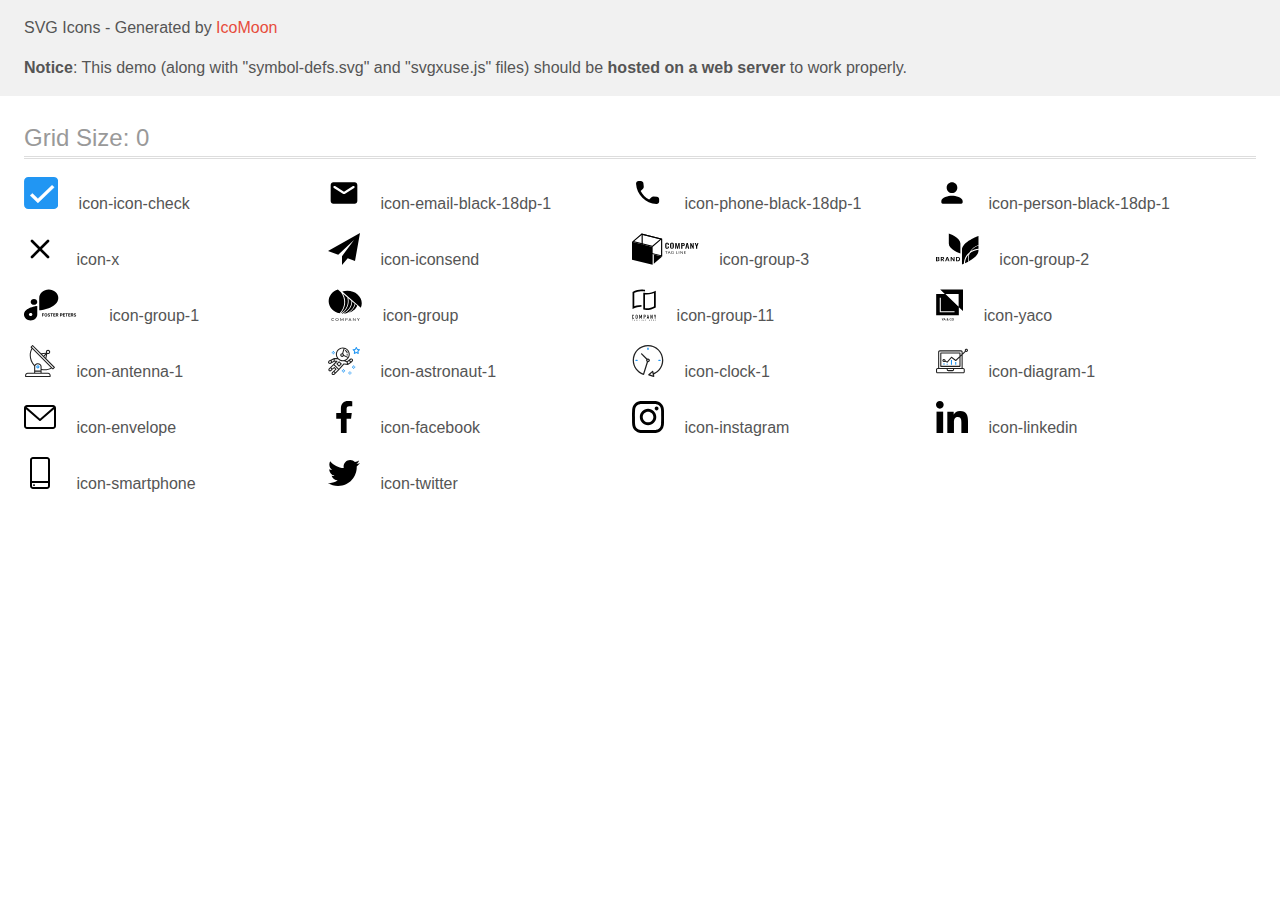
<file: images/icons/icomoon (5)/demo-external-svg.html>
<!doctype html>
<html>
<head>
    <title>IcoMoon - SVG Icons</title>
    <meta charset="utf-8">
    <meta name="viewport" content="width=device-width, initial-scale=1">
    <link rel="stylesheet" href="demo-files/demo.css">
    <link rel="stylesheet" href="style.css">
</head>
<body>
<header class="bgc1 clearfix">
<div class="mhl">
    <p>SVG Icons - Generated by <a href="https://icomoon.io/app">IcoMoon</a></p><p><strong>Notice</strong>: This demo (along with "symbol-defs.svg" and "svgxuse.js" files) should be <b>hosted on a web server</b> to work properly.</p>
</div>
</header>
    <div class="clearfix mhl ptl">
        <h1 class="mvm mtn fgc1">Grid Size: 0</h1>
        <div class="glyph fs1">
            <div class="clearfix pbs">
                <svg class="icon icon-icon-check"><use xlink:href="symbol-defs.svg#icon-icon-check"></use></svg><span class="name"> icon-icon-check</span>
            </div>
        </div>
        <div class="glyph fs1">
            <div class="clearfix pbs">
                <svg class="icon icon-email-black-18dp-1"><use xlink:href="symbol-defs.svg#icon-email-black-18dp-1"></use></svg><span class="name"> icon-email-black-18dp-1</span>
            </div>
        </div>
        <div class="glyph fs1">
            <div class="clearfix pbs">
                <svg class="icon icon-phone-black-18dp-1"><use xlink:href="symbol-defs.svg#icon-phone-black-18dp-1"></use></svg><span class="name"> icon-phone-black-18dp-1</span>
            </div>
        </div>
        <div class="glyph fs1">
            <div class="clearfix pbs">
                <svg class="icon icon-person-black-18dp-1"><use xlink:href="symbol-defs.svg#icon-person-black-18dp-1"></use></svg><span class="name"> icon-person-black-18dp-1</span>
            </div>
        </div>
        <div class="glyph fs1">
            <div class="clearfix pbs">
                <svg class="icon icon-x"><use xlink:href="symbol-defs.svg#icon-x"></use></svg><span class="name"> icon-x</span>
            </div>
        </div>
        <div class="glyph fs1">
            <div class="clearfix pbs">
                <svg class="icon icon-iconsend"><use xlink:href="symbol-defs.svg#icon-iconsend"></use></svg><span class="name"> icon-iconsend</span>
            </div>
        </div>
        <div class="glyph fs1">
            <div class="clearfix pbs">
                <svg class="icon icon-group-3"><use xlink:href="symbol-defs.svg#icon-group-3"></use></svg><span class="name"> icon-group-3</span>
            </div>
        </div>
        <div class="glyph fs1">
            <div class="clearfix pbs">
                <svg class="icon icon-group-2"><use xlink:href="symbol-defs.svg#icon-group-2"></use></svg><span class="name"> icon-group-2</span>
            </div>
        </div>
        <div class="glyph fs1">
            <div class="clearfix pbs">
                <svg class="icon icon-group-1"><use xlink:href="symbol-defs.svg#icon-group-1"></use></svg><span class="name"> icon-group-1</span>
            </div>
        </div>
        <div class="glyph fs1">
            <div class="clearfix pbs">
                <svg class="icon icon-group"><use xlink:href="symbol-defs.svg#icon-group"></use></svg><span class="name"> icon-group</span>
            </div>
        </div>
        <div class="glyph fs1">
            <div class="clearfix pbs">
                <svg class="icon icon-group-11"><use xlink:href="symbol-defs.svg#icon-group-11"></use></svg><span class="name"> icon-group-11</span>
            </div>
        </div>
        <div class="glyph fs1">
            <div class="clearfix pbs">
                <svg class="icon icon-yaco"><use xlink:href="symbol-defs.svg#icon-yaco"></use></svg><span class="name"> icon-yaco</span>
            </div>
        </div>
        <div class="glyph fs1">
            <div class="clearfix pbs">
                <svg class="icon icon-antenna-1"><use xlink:href="symbol-defs.svg#icon-antenna-1"></use></svg><span class="name"> icon-antenna-1</span>
            </div>
        </div>
        <div class="glyph fs1">
            <div class="clearfix pbs">
                <svg class="icon icon-astronaut-1"><use xlink:href="symbol-defs.svg#icon-astronaut-1"></use></svg><span class="name"> icon-astronaut-1</span>
            </div>
        </div>
        <div class="glyph fs1">
            <div class="clearfix pbs">
                <svg class="icon icon-clock-1"><use xlink:href="symbol-defs.svg#icon-clock-1"></use></svg><span class="name"> icon-clock-1</span>
            </div>
        </div>
        <div class="glyph fs1">
            <div class="clearfix pbs">
                <svg class="icon icon-diagram-1"><use xlink:href="symbol-defs.svg#icon-diagram-1"></use></svg><span class="name"> icon-diagram-1</span>
            </div>
        </div>
        <div class="glyph fs1">
            <div class="clearfix pbs">
                <svg class="icon icon-envelope"><use xlink:href="symbol-defs.svg#icon-envelope"></use></svg><span class="name"> icon-envelope</span>
            </div>
        </div>
        <div class="glyph fs1">
            <div class="clearfix pbs">
                <svg class="icon icon-facebook"><use xlink:href="symbol-defs.svg#icon-facebook"></use></svg><span class="name"> icon-facebook</span>
            </div>
        </div>
        <div class="glyph fs1">
            <div class="clearfix pbs">
                <svg class="icon icon-instagram"><use xlink:href="symbol-defs.svg#icon-instagram"></use></svg><span class="name"> icon-instagram</span>
            </div>
        </div>
        <div class="glyph fs1">
            <div class="clearfix pbs">
                <svg class="icon icon-linkedin"><use xlink:href="symbol-defs.svg#icon-linkedin"></use></svg><span class="name"> icon-linkedin</span>
            </div>
        </div>
        <div class="glyph fs1">
            <div class="clearfix pbs">
                <svg class="icon icon-smartphone"><use xlink:href="symbol-defs.svg#icon-smartphone"></use></svg><span class="name"> icon-smartphone</span>
            </div>
        </div>
        <div class="glyph fs1">
            <div class="clearfix pbs">
                <svg class="icon icon-twitter"><use xlink:href="symbol-defs.svg#icon-twitter"></use></svg><span class="name"> icon-twitter</span>
            </div>
        </div>
  </div>
<script defer src="svgxuse.js"></script>
</body>
</html>
</file>
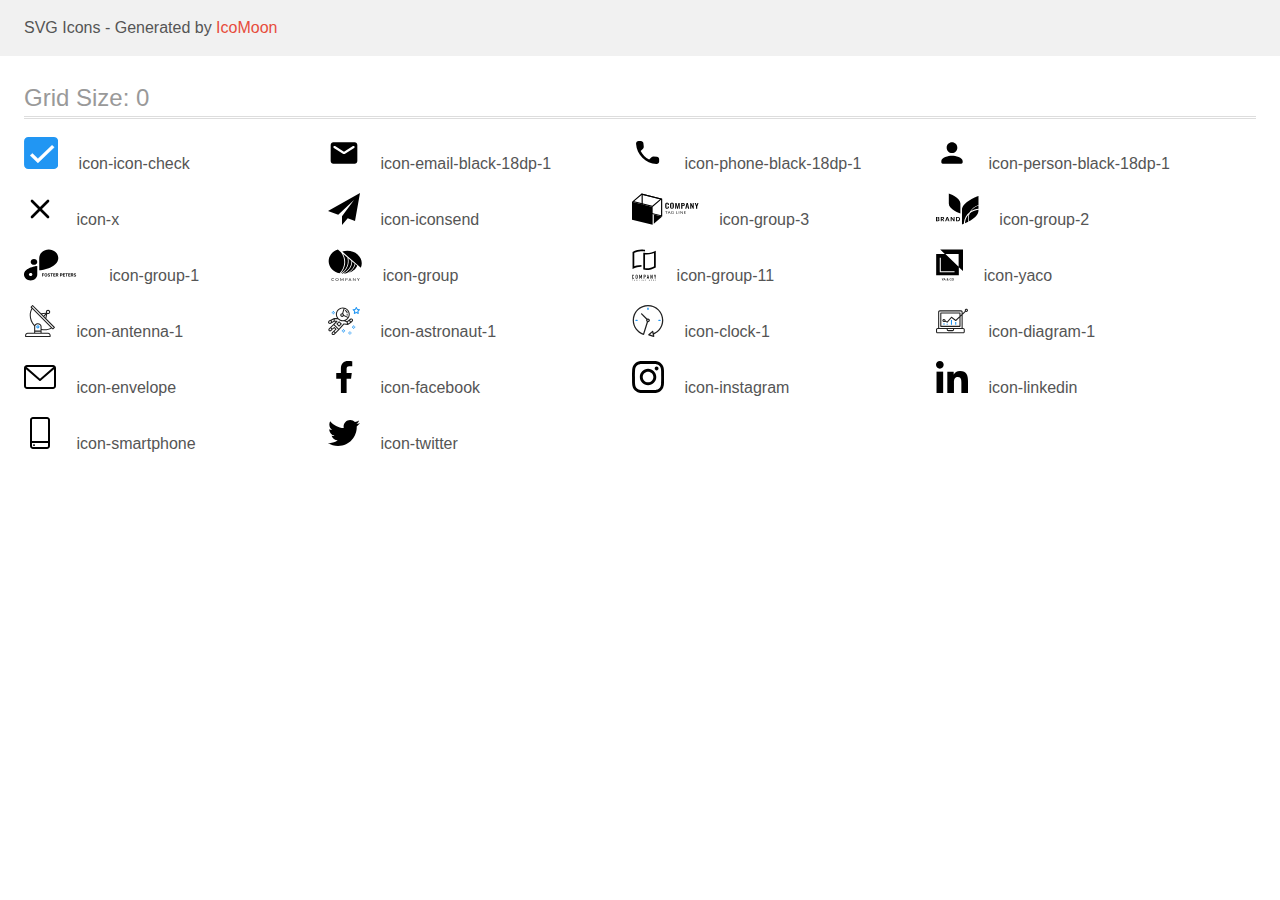
<file: images/icons/icomoon (5)/demo.html>
<!doctype html>
<html>
<head>
    <title>IcoMoon - SVG Icons</title>
    <meta charset="utf-8">
    <meta name="viewport" content="width=device-width, initial-scale=1">
    <link rel="stylesheet" href="demo-files/demo.css">
    <link rel="stylesheet" href="style.css">
</head>
<body>
<svg aria-hidden="true" style="position: absolute; width: 0; height: 0; overflow: hidden;" version="1.1" xmlns="http://www.w3.org/2000/svg" xmlns:xlink="http://www.w3.org/1999/xlink">
<defs>
<symbol id="icon-icon-check" viewBox="0 0 34 32">
<path fill="#2196f3" style="fill: var(--color1, #2196f3)" d="M4.267 0h25.6c2.356 0 4.267 1.91 4.267 4.267v23.467c0 2.356-1.91 4.267-4.267 4.267h-25.6c-2.356 0-4.267-1.91-4.267-4.267v-23.467c0-2.356 1.91-4.267 4.267-4.267z"></path>
<path fill="#fff" style="fill: var(--color2, #fff); stroke: var(--color2, #fff)" stroke="#fff" stroke-linejoin="miter" stroke-linecap="butt" stroke-miterlimit="4" stroke-width="0.4267" d="M8.442 16.537l-0.147-0.14-2.205 2.088 7.767 7.41 16.318-15.567-2.19-2.089-14.128 13.465-5.416-5.167z"></path>
</symbol>
<symbol id="icon-email-black-18dp-1" viewBox="0 0 32 32">
<path d="M26.667 5.333h-21.333c-1.467 0-2.653 1.2-2.653 2.667l-0.013 16c0 1.467 1.2 2.667 2.667 2.667h21.333c1.467 0 2.667-1.2 2.667-2.667v-16c0-1.467-1.2-2.667-2.667-2.667zM26.133 11l-9.427 5.893c-0.427 0.267-0.987 0.267-1.413 0l-9.427-5.893c-0.333-0.213-0.533-0.573-0.533-0.96 0-0.893 0.973-1.427 1.733-0.96l8.933 5.587 8.933-5.587c0.76-0.467 1.733 0.067 1.733 0.96 0 0.387-0.2 0.747-0.533 0.96z"></path>
</symbol>
<symbol id="icon-phone-black-18dp-1" viewBox="0 0 32 32">
<path d="M24.882 19.773l-3.268-0.373c-0.785-0.090-1.557 0.18-2.11 0.733l-2.367 2.367c-3.641-1.853-6.626-4.825-8.478-8.478l2.38-2.38c0.553-0.553 0.823-1.325 0.733-2.11l-0.373-3.242c-0.154-1.299-1.248-2.277-2.56-2.277h-2.226c-1.454 0-2.663 1.209-2.573 2.663 0.682 10.987 9.469 19.761 20.443 20.443 1.454 0.090 2.663-1.119 2.663-2.573v-2.226c0.013-1.3-0.965-2.393-2.264-2.547v0z"></path>
</symbol>
<symbol id="icon-person-black-18dp-1" viewBox="0 0 32 32">
<path d="M16 16c2.947 0 5.333-2.387 5.333-5.333s-2.387-5.333-5.333-5.333c-2.947 0-5.333 2.387-5.333 5.333s2.387 5.333 5.333 5.333zM16 18.667c-3.56 0-10.667 1.787-10.667 5.333v1.333c0 0.733 0.6 1.333 1.333 1.333h18.667c0.733 0 1.333-0.6 1.333-1.333v-1.333c0-3.547-7.107-5.333-10.667-5.333z"></path>
</symbol>
<symbol id="icon-x" viewBox="0 0 32 32">
<path stroke-linejoin="round" stroke-linecap="round" stroke-miterlimit="4" stroke-width="2.6667" d="M24 8l-16 16"></path>
<path stroke-linejoin="round" stroke-linecap="round" stroke-miterlimit="4" stroke-width="2.6667" d="M8 8l16 16"></path>
</symbol>
<symbol id="icon-iconsend" viewBox="0 0 32 32">
<path d="M32 0l-32 18 10.227 3.788 15.773-14.788-11.998 16.186 0.010 0.004-0.012-0.004v8.814l5.735-6.691 7.265 2.691 5-28z"></path>
</symbol>
<symbol id="icon-group-3" viewBox="0 0 67 32">
<path d="M33.724 15.224c-0.315-0.419-0.466-0.915-0.43-1.414v-2.050c0-0.628 0.142-1.106 0.428-1.433s0.775-0.489 1.469-0.488c0.652 0 1.115 0.139 1.389 0.417 0.299 0.355 0.444 0.789 0.411 1.226v0.482h-1.167v-0.488c0.004-0.16-0.007-0.319-0.034-0.478-0.017-0.108-0.076-0.208-0.167-0.284-0.12-0.081-0.271-0.121-0.423-0.111-0.16-0.010-0.318 0.031-0.444 0.117-0.102 0.084-0.169 0.193-0.193 0.313-0.033 0.167-0.049 0.337-0.046 0.507v2.488c-0.018 0.24 0.033 0.48 0.15 0.699 0.058 0.074 0.139 0.132 0.233 0.169s0.198 0.050 0.301 0.039c0.149 0.011 0.298-0.030 0.413-0.113 0.095-0.082 0.156-0.188 0.174-0.302 0.027-0.165 0.039-0.332 0.036-0.498v-0.505h1.167v0.461c0.033 0.456-0.109 0.909-0.403 1.289-0.268 0.305-0.725 0.457-1.396 0.457s-1.179-0.163-1.466-0.501z"></path>
<path d="M38.583 15.245c-0.295-0.319-0.442-0.784-0.442-1.4v-2.157c0-0.609 0.147-1.070 0.442-1.383s0.788-0.469 1.478-0.467c0.686 0 1.177 0.156 1.471 0.467 0.295 0.313 0.444 0.774 0.444 1.383v2.157c0 0.609-0.15 1.076-0.449 1.397s-0.788 0.482-1.466 0.482c-0.679 0-1.181-0.163-1.478-0.48zM40.605 14.727c0.106-0.2 0.154-0.419 0.14-0.638v-2.641c0.014-0.215-0.034-0.43-0.138-0.626-0.059-0.075-0.142-0.135-0.238-0.172s-0.203-0.050-0.308-0.037c-0.105-0.013-0.212 0-0.308 0.037s-0.18 0.096-0.24 0.172c-0.106 0.195-0.154 0.41-0.14 0.626v2.653c-0.015 0.219 0.033 0.439 0.14 0.638 0.068 0.067 0.152 0.121 0.246 0.158s0.196 0.056 0.3 0.056c0.103 0 0.206-0.019 0.3-0.056s0.178-0.091 0.246-0.158v-0.012z"></path>
<path d="M43.38 9.901h1.256l0.945 3.979 0.966-3.979h1.222l0.123 5.743h-0.904l-0.097-3.992-0.932 3.992h-0.725l-0.966-4.006-0.089 4.006h-0.913l0.114-5.743z"></path>
<path d="M49.301 9.901h1.957c1.127 0 1.691 0.544 1.691 1.631 0 1.041-0.593 1.561-1.78 1.56h-0.667v2.553h-1.208l0.007-5.743zM50.973 12.356c0.119 0.013 0.24 0.004 0.355-0.028s0.22-0.084 0.309-0.154c0.139-0.194 0.2-0.422 0.174-0.649 0.006-0.175-0.013-0.35-0.058-0.521-0.017-0.057-0.047-0.111-0.089-0.158s-0.093-0.086-0.153-0.116c-0.168-0.069-0.353-0.101-0.539-0.092h-0.469v1.716h0.469z"></path>
<path d="M54.691 9.901h1.297l1.331 5.743h-1.126l-0.263-1.324h-1.157l-0.271 1.324h-1.143l1.331-5.743zM55.8 13.655l-0.452-2.411-0.452 2.411h0.903z"></path>
<path d="M58.395 9.901h0.846l1.619 3.276v-3.276h1.003v5.743h-0.804l-1.628-3.42v3.42h-1.036l0.002-5.743z"></path>
<path d="M64.209 13.455l-1.346-3.546h1.133l0.821 2.277 0.771-2.277h1.109l-1.329 3.546v2.19h-1.16v-2.19z"></path>
<path d="M35.589 18.156v0.3h-0.986v2.334h-0.413v-2.334h-0.99v-0.3h2.389z"></path>
<path d="M38.679 20.79h-0.319c-0.032 0.002-0.064-0.007-0.089-0.025-0.024-0.015-0.043-0.036-0.053-0.060l-0.285-0.626h-1.367l-0.285 0.626c-0.008 0.026-0.023 0.050-0.044 0.071-0.025 0.017-0.057 0.026-0.089 0.025h-0.319l1.208-2.634h0.42l1.222 2.624zM36.679 19.812h1.14l-0.483-1.072c-0.036-0.081-0.066-0.164-0.089-0.248-0.017 0.050-0.031 0.098-0.046 0.14l-0.044 0.11-0.478 1.070z"></path>
<path d="M40.762 20.532c0.076 0.003 0.151 0.003 0.227 0 0.065-0.006 0.13-0.016 0.193-0.031 0.059-0.013 0.117-0.029 0.174-0.048 0.053-0.019 0.106-0.042 0.162-0.065v-0.592h-0.483c-0.012 0.001-0.024-0.001-0.035-0.005s-0.021-0.009-0.030-0.016c-0.008-0.006-0.014-0.013-0.018-0.022s-0.006-0.017-0.006-0.026v-0.202h0.937v1.010c-0.077 0.047-0.157 0.089-0.242 0.125-0.086 0.037-0.176 0.067-0.268 0.090-0.099 0.025-0.2 0.043-0.302 0.054-0.117 0.011-0.235 0.017-0.353 0.017-0.208 0.002-0.415-0.032-0.609-0.098-0.181-0.063-0.345-0.156-0.483-0.275-0.134-0.12-0.24-0.262-0.312-0.417-0.076-0.175-0.114-0.36-0.111-0.547-0.003-0.188 0.034-0.374 0.109-0.551 0.069-0.156 0.176-0.298 0.312-0.417 0.138-0.119 0.302-0.212 0.483-0.273 0.207-0.067 0.426-0.1 0.647-0.098 0.112-0 0.225 0.008 0.336 0.023 0.098 0.014 0.195 0.036 0.288 0.067 0.084 0.027 0.165 0.062 0.242 0.104 0.074 0.041 0.144 0.087 0.21 0.138l-0.116 0.163c-0.009 0.015-0.023 0.027-0.039 0.036s-0.036 0.014-0.055 0.014c-0.027-0.001-0.053-0.008-0.075-0.021-0.036-0.017-0.075-0.038-0.118-0.063-0.051-0.028-0.106-0.052-0.162-0.071-0.072-0.025-0.146-0.044-0.222-0.058-0.101-0.016-0.204-0.024-0.307-0.023-0.159-0.002-0.318 0.023-0.466 0.073-0.134 0.047-0.256 0.118-0.355 0.209-0.1 0.095-0.177 0.206-0.225 0.328-0.108 0.285-0.108 0.593 0 0.878 0.053 0.124 0.135 0.237 0.242 0.332 0.099 0.090 0.219 0.162 0.353 0.209 0.154 0.046 0.316 0.063 0.478 0.052z"></path>
<path d="M44.612 20.49h1.319v0.3h-1.722v-2.634h0.413l-0.010 2.334z"></path>
<path d="M47.304 20.79h-0.413v-2.634h0.413v2.634z"></path>
<path d="M48.84 18.168c0.025 0.012 0.046 0.028 0.063 0.048l1.766 1.986c-0.002-0.031-0.002-0.063 0-0.094 0-0.029 0-0.058 0-0.085v-1.877h0.36v2.645h-0.208c-0.031 0.002-0.062-0.003-0.089-0.015-0.025-0.013-0.047-0.030-0.065-0.050l-1.764-1.984c0 0.031 0 0.061 0 0.090s0 0.056 0 0.081v1.877h-0.345v-2.634h0.215c0.023 0 0.046 0.004 0.068 0.012z"></path>
<path d="M54.070 18.156v0.29h-1.464v0.87h1.186v0.279h-1.186v0.899h1.464v0.29h-1.889v-2.628h1.889z"></path>
<path d="M10.782 1.888l18.343 4.497v15.757l-18.343-4.494v-15.759zM9.605 0.545v17.867l20.694 5.074v-17.865l-20.694-5.076z"></path>
<path d="M20.696 31.781l-20.696-5.079v-17.866l20.696 5.076v17.868z"></path>
<path d="M9.948 1.686l18.104 4.44-7.699 6.649-18.106-4.442 7.702-6.647zM9.605 0.545l-9.605 8.292 20.696 5.076 9.603-8.292-20.694-5.076z"></path>
<path d="M21.861 30.776l8.438-7.287-8.438-2.071v9.358z"></path>
</symbol>
<symbol id="icon-group-2" viewBox="0 0 43 32">
<path d="M3.239 26.373c0.166 0.188 0.254 0.424 0.25 0.665 0.008 0.158-0.022 0.315-0.089 0.46s-0.169 0.275-0.298 0.38c-0.322 0.223-0.722 0.332-1.125 0.307h-1.977v-4.215h1.937c0.382-0.023 0.761 0.076 1.073 0.28 0.125 0.096 0.224 0.217 0.289 0.354s0.095 0.286 0.086 0.435c0.011 0.233-0.068 0.461-0.225 0.645-0.15 0.168-0.358 0.284-0.589 0.329 0.262 0.044 0.499 0.172 0.668 0.36zM0.92 25.737h0.828c0.188 0.013 0.375-0.037 0.526-0.14 0.062-0.052 0.111-0.116 0.141-0.187s0.043-0.148 0.036-0.225c0.006-0.076-0.007-0.153-0.037-0.224s-0.078-0.135-0.138-0.188c-0.156-0.106-0.349-0.156-0.542-0.142h-0.814v1.106zM2.355 27.353c0.066-0.053 0.119-0.119 0.153-0.193s0.049-0.155 0.043-0.235c0.005-0.081-0.010-0.163-0.045-0.238s-0.088-0.142-0.155-0.195c-0.162-0.11-0.361-0.164-0.562-0.152h-0.868v1.159h0.879c0.198 0.011 0.394-0.041 0.556-0.146z"></path>
<path d="M7.197 28.185l-1.077-1.647h-0.405v1.647h-0.927v-4.215h1.754c0.442-0.028 0.879 0.1 1.221 0.358 0.245 0.229 0.393 0.53 0.417 0.85s-0.078 0.637-0.287 0.894c-0.216 0.227-0.512 0.378-0.837 0.428l1.147 1.684h-1.008zM5.715 25.963h0.758c0.526 0 0.789-0.213 0.789-0.638 0.005-0.087-0.009-0.174-0.042-0.255s-0.085-0.156-0.151-0.218c-0.166-0.127-0.38-0.188-0.596-0.171h-0.767l0.009 1.283z"></path>
<path d="M12.262 27.337h-1.847l-0.326 0.848h-0.972l1.696-4.168h1.050l1.689 4.168h-0.972l-0.319-0.848zM12.015 26.698l-0.675-1.779-0.675 1.779h1.349z"></path>
<path d="M18.602 28.185h-0.92l-2.062-2.867v2.867h-0.918v-4.215h0.918l2.062 2.883v-2.883h0.92v4.215z"></path>
<path d="M23.852 27.176c-0.19 0.318-0.48 0.577-0.832 0.743-0.4 0.185-0.845 0.276-1.293 0.266h-1.637v-4.215h1.637c0.448-0.011 0.891 0.078 1.293 0.259 0.352 0.163 0.642 0.419 0.832 0.735 0.189 0.343 0.288 0.722 0.288 1.106s-0.099 0.763-0.288 1.106zM22.799 27.075c0.263-0.28 0.407-0.637 0.407-1.006s-0.144-0.726-0.407-1.006c-0.317-0.254-0.731-0.382-1.152-0.358h-0.639v2.729h0.639c0.42 0.024 0.834-0.105 1.152-0.358z"></path>
<path d="M12.838 0.522c0 0 11.873 4.104 11.621 10.043v10.045c0 0-11.864-4.106-11.617-10.045l-0.005-10.043z"></path>
<path d="M35.037 18.259c2.242-1.413 4.836-2.288 7.544-2.545v-3.145c-3.12 1.101-5.766 3.097-7.544 5.69z"></path>
<path d="M33.69 19.206c1.835-3.384 5.017-5.995 8.891-7.296v-9.061c0 0-16.909 5.846-16.551 14.304v14.302c0 0 0.753-0.262 1.939-0.752 0-0.457 0-0.918 0.054-1.382 0.35-3.926 2.389-7.565 5.668-10.115z"></path>
<path d="M32.081 24.52c0.089-0.992 0.287-1.973 0.592-2.928-2.042 2.203-3.278 4.936-3.536 7.815-0.025 0.272-0.038 0.544-0.045 0.824 0.96-0.422 2.078-0.949 3.252-1.569-0.3-1.362-0.388-2.756-0.263-4.141z"></path>
<path d="M32.754 24.571c-0.113 1.253-0.042 2.514 0.209 3.75 4.62-2.531 9.811-6.442 9.611-11.168v-0.412c-3.301 0.338-6.389 1.659-8.79 3.76-0.562 1.302-0.909 2.674-1.030 4.069z"></path>
</symbol>
<symbol id="icon-group-1" viewBox="0 0 65 32">
<path d="M10.016 9.983h-0.002c-1.827 0-3.308 1.316-3.308 2.94v0.002c0 1.624 1.481 2.94 3.308 2.94h0.002c1.827 0 3.308-1.316 3.308-2.94v-0.002c0-1.624-1.481-2.94-3.308-2.94z"></path>
<path d="M34.434 9.043c-0.005-2.255-1.015-4.417-2.81-6.012s-4.226-2.493-6.764-2.498v0c-2.538 0.004-4.972 0.902-6.767 2.497s-2.806 3.757-2.811 6.013v12.436c0 0 19.149-1.895 19.151-12.434v-0.002z"></path>
<path d="M0 25.562c0.005 1.569 0.708 3.073 1.956 4.183s2.94 1.735 4.706 1.74c1.765-0.005 3.457-0.63 4.705-1.739s1.952-2.613 1.957-4.182v-8.654c0 0-13.325 1.32-13.325 8.652zM6.662 27.112c-0.345 0-0.682-0.091-0.969-0.261s-0.511-0.413-0.643-0.696c-0.132-0.283-0.167-0.595-0.099-0.896s0.233-0.577 0.477-0.794 0.555-0.364 0.893-0.424c0.338-0.060 0.689-0.029 1.008 0.088s0.591 0.316 0.783 0.571c0.192 0.255 0.294 0.555 0.294 0.861 0.001 0.204-0.044 0.406-0.131 0.595s-0.216 0.36-0.378 0.505c-0.162 0.145-0.355 0.259-0.567 0.338s-0.439 0.119-0.669 0.119v-0.006z"></path>
<path d="M20.128 26.258h-1.286v1.328h-0.67v-3.25h2.116v0.542h-1.446v0.839h1.286v0.54zM23.346 26.035c0 0.32-0.057 0.6-0.17 0.842s-0.275 0.427-0.487 0.558c-0.21 0.131-0.451 0.196-0.723 0.196-0.269 0-0.51-0.065-0.721-0.194s-0.375-0.314-0.491-0.554c-0.116-0.241-0.175-0.518-0.176-0.83v-0.161c0-0.32 0.057-0.601 0.172-0.844 0.116-0.244 0.279-0.431 0.489-0.56 0.211-0.131 0.452-0.196 0.723-0.196s0.511 0.065 0.721 0.196c0.211 0.129 0.374 0.316 0.489 0.56 0.116 0.242 0.174 0.523 0.174 0.841v0.145zM22.668 25.888c0-0.341-0.061-0.6-0.183-0.777s-0.296-0.266-0.522-0.266c-0.225 0-0.398 0.088-0.52 0.263-0.122 0.174-0.184 0.43-0.185 0.768v0.158c0 0.332 0.061 0.589 0.183 0.772s0.298 0.275 0.527 0.275c0.225 0 0.397-0.088 0.518-0.263 0.121-0.177 0.182-0.434 0.183-0.772v-0.158zM25.518 26.734c0-0.126-0.045-0.223-0.134-0.29-0.089-0.068-0.25-0.14-0.482-0.214-0.232-0.076-0.416-0.15-0.551-0.223-0.369-0.199-0.554-0.468-0.554-0.806 0-0.176 0.049-0.332 0.147-0.469 0.1-0.138 0.242-0.246 0.426-0.324 0.186-0.077 0.394-0.116 0.625-0.116 0.232 0 0.439 0.042 0.621 0.127 0.181 0.083 0.322 0.202 0.422 0.355 0.101 0.153 0.152 0.327 0.152 0.522h-0.67c0-0.149-0.047-0.264-0.141-0.346-0.094-0.083-0.225-0.125-0.395-0.125-0.164 0-0.291 0.035-0.382 0.105-0.091 0.068-0.136 0.159-0.136 0.272 0 0.106 0.053 0.194 0.158 0.266 0.107 0.071 0.264 0.138 0.471 0.201 0.381 0.115 0.659 0.257 0.833 0.426s0.261 0.381 0.261 0.634c0 0.281-0.106 0.502-0.319 0.663-0.213 0.159-0.499 0.239-0.859 0.239-0.25 0-0.478-0.045-0.683-0.136-0.205-0.092-0.362-0.218-0.471-0.377-0.107-0.159-0.161-0.344-0.161-0.554h0.672c0 0.359 0.214 0.538 0.643 0.538 0.159 0 0.284-0.032 0.373-0.096 0.089-0.065 0.134-0.156 0.134-0.272zM29.092 24.879h-0.996v2.708h-0.67v-2.708h-0.982v-0.542h2.647v0.542zM31.431 26.178h-1.286v0.871h1.509v0.538h-2.179v-3.25h2.174v0.542h-1.504v0.775h1.286v0.525zM33.251 26.396h-0.533v1.19h-0.67v-3.25h1.208c0.384 0 0.68 0.086 0.888 0.257s0.312 0.413 0.312 0.725c0 0.222-0.048 0.407-0.145 0.556-0.095 0.147-0.24 0.265-0.435 0.353l0.703 1.328v0.031h-0.719l-0.609-1.19zM32.717 25.854h0.54c0.168 0 0.298-0.042 0.391-0.127 0.092-0.086 0.138-0.205 0.138-0.355 0-0.153-0.044-0.274-0.132-0.362-0.086-0.088-0.219-0.132-0.4-0.132h-0.538v0.975zM36.775 26.441v1.145h-0.67v-3.25h1.268c0.244 0 0.458 0.045 0.643 0.134 0.186 0.089 0.329 0.216 0.429 0.382 0.1 0.164 0.15 0.35 0.15 0.56 0 0.318-0.109 0.57-0.328 0.754-0.217 0.183-0.519 0.275-0.904 0.275h-0.587zM36.775 25.899h0.598c0.177 0 0.312-0.042 0.404-0.125 0.094-0.083 0.141-0.202 0.141-0.357 0-0.159-0.047-0.288-0.141-0.386s-0.223-0.149-0.388-0.152h-0.614v1.020zM41.012 26.178h-1.286v0.871h1.509v0.538h-2.179v-3.25h2.174v0.542h-1.504v0.775h1.286v0.525zM44.119 24.879h-0.995v2.708h-0.67v-2.708h-0.982v-0.542h2.647v0.542zM46.458 26.178h-1.286v0.871h1.509v0.538h-2.178v-3.25h2.174v0.542h-1.504v0.775h1.286v0.525zM48.277 26.396h-0.533v1.19h-0.67v-3.25h1.208c0.384 0 0.68 0.086 0.888 0.257s0.313 0.413 0.313 0.725c0 0.222-0.048 0.407-0.145 0.556-0.095 0.147-0.24 0.265-0.435 0.353l0.703 1.328v0.031h-0.719l-0.609-1.19zM47.744 25.854h0.54c0.168 0 0.298-0.042 0.391-0.127 0.092-0.086 0.138-0.205 0.138-0.355 0-0.153-0.044-0.274-0.132-0.362-0.086-0.088-0.219-0.132-0.4-0.132h-0.538v0.975zM51.679 26.734c0-0.126-0.045-0.223-0.134-0.29-0.089-0.068-0.25-0.14-0.482-0.214-0.232-0.076-0.416-0.15-0.551-0.223-0.369-0.199-0.554-0.468-0.554-0.806 0-0.176 0.049-0.332 0.147-0.469 0.1-0.138 0.242-0.246 0.426-0.324 0.186-0.077 0.394-0.116 0.625-0.116 0.232 0 0.439 0.042 0.621 0.127 0.182 0.083 0.322 0.202 0.422 0.355 0.101 0.153 0.152 0.327 0.152 0.522h-0.67c0-0.149-0.047-0.264-0.141-0.346-0.094-0.083-0.225-0.125-0.395-0.125-0.164 0-0.291 0.035-0.382 0.105-0.091 0.068-0.136 0.159-0.136 0.272 0 0.106 0.053 0.194 0.158 0.266 0.107 0.071 0.264 0.138 0.471 0.201 0.381 0.115 0.658 0.257 0.833 0.426s0.261 0.381 0.261 0.634c0 0.281-0.106 0.502-0.319 0.663-0.213 0.159-0.499 0.239-0.859 0.239-0.25 0-0.478-0.045-0.683-0.136-0.205-0.092-0.362-0.218-0.471-0.377-0.107-0.159-0.161-0.344-0.161-0.554h0.672c0 0.359 0.214 0.538 0.643 0.538 0.159 0 0.283-0.032 0.373-0.096 0.089-0.065 0.134-0.156 0.134-0.272z"></path>
</symbol>
<symbol id="icon-group" viewBox="0 0 34 32">
<path d="M5.643 31.315c0.012 0 0.024 0.003 0.035 0.007s0.021 0.011 0.029 0.018l0.166 0.159c-0.129 0.129-0.288 0.231-0.467 0.302-0.21 0.076-0.435 0.113-0.663 0.108-0.214 0.004-0.426-0.031-0.623-0.101-0.178-0.065-0.338-0.162-0.469-0.285-0.134-0.128-0.237-0.278-0.303-0.44-0.073-0.182-0.108-0.373-0.106-0.565-0.003-0.193 0.036-0.386 0.114-0.567 0.073-0.164 0.182-0.314 0.322-0.44 0.142-0.124 0.312-0.222 0.499-0.287 0.205-0.069 0.422-0.103 0.642-0.101 0.204-0.004 0.407 0.027 0.596 0.092 0.165 0.062 0.316 0.148 0.447 0.255l-0.139 0.17c-0.010 0.012-0.022 0.022-0.035 0.031-0.016 0.010-0.036 0.014-0.056 0.013-0.022-0.001-0.042-0.008-0.060-0.018l-0.075-0.045-0.104-0.058c-0.045-0.021-0.091-0.040-0.139-0.056-0.062-0.019-0.125-0.034-0.189-0.045-0.082-0.013-0.164-0.019-0.247-0.018-0.158-0.002-0.315 0.024-0.461 0.076-0.136 0.048-0.26 0.121-0.361 0.213-0.104 0.098-0.183 0.214-0.235 0.339-0.058 0.144-0.087 0.295-0.085 0.448-0.002 0.155 0.026 0.309 0.085 0.455 0.051 0.125 0.129 0.239 0.231 0.338 0.095 0.092 0.213 0.163 0.345 0.209 0.136 0.049 0.281 0.073 0.428 0.072 0.085 0.001 0.17-0.004 0.253-0.014 0.137-0.015 0.268-0.056 0.384-0.121 0.058-0.033 0.113-0.071 0.164-0.112 0.021-0.018 0.049-0.028 0.079-0.029z"></path>
<path d="M10.441 30.517c0.003 0.192-0.035 0.382-0.112 0.561-0.068 0.163-0.174 0.311-0.313 0.436s-0.306 0.222-0.491 0.286c-0.407 0.135-0.856 0.135-1.263 0-0.184-0.065-0.35-0.163-0.488-0.287-0.138-0.127-0.246-0.276-0.316-0.44-0.15-0.364-0.15-0.761 0-1.125 0.071-0.164 0.178-0.314 0.316-0.442 0.139-0.12 0.305-0.214 0.488-0.276 0.406-0.137 0.857-0.137 1.263 0 0.185 0.065 0.351 0.163 0.49 0.287 0.137 0.125 0.243 0.273 0.314 0.435 0.077 0.181 0.115 0.372 0.112 0.565zM10.005 30.517c0.003-0.153-0.023-0.306-0.079-0.451-0.047-0.125-0.122-0.239-0.222-0.338-0.097-0.093-0.217-0.166-0.351-0.213-0.295-0.099-0.623-0.099-0.918 0-0.134 0.047-0.254 0.12-0.351 0.213-0.101 0.097-0.178 0.212-0.224 0.338-0.106 0.294-0.106 0.609 0 0.903 0.047 0.125 0.123 0.24 0.224 0.338 0.098 0.092 0.217 0.164 0.351 0.211 0.296 0.096 0.622 0.096 0.918 0 0.134-0.047 0.254-0.119 0.351-0.211 0.1-0.098 0.175-0.213 0.222-0.338 0.056-0.145 0.082-0.298 0.079-0.451z"></path>
<path d="M13.715 30.99l0.044 0.101c0.017-0.036 0.031-0.069 0.048-0.101 0.016-0.034 0.034-0.067 0.054-0.099l1.062-1.677c0.021-0.029 0.039-0.047 0.060-0.052 0.028-0.007 0.058-0.011 0.087-0.009h0.314v2.727h-0.372v-2.005c0-0.025 0-0.054 0-0.085-0.002-0.031-0.002-0.063 0-0.094l-1.068 1.7c-0.014 0.025-0.035 0.047-0.062 0.062s-0.059 0.023-0.091 0.023h-0.060c-0.032 0-0.064-0.007-0.091-0.022s-0.049-0.037-0.062-0.062l-1.099-1.711c0 0.032 0 0.065 0 0.097s0 0.061 0 0.087v2.005h-0.359v-2.722h0.314c0.029-0.002 0.059 0.002 0.087 0.009 0.026 0.011 0.046 0.030 0.058 0.052l1.084 1.678c0.021 0.031 0.039 0.064 0.054 0.097z"></path>
<path d="M17.71 30.855v1.021h-0.415v-2.723h0.926c0.175-0.003 0.349 0.017 0.517 0.059 0.134 0.033 0.259 0.091 0.366 0.17 0.092 0.074 0.163 0.165 0.208 0.267 0.049 0.111 0.073 0.229 0.071 0.348 0.002 0.119-0.024 0.238-0.077 0.348-0.050 0.104-0.127 0.198-0.224 0.273-0.107 0.082-0.232 0.143-0.368 0.18-0.162 0.045-0.331 0.066-0.501 0.063l-0.503-0.007zM17.71 30.562h0.503c0.109 0.001 0.218-0.013 0.322-0.041 0.086-0.025 0.165-0.065 0.233-0.117 0.062-0.050 0.111-0.112 0.141-0.18 0.034-0.073 0.051-0.151 0.050-0.229 0.005-0.076-0.009-0.151-0.042-0.222s-0.082-0.134-0.145-0.186c-0.159-0.108-0.358-0.16-0.559-0.146h-0.503v1.122z"></path>
<path d="M23.294 31.88h-0.328c-0.033 0.001-0.065-0.008-0.091-0.025-0.024-0.017-0.042-0.039-0.054-0.063l-0.282-0.659h-1.419l-0.293 0.659c-0.011 0.024-0.029 0.045-0.052 0.061-0.026 0.018-0.060 0.028-0.093 0.027h-0.328l1.246-2.727h0.432l1.263 2.727zM21.237 30.867h1.172l-0.494-1.11c-0.038-0.084-0.069-0.169-0.093-0.256l-0.048 0.143c-0.015 0.043-0.031 0.083-0.046 0.116l-0.49 1.108z"></path>
<path d="M25.089 29.165c0.025 0.012 0.046 0.029 0.062 0.049l1.818 2.056c0-0.032 0-0.065 0-0.096s0-0.061 0-0.090v-1.931h0.372v2.727h-0.208c-0.029 0.001-0.059-0.005-0.085-0.016-0.026-0.013-0.048-0.030-0.066-0.050l-1.816-2.054c0.002 0.031 0.002 0.063 0 0.094 0 0.031 0 0.058 0 0.083v1.944h-0.372v-2.727h0.22c0.026-0.001 0.051 0.004 0.075 0.013z"></path>
<path d="M30.402 30.795v1.083h-0.415v-1.083l-1.149-1.642h0.372c0.032-0.002 0.064 0.007 0.089 0.023 0.023 0.018 0.042 0.038 0.056 0.061l0.719 1.059c0.029 0.045 0.054 0.087 0.075 0.126s0.037 0.078 0.052 0.116l0.054-0.117c0.020-0.043 0.044-0.084 0.071-0.125l0.708-1.067c0.015-0.021 0.033-0.041 0.054-0.058 0.025-0.019 0.057-0.028 0.089-0.027h0.376l-1.151 1.65z"></path>
<path d="M13.51 24.576c0.181 0.020 0.364 0.036 0.548 0.051 2.803-1.089 5.174-2.873 6.817-5.126s2.485-4.878 2.421-7.546l-3.089-2.684c0.628 2.84 0.334 5.776-0.849 8.479s-3.208 5.067-5.849 6.827z"></path>
<path d="M12.407 24.451l0.083 0.014c2.822-1.754 4.974-4.203 6.176-7.030s1.402-5.904 0.571-8.83l-4.4-3.823c1.78 3.142 2.496 6.659 2.066 10.141s-1.989 6.786-4.496 9.528z"></path>
<path d="M27.328 15.106c-0.747 2.931-2.563 5.574-5.177 7.537-0.763 0.576-1.587 1.090-2.459 1.534 2.128-0.544 4.085-1.504 5.718-2.809s2.9-2.917 3.703-4.714l-1.784-1.549z"></path>
<path d="M26.628 14.674l-2.541-2.207c-0.049 2.517-0.872 4.976-2.385 7.123s-3.66 3.902-6.217 5.084h0.012c0.57-0 1.139-0.030 1.706-0.088 2.39-0.848 4.502-2.196 6.147-3.926s2.771-3.785 3.278-5.985z"></path>
<path d="M12.774 3.17l-3.031-2.637c-2.709 0.91-5.040 2.509-6.686 4.588s-2.531 4.542-2.54 7.066v0c0.010 2.789 1.090 5.495 3.070 7.69s4.745 3.754 7.859 4.43c2.78-2.942 4.407-6.579 4.646-10.38s-0.924-7.569-3.319-10.757z"></path>
<path d="M33.63 14.268c-0.011-3.309-1.529-6.479-4.221-8.818s-6.342-3.658-10.15-3.668c-1.76-0.002-3.504 0.281-5.146 0.832l18.557 16.123c0.635-1.425 0.961-2.94 0.96-4.469z"></path>
</symbol>
<symbol id="icon-group-11" viewBox="0 0 24 32">
<path d="M10.333 2.202h-0.082c-0.127-0.008-0.254-0.011-0.38-0.014v0h-0.275c-0.24 0-0.484 0.006-0.727 0.018-0.018-0.001-0.037-0.001-0.055 0-2.2 0.125-4.356 0.675-6.349 1.62l-0.261 0.126v13.368l0.611-0.207c0.536-0.184 1.107-0.35 1.698-0.504 1.598-0.41 3.239-0.628 4.888-0.649v1.756c-0.218 0.002-0.431 0.008-0.643 0.018h-0.050c-1.269 0.070-2.528 0.263-3.76 0.577-1.56 0.391-3.065 0.977-4.48 1.746v-17.145c1.469-0.857 3.051-1.5 4.7-1.911 1.447-0.374 2.935-0.566 4.429-0.571h0.258c0.309 0.008 0.609 0.022 0.892 0.043 0.744 0.052 1.483 0.17 2.207 0.352v1.729c-0.703-0.164-1.418-0.272-2.138-0.322-0.015-0.001-0.029-0.002-0.044-0.004-0.149-0.013-0.298-0.025-0.437-0.025zM13.375 3.97c0.383 0.029 0.78 0.043 1.182 0.043 1.571-0.006 3.135-0.206 4.657-0.597 1.559-0.392 3.064-0.979 4.478-1.747v16.84c-1.47 0.856-3.053 1.5-4.701 1.912-1.448 0.372-2.935 0.564-4.429 0.57-1.132 0.009-2.261-0.124-3.36-0.396v-16.949c0.26 0.060 0.527 0.115 0.799 0.161 0.446 0.075 0.916 0.131 1.375 0.164zM21.945 4.1l-0.611 0.206c-0.562 0.189-1.129 0.358-1.698 0.508-1.659 0.426-3.363 0.645-5.075 0.651-0.399 0-0.765-0.011-1.12-0.034l-0.487-0.032v13.752l0.418 0.037c0.388 0.034 0.788 0.051 1.191 0.051 1.349-0.006 2.691-0.18 3.997-0.517 1.075-0.27 2.122-0.646 3.123-1.122l0.261-0.126v-13.373z"></path>
<path d="M1.653 25.917c-0.088-0.091-0.194-0.163-0.311-0.21s-0.243-0.069-0.369-0.065c-0.134-0.002-0.268 0.023-0.393 0.074-0.114 0.046-0.218 0.114-0.305 0.201s-0.153 0.192-0.197 0.307c-0.048 0.121-0.072 0.249-0.070 0.379v2.291c-0.005 0.161 0.025 0.322 0.090 0.47 0.054 0.117 0.132 0.222 0.229 0.307 0.092 0.077 0.199 0.133 0.315 0.163 0.111 0.031 0.226 0.047 0.342 0.048 0.128 0.001 0.254-0.026 0.37-0.080 0.115-0.050 0.218-0.122 0.305-0.212 0.085-0.089 0.153-0.193 0.2-0.307 0.049-0.116 0.074-0.24 0.073-0.365v-0.256h-0.599v0.204c0.002 0.070-0.010 0.139-0.035 0.204-0.020 0.049-0.049 0.093-0.087 0.129-0.037 0.030-0.080 0.052-0.125 0.066-0.040 0.013-0.083 0.021-0.125 0.021-0.053 0.006-0.108-0.002-0.157-0.023s-0.092-0.056-0.124-0.099c-0.056-0.092-0.084-0.199-0.079-0.307v-2.136c-0.004-0.118 0.021-0.236 0.073-0.342 0.031-0.048 0.075-0.087 0.127-0.111s0.11-0.034 0.166-0.027c0.052-0.002 0.103 0.009 0.149 0.031s0.087 0.056 0.118 0.098c0.067 0.088 0.102 0.196 0.099 0.307v0.198h0.593v-0.233c0.001-0.137-0.024-0.273-0.073-0.401-0.044-0.12-0.112-0.23-0.2-0.322z"></path>
<path d="M5.21 25.891c-0.191-0.161-0.432-0.25-0.681-0.252-0.122 0.001-0.243 0.022-0.357 0.064-0.116 0.042-0.224 0.105-0.316 0.187-0.099 0.089-0.178 0.199-0.232 0.321-0.060 0.14-0.090 0.291-0.087 0.444v2.197c-0.004 0.155 0.026 0.308 0.087 0.45 0.054 0.118 0.133 0.223 0.232 0.307 0.092 0.085 0.199 0.151 0.316 0.193 0.115 0.042 0.235 0.064 0.357 0.064s0.243-0.022 0.357-0.064c0.119-0.043 0.229-0.109 0.324-0.193 0.096-0.086 0.172-0.19 0.226-0.307 0.061-0.142 0.091-0.295 0.087-0.45v-2.197c0.003-0.152-0.027-0.304-0.087-0.444-0.053-0.121-0.13-0.23-0.226-0.321zM4.93 28.853c0.005 0.059-0.003 0.117-0.024 0.172s-0.053 0.105-0.095 0.145c-0.079 0.066-0.179 0.103-0.282 0.103s-0.203-0.036-0.282-0.103c-0.042-0.041-0.075-0.090-0.095-0.145s-0.029-0.114-0.024-0.172v-2.197c-0.005-0.059 0.003-0.117 0.024-0.172s0.053-0.105 0.095-0.145c0.079-0.066 0.179-0.103 0.282-0.103s0.203 0.036 0.282 0.103c0.042 0.041 0.075 0.090 0.095 0.145s0.029 0.114 0.024 0.172v2.197z"></path>
<path d="M9.882 29.834v-4.159h-0.576l-0.756 2.202h-0.011l-0.762-2.202h-0.57v4.159h0.594v-2.53h0.011l0.582 1.789h0.296l0.586-1.789h0.011v2.53h0.594z"></path>
<path d="M13.258 25.966c-0.092-0.103-0.207-0.181-0.336-0.227-0.139-0.045-0.285-0.067-0.431-0.064h-0.883v4.159h0.593v-1.624h0.305c0.185 0.008 0.369-0.031 0.535-0.114 0.135-0.075 0.247-0.185 0.325-0.318 0.069-0.111 0.115-0.234 0.136-0.362 0.023-0.157 0.034-0.315 0.032-0.473 0.006-0.2-0.014-0.399-0.058-0.594-0.040-0.144-0.115-0.275-0.218-0.382zM12.952 27.235c-0.003 0.075-0.021 0.149-0.055 0.216-0.034 0.064-0.087 0.115-0.153 0.146-0.088 0.039-0.184 0.057-0.28 0.052h-0.27v-1.414h0.305c0.092-0.005 0.184 0.013 0.267 0.052 0.061 0.035 0.11 0.089 0.139 0.154 0.032 0.073 0.050 0.152 0.052 0.232 0 0.088 0 0.18 0 0.276s0.006 0.197 0 0.286h-0.006z"></path>
<path d="M16.065 25.675h-0.486l-0.916 4.159h0.593l0.174-0.894h0.808l0.174 0.894h0.593l-0.939-4.159zM15.518 28.374l0.292-1.508h0.011l0.29 1.508h-0.593z"></path>
<path d="M19.894 28.18h-0.011l-0.895-2.506h-0.57v4.159h0.593v-2.501h0.012l0.906 2.501h0.557v-4.159h-0.593v2.506z"></path>
<path d="M23.516 25.675l-0.477 1.654h-0.012l-0.477-1.654h-0.628l0.814 2.401v1.758h0.593v-1.758l0.814-2.401h-0.628z"></path>
<path d="M0 31.008h0.286v0.801h0.194v-0.801h0.284v-0.164h-0.764v0.164z"></path>
<path d="M2.401 30.844l-0.374 0.966h0.206l0.079-0.22h0.385l0.082 0.22h0.211l-0.383-0.966h-0.206zM2.37 31.428l0.131-0.358 0.131 0.358h-0.263z"></path>
<path d="M4.775 31.454h0.223v0.124c-0.065 0.052-0.146 0.081-0.229 0.081-0.039 0.002-0.078-0.005-0.113-0.021s-0.067-0.040-0.091-0.071c-0.051-0.073-0.076-0.162-0.072-0.252 0-0.215 0.093-0.322 0.278-0.322 0.049-0.005 0.097 0.008 0.137 0.036s0.069 0.070 0.081 0.117l0.191-0.037c-0.041-0.189-0.177-0.284-0.409-0.284-0.124-0.003-0.245 0.041-0.338 0.124-0.049 0.048-0.086 0.106-0.11 0.17s-0.034 0.133-0.029 0.201c-0.006 0.132 0.039 0.262 0.124 0.362 0.047 0.049 0.105 0.087 0.168 0.111s0.131 0.035 0.199 0.030c0.151 0.004 0.298-0.051 0.409-0.153v-0.381h-0.418v0.163z"></path>
<path d="M7.199 30.844h-0.196v0.966h0.677v-0.164h-0.481v-0.801z"></path>
<path d="M9.248 30.844h-0.195v0.966h0.195v-0.966z"></path>
<path d="M11.252 31.489l-0.396-0.645h-0.189v0.966h0.182v-0.631l0.388 0.631h0.194v-0.966h-0.179v0.645z"></path>
<path d="M13.064 31.385h0.481v-0.164h-0.481v-0.212h0.518v-0.164h-0.713v0.966h0.733v-0.164h-0.538v-0.261z"></path>
<path d="M17.456 31.225h-0.38v-0.381h-0.194v0.966h0.194v-0.422h0.38v0.422h0.194v-0.966h-0.194v0.381z"></path>
<path d="M19.279 31.385h0.483v-0.164h-0.483v-0.212h0.519v-0.164h-0.713v0.966h0.732v-0.164h-0.538v-0.261z"></path>
<path d="M21.75 31.385c0.168-0.026 0.254-0.115 0.254-0.269 0.005-0.041-0.001-0.083-0.018-0.12s-0.043-0.070-0.077-0.094c-0.087-0.044-0.185-0.064-0.283-0.057h-0.409v0.966h0.194v-0.404h0.038c0.041-0.003 0.083 0.005 0.121 0.021 0.028 0.017 0.052 0.042 0.069 0.071l0.211 0.307h0.232l-0.118-0.189c-0.052-0.093-0.125-0.173-0.214-0.232zM21.554 31.251h-0.144v-0.243h0.153c0.067-0.005 0.134 0.002 0.197 0.023 0.014 0.012 0.025 0.028 0.033 0.045s0.011 0.036 0.010 0.055c-0.001 0.019-0.006 0.037-0.015 0.054s-0.021 0.031-0.037 0.042c-0.064 0.020-0.131 0.027-0.197 0.023z"></path>
<path d="M23.613 31.385h0.481v-0.164h-0.481v-0.212h0.519v-0.164h-0.715v0.966h0.733v-0.164h-0.538v-0.261z"></path>
</symbol>
<symbol id="icon-yaco" viewBox="0 0 27 32">
<path d="M4 0.475l4.672 4.423-8.672-0.005v21.458h22.667v-8.204l4.667 4.418v-22.089h-23.333zM22.462 17.628l-13.247-12.54h13.247v12.54zM18.349 23.212h-14.762v-14.432h1.043v13.454h13.719v0.977zM7.073 29.208l-0.545 1.123-0.545-1.123h-0.457l0.796 1.497v0.872h0.413v-0.872l0.794-1.497h-0.456zM7.758 31.578l0.192-0.552h0.918l0.194 0.552h0.43l-0.897-2.37h-0.369l-0.895 2.37h0.428zM8.409 29.711l0.343 0.983h-0.687l0.343-0.983zM10.58 30.637c-0.060 0.091-0.090 0.192-0.090 0.301 0 0.2 0.070 0.362 0.21 0.487 0.141 0.124 0.329 0.186 0.563 0.186s0.436-0.063 0.605-0.19l0.133 0.158h0.459l-0.348-0.412c0.137-0.187 0.205-0.426 0.205-0.718h-0.343c0 0.16-0.033 0.304-0.099 0.435l-0.457-0.54 0.161-0.117c0.114-0.082 0.196-0.165 0.246-0.247 0.050-0.084 0.075-0.175 0.075-0.273 0-0.15-0.055-0.275-0.166-0.376-0.11-0.102-0.251-0.153-0.423-0.153-0.191 0-0.343 0.054-0.456 0.163-0.113 0.107-0.169 0.254-0.169 0.439 0 0.076 0.018 0.155 0.054 0.236 0.037 0.081 0.101 0.18 0.194 0.296-0.176 0.126-0.294 0.235-0.353 0.327zM11.649 31.161c-0.116 0.089-0.241 0.133-0.374 0.133-0.118 0-0.213-0.034-0.283-0.103s-0.106-0.157-0.106-0.267c0-0.127 0.065-0.24 0.195-0.339l0.050-0.036 0.518 0.61zM11.225 30.111c-0.112-0.138-0.168-0.252-0.168-0.343 0-0.079 0.023-0.145 0.068-0.197s0.107-0.078 0.184-0.078c0.072 0 0.131 0.022 0.177 0.067 0.047 0.043 0.070 0.096 0.070 0.158 0 0.093-0.034 0.17-0.101 0.23l-0.050 0.041-0.181 0.124zM15.082 31.399c0.163-0.142 0.256-0.34 0.28-0.592h-0.41c-0.022 0.169-0.073 0.29-0.155 0.363s-0.203 0.109-0.365 0.109c-0.177 0-0.311-0.067-0.404-0.202-0.091-0.135-0.137-0.33-0.137-0.586v-0.21c0.002-0.253 0.051-0.444 0.146-0.575 0.097-0.131 0.234-0.197 0.413-0.197 0.154 0 0.271 0.038 0.35 0.114 0.080 0.075 0.13 0.197 0.15 0.368h0.41c-0.026-0.259-0.119-0.46-0.278-0.602s-0.37-0.213-0.632-0.213c-0.194 0-0.366 0.046-0.514 0.138-0.148 0.092-0.261 0.224-0.34 0.394s-0.119 0.367-0.119 0.591v0.221c0.003 0.218 0.044 0.41 0.122 0.575s0.189 0.292 0.332 0.383c0.144 0.089 0.311 0.133 0.5 0.133 0.27 0 0.487-0.071 0.649-0.212zM17.502 31.067c0.080-0.176 0.12-0.38 0.12-0.612v-0.132c-0.001-0.231-0.042-0.433-0.124-0.607-0.081-0.175-0.197-0.308-0.347-0.4-0.149-0.093-0.32-0.14-0.513-0.14s-0.365 0.047-0.514 0.142c-0.149 0.093-0.264 0.228-0.347 0.405-0.081 0.177-0.122 0.381-0.122 0.612v0.133c0.001 0.227 0.042 0.427 0.124 0.601 0.082 0.174 0.199 0.308 0.348 0.402 0.151 0.093 0.322 0.14 0.514 0.14 0.194 0 0.366-0.047 0.514-0.14 0.15-0.094 0.265-0.229 0.345-0.404zM17.061 29.727c0.1 0.14 0.15 0.341 0.15 0.604v0.124c0 0.267-0.049 0.47-0.148 0.609-0.098 0.139-0.238 0.208-0.42 0.208-0.18 0-0.321-0.071-0.423-0.213-0.101-0.142-0.151-0.343-0.151-0.604v-0.137c0.002-0.255 0.053-0.452 0.153-0.591 0.101-0.14 0.24-0.21 0.418-0.21 0.182 0 0.323 0.070 0.422 0.21z"></path>
</symbol>
<symbol id="icon-antenna-1" viewBox="0 0 32 32">
<path fill="#212121" style="fill: var(--color3, #212121)" d="M30.773 22.098l-8.443-8.505 0.937-4.615c0.242 0.094 0.499 0.144 0.758 0.146h0.006c1.192 0.014 2.17-0.941 2.184-2.133s-0.941-2.17-2.133-2.184c-1.192-0.014-2.17 0.941-2.184 2.133-0.003 0.255 0.039 0.509 0.125 0.749l-4.96 0.605-8.091-8.133c-0.099-0.101-0.235-0.159-0.377-0.16-0.14 0.001-0.274 0.056-0.373 0.155l-1.513 1.504c-0.208 0.208-0.208 0.546 0 0.754l0.814 0.826c-3.153 5.798-2.129 12.978 2.519 17.663 0.043 0.041 0.092 0.074 0.146 0.098-0.034 0.18-0.051 0.364-0.052 0.547v6.187h-6.4c-1.472 0.002-2.665 1.195-2.667 2.667v1.067c0 0.295 0.239 0.533 0.533 0.533h24.533c0.295 0 0.533-0.239 0.533-0.533v-1.067c-0.002-1.472-1.195-2.665-2.667-2.667h-6.4v-2.742c1.003 0.21 2.024 0.317 3.049 0.32 2.458-0.003 4.877-0.615 7.040-1.783l0.818 0.823c0.099 0.101 0.235 0.159 0.377 0.16 0.14-0.001 0.274-0.056 0.373-0.155l1.513-1.504c0.208-0.208 0.208-0.546 0-0.754zM23.28 6.233c0.418-0.415 1.093-0.414 1.508 0.004s0.414 1.093-0.004 1.508c-0.2 0.199-0.47 0.31-0.752 0.31h-0.003c-0.589-0.003-1.064-0.483-1.061-1.072 0.002-0.282 0.115-0.552 0.314-0.751h-0.002zM22.024 9.738l-0.598 2.946-1.175-1.182 1.774-1.763zM21.419 8.836l-1.92 1.909-1.485-1.493 3.405-0.415zM24.004 28.8c0.884 0 1.6 0.716 1.6 1.6v0.533h-23.467v-0.533c0-0.884 0.716-1.6 1.6-1.6h20.267zM16.537 26.667v1.067h-5.333v-1.067h5.333zM11.204 25.6v-4.053c0-1.294 1.196-2.347 2.667-2.347s2.667 1.053 2.667 2.347v4.053h-5.333zM17.604 23.904v-2.357c0-1.882-1.675-3.413-3.733-3.413-1.331-0.020-2.576 0.657-3.281 1.786-4.058-4.274-4.971-10.645-2.279-15.887l18.602 18.708c-2.872 1.461-6.165 1.873-9.309 1.163zM28.893 23.22l-21.057-21.181 0.755-0.752 7.935 7.98c0.004 0 0.006 0.007 0.010 0.010l13.115 13.191-0.757 0.752z"></path>
<path fill="#2196f3" style="fill: var(--color1, #2196f3)" d="M13.876 20.267h-0.005c-0.884-0.001-1.601 0.714-1.602 1.598s0.714 1.601 1.598 1.602h0.005c0.884 0.001 1.601-0.714 1.602-1.598s-0.714-1.601-1.598-1.602zM14.249 22.245c-0.1 0.1-0.236 0.156-0.378 0.155-0.295-0.002-0.532-0.242-0.531-0.536 0.001-0.141 0.057-0.276 0.157-0.375s0.233-0.154 0.373-0.155c0.295 0.002 0.532 0.241 0.53 0.536-0.001 0.141-0.057 0.276-0.157 0.375h0.005z"></path>
</symbol>
<symbol id="icon-astronaut-1" viewBox="0 0 32 32">
<path fill="#2196f3" style="fill: var(--color1, #2196f3)" d="M31.974 4.524c-0.063-0.193-0.229-0.333-0.43-0.363l-1.91-0.278-0.855-1.731c-0.179-0.365-0.777-0.365-0.956 0l-0.855 1.731-1.91 0.278c-0.201 0.029-0.367 0.17-0.431 0.363-0.062 0.193-0.011 0.405 0.135 0.547l1.383 1.348-0.326 1.903c-0.034 0.2 0.048 0.402 0.212 0.522 0.166 0.121 0.382 0.135 0.562 0.040l1.709-0.899 1.709 0.899c0.078 0.041 0.164 0.061 0.249 0.061 0.11 0 0.221-0.034 0.314-0.102 0.164-0.119 0.246-0.322 0.212-0.522l-0.326-1.903 1.383-1.348c0.145-0.142 0.197-0.354 0.135-0.547zM29.511 5.851c-0.125 0.122-0.183 0.299-0.153 0.472l0.191 1.114-1-0.526c-0.078-0.041-0.163-0.061-0.249-0.061s-0.17 0.020-0.249 0.061l-1.001 0.526 0.191-1.114c0.030-0.173-0.028-0.349-0.153-0.472l-0.81-0.789 1.119-0.163c0.174-0.025 0.324-0.134 0.402-0.292l0.5-1.013 0.5 1.013c0.078 0.157 0.228 0.267 0.402 0.292l1.119 0.163-0.809 0.789z"></path>
<path fill="#2196f3" style="fill: var(--color1, #2196f3)" d="M26.134 20.522h-1.067v1.067h1.067v-1.067z"></path>
<path fill="#2196f3" style="fill: var(--color1, #2196f3)" d="M26.134 22.656h-1.067v1.067h1.067v-1.067z"></path>
<path fill="#2196f3" style="fill: var(--color1, #2196f3)" d="M27.2 21.589h-1.067v1.067h1.067v-1.067z"></path>
<path fill="#2196f3" style="fill: var(--color1, #2196f3)" d="M25.067 21.589h-1.067v1.067h1.067v-1.067z"></path>
<path fill="#2196f3" style="fill: var(--color1, #2196f3)" d="M22.4 26.389h-1.067v1.067h1.067v-1.067z"></path>
<path fill="#2196f3" style="fill: var(--color1, #2196f3)" d="M22.4 28.522h-1.067v1.067h1.067v-1.067z"></path>
<path fill="#2196f3" style="fill: var(--color1, #2196f3)" d="M23.467 27.456h-1.067v1.067h1.067v-1.067z"></path>
<path fill="#2196f3" style="fill: var(--color1, #2196f3)" d="M21.333 27.456h-1.067v1.067h1.067v-1.067z"></path>
<path fill="#2196f3" style="fill: var(--color1, #2196f3)" d="M16 24.256h-1.067v1.067h1.067v-1.067z"></path>
<path fill="#2196f3" style="fill: var(--color1, #2196f3)" d="M16 26.389h-1.067v1.067h1.067v-1.067z"></path>
<path fill="#2196f3" style="fill: var(--color1, #2196f3)" d="M17.067 25.322h-1.067v1.067h1.067v-1.067z"></path>
<path fill="#2196f3" style="fill: var(--color1, #2196f3)" d="M14.933 25.322h-1.067v1.067h1.067v-1.067z"></path>
<path fill="#2196f3" style="fill: var(--color1, #2196f3)" d="M5.867 6.122h-1.067v1.067h1.067v-1.067z"></path>
<path fill="#2196f3" style="fill: var(--color1, #2196f3)" d="M5.867 8.255h-1.067v1.067h1.067v-1.067z"></path>
<path fill="#2196f3" style="fill: var(--color1, #2196f3)" d="M6.933 7.189h-1.067v1.067h1.067v-1.067z"></path>
<path fill="#2196f3" style="fill: var(--color1, #2196f3)" d="M4.8 7.189h-1.067v1.067h1.067v-1.067z"></path>
<path fill="#212121" style="fill: var(--color3, #212121)" d="M24.715 14.159c-0.287-0.388-0.709-0.637-1.188-0.705-0.481-0.068-0.956 0.058-1.34 0.352l-1.252 0.96-1.898 1.417-1.358-0.541c2.421-1.086 4.114-3.508 4.114-6.32 0-3.823-3.123-6.933-6.961-6.933s-6.961 3.11-6.961 6.933c0 1.386 0.414 2.674 1.12 3.758l-2.764-0.024c-0.002 0-0.003 0-0.005 0-0.009 0-0.015 0.004-0.023 0.005-0.053 0.002-0.105 0.013-0.155 0.031-0.013 0.005-0.026 0.008-0.038 0.013-0.006 0.003-0.013 0.003-0.019 0.006l-3.233 1.596c-0.001 0-0.001 0-0.001 0.001l-1.893 0.911c-0.021 0.009-0.042 0.021-0.063 0.035-0.755 0.502-1.012 1.489-0.598 2.295 0.22 0.429 0.595 0.745 1.056 0.889 0.178 0.055 0.359 0.083 0.539 0.083 0.29 0 0.577-0.071 0.839-0.211l1.388-0.738 2.264-1.169 1.357-0.008-5.442 5.416c-0.001 0.001-0.001 0.001-0.002 0.001l-1.339 1.333c-0.316 0.315-0.49 0.732-0.49 1.178s0.174 0.863 0.49 1.179c0.325 0.323 0.752 0.485 1.179 0.485s0.854-0.162 1.18-0.485l1.314-1.309 1.741-1.3 0.901 0.897-1.762 1.754c-0 0.001-0.001 0.001-0.002 0.001l-1.339 1.333c-0.316 0.315-0.49 0.732-0.49 1.178s0.174 0.863 0.49 1.179c0.325 0.323 0.753 0.485 1.18 0.485s0.855-0.162 1.18-0.485l3.482-3.467c0.001-0.001 0.001-0.001 0.001-0.002l1.010-1-0.004-0.004c0.006-0.006 0.015-0.009 0.022-0.015l5.166-5.658 3.471 0.494c0.025 0.004 0.050 0.005 0.075 0.005 0.065 0 0.127-0.015 0.187-0.038 0.018-0.006 0.033-0.015 0.050-0.023 0.019-0.010 0.039-0.015 0.058-0.027l3.213-2.133c0.012-0.008 0.018-0.021 0.029-0.029 0.013-0.010 0.029-0.014 0.041-0.026l1.271-1.191c0.662-0.62 0.753-1.635 0.212-2.362zM2.13 17.77c-0.173 0.093-0.37 0.111-0.558 0.052-0.187-0.058-0.338-0.186-0.427-0.358-0.161-0.314-0.068-0.695 0.214-0.902l1.314-0.632 0.449 1.313-0.992 0.527zM5.628 15.942l-1.548 0.8-0.439-1.283 2.027-1.001-0.040 1.484zM20.727 9.322c0 0.918-0.219 1.785-0.599 2.559l-4.181-1.899c-0.044-0.573-0.341-1.075-0.788-1.388l1.464-4.86c2.378 0.756 4.105 2.974 4.105 5.588zM8.938 9.322c0-3.235 2.644-5.867 5.894-5.867 0.253 0 0.5 0.021 0.745 0.052l-1.432 4.754c-0.019-0.001-0.037-0.006-0.057-0.006-1.033 0-1.873 0.837-1.873 1.867s0.84 1.867 1.873 1.867c0.694 0 1.294-0.383 1.618-0.945l3.862 1.755c-1.075 1.446-2.795 2.39-4.737 2.39-3.25 0-5.894-2.632-5.894-5.867zM14.894 10.122c0 0.441-0.362 0.8-0.806 0.8s-0.806-0.359-0.806-0.8c0-0.441 0.362-0.8 0.806-0.8s0.806 0.359 0.806 0.8zM2.465 25.146c-0.236 0.234-0.619 0.234-0.854 0.001-0.114-0.114-0.176-0.263-0.176-0.423s0.062-0.309 0.176-0.421l0.962-0.959 0.851 0.848-0.959 0.955zM5.679 28.88c-0.236 0.234-0.619 0.235-0.855 0.001-0.114-0.114-0.176-0.263-0.176-0.423s0.062-0.309 0.176-0.421l0.963-0.959 0.852 0.848-0.96 0.955zM9.16 25.411c-0.001 0-0.001 0-0.002 0.001l-1.765 1.76-0.852-0.848 1.763-1.755c0 0 0 0 0-0s0.001-0.001 0.002-0.001c0.040-0.040 0.065-0.088 0.090-0.135 0.007-0.014 0.020-0.026 0.026-0.040 0.017-0.041 0.019-0.085 0.026-0.129 0.003-0.025 0.014-0.047 0.014-0.073 0-0.036-0.013-0.070-0.020-0.106-0.006-0.032-0.006-0.065-0.019-0.095-0.020-0.050-0.055-0.094-0.091-0.138-0.010-0.012-0.014-0.027-0.025-0.038 0 0 0 0-0.001 0s-0.001-0.002-0.001-0.002l-1.607-1.6c-0.017-0.017-0.039-0.024-0.058-0.038-0.028-0.022-0.055-0.042-0.087-0.058-0.030-0.015-0.061-0.024-0.093-0.033-0.034-0.010-0.067-0.017-0.103-0.020-0.033-0.002-0.063 0.001-0.095 0.005-0.036 0.004-0.069 0.009-0.104 0.020-0.034 0.011-0.063 0.027-0.094 0.045-0.020 0.011-0.042 0.015-0.061 0.029l-1.773 1.324-0.901-0.897 2.399-2.386 4.361 4.289-0.928 0.919zM15.979 18.394c-0.015-0.002-0.030 0.004-0.045 0.003-0.039-0.002-0.076 0.001-0.115 0.007-0.030 0.005-0.059 0.011-0.088 0.021-0.034 0.012-0.065 0.028-0.097 0.047-0.030 0.018-0.057 0.037-0.083 0.061-0.013 0.011-0.028 0.017-0.040 0.029l-4.698 5.146-4.328-4.257 2.833-2.818c0.209-0.208 0.21-0.546 0.002-0.755-0.105-0.105-0.243-0.157-0.381-0.156v-0.001l-2.219 0.013 0.028-1.607 3.104 0.027c1.265 1.294 3.029 2.101 4.981 2.101 0.437 0 0.864-0.045 1.279-0.123 0.040 0.032 0.079 0.065 0.13 0.085l2.41 0.96 0.152 0.758 0.178 0.885-3.003-0.427zM20.020 18.572l-0.313-1.558 1.446-1.080 0.947 1.257-2.080 1.381zM23.774 15.741l-0.838 0.785-0.931-1.236 0.831-0.637c0.155-0.119 0.351-0.168 0.543-0.143 0.193 0.027 0.364 0.128 0.48 0.284 0.217 0.292 0.18 0.699-0.085 0.947z"></path>
<path fill="#212121" style="fill: var(--color3, #212121)" d="M13.602 18.544l-2.143-2.133c-0.207-0.207-0.545-0.207-0.753 0l-2.142 2.133c-0.1 0.101-0.157 0.236-0.157 0.378s0.056 0.278 0.157 0.378l2.142 2.133c0.104 0.103 0.241 0.155 0.377 0.155s0.273-0.052 0.376-0.155l2.143-2.133c0.1-0.1 0.157-0.236 0.157-0.378s-0.057-0.278-0.157-0.378zM11.083 20.303l-1.387-1.381 1.387-1.381 1.387 1.381-1.387 1.381z"></path>
<path fill="#212121" style="fill: var(--color3, #212121)" d="M17.164 5.071l-0.258 1.036c0.071 0.018 1.738 0.452 1.738 2.149h1.067c-0-2.017-1.666-2.965-2.547-3.185z"></path>
<path fill="#212121" style="fill: var(--color3, #212121)" d="M19.711 9.322h-1.067v1.067h1.067v-1.067z"></path>
</symbol>
<symbol id="icon-clock-1" viewBox="0 0 32 32">
<path fill="#212121" style="fill: var(--color3, #212121)" d="M31.297 15.301c-0.002-8.452-6.855-15.303-15.308-15.301s-15.303 6.855-15.301 15.308c0.001 6.658 4.307 12.551 10.649 14.576 0.061 0.019 0.124 0.029 0.187 0.029 0.121-0 0.239-0.032 0.342-0.094 0.135-0.080 0.236-0.207 0.283-0.356l3.865-12.25c1.057-0.005 1.909-0.866 1.903-1.923s-0.866-1.909-1.923-1.903c-0.284 0.001-0.565 0.067-0.82 0.191l-5.106-5.107c-0.253-0.245-0.657-0.238-0.902 0.016-0.239 0.247-0.239 0.639 0 0.886l5.103 5.109c-0.392 0.799-0.168 1.764 0.536 2.309l-3.683 11.673c-7.278-2.681-11.004-10.754-8.323-18.032s10.754-11.004 18.032-8.323 11.004 10.754 8.323 18.032c-1.31 3.556-4.001 6.431-7.462 7.973l-0.398-1.874c-0.073-0.344-0.411-0.565-0.756-0.492-0.109 0.023-0.209 0.074-0.292 0.148l-3.837 3.426c-0.263 0.234-0.287 0.637-0.052 0.9 0.076 0.085 0.174 0.149 0.283 0.184l4.899 1.563c0.335 0.108 0.694-0.077 0.802-0.412 0.034-0.106 0.040-0.219 0.017-0.328l-0.391-1.839c5.664-2.388 9.342-7.942 9.329-14.089zM15.992 14.664c0.352 0 0.638 0.286 0.638 0.638s-0.286 0.638-0.638 0.638c-0.352 0-0.638-0.285-0.638-0.638s0.285-0.638 0.638-0.638zM18.093 29.528l2.184-1.948 0.603 2.84-2.787-0.892z"></path>
<path fill="#2196f3" style="fill: var(--color1, #2196f3)" d="M15.354 3.185v1.275c0 0.352 0.285 0.638 0.638 0.638s0.638-0.285 0.638-0.638v-1.275c0-0.352-0.286-0.638-0.638-0.638s-0.638 0.286-0.638 0.638z"></path>
<path fill="#2196f3" style="fill: var(--color1, #2196f3)" d="M3.876 14.664c-0.352 0-0.638 0.286-0.638 0.638s0.285 0.638 0.638 0.638h1.275c0.352 0 0.638-0.285 0.638-0.638s-0.285-0.638-0.638-0.638h-1.275z"></path>
<path fill="#2196f3" style="fill: var(--color1, #2196f3)" d="M28.108 15.939c0.352 0 0.638-0.285 0.638-0.638s-0.285-0.638-0.638-0.638h-1.275c-0.352 0-0.638 0.286-0.638 0.638s0.286 0.638 0.638 0.638h1.275z"></path>
</symbol>
<symbol id="icon-diagram-1" viewBox="0 0 32 32">
<path fill="#2196f3" style="fill: var(--color1, #2196f3)" d="M14.926 14.965h1.066v4.798h-1.066v-4.797z"></path>
<path fill="#2196f3" style="fill: var(--color1, #2196f3)" d="M19.19 17.097h1.066v2.665h-1.066v-2.665z"></path>
<path fill="#2196f3" style="fill: var(--color1, #2196f3)" d="M10.661 18.696h1.066v1.066h-1.066v-1.066z"></path>
<path fill="#2196f3" style="fill: var(--color1, #2196f3)" d="M7.463 18.163h1.066v1.599h-1.066v-1.599z"></path>
<path fill="#212121" style="fill: var(--color3, #212121)" d="M1.599 28.291h25.587c0.883 0 1.599-0.716 1.599-1.599v-2.132c0-0.883-0.716-1.599-1.599-1.599h-0.533v-13.293l3.028-2.868c0.703 0.346 1.553 0.136 2.013-0.499s0.396-1.508-0.152-2.068-1.42-0.644-2.065-0.198c-0.644 0.446-0.873 1.292-0.542 2.002l-2.281 2.163v-1.23c0-0.883-0.716-1.599-1.599-1.599h-21.322c-0.883 0-1.599 0.716-1.599 1.599v15.992h-0.533c-0.883 0-1.599 0.716-1.599 1.599v2.132c0 0.883 0.716 1.599 1.599 1.599zM30.384 4.837c0.294 0 0.533 0.239 0.533 0.533s-0.239 0.533-0.533 0.533c-0.294 0-0.533-0.239-0.533-0.533s0.239-0.533 0.533-0.533zM3.198 6.969c0-0.294 0.239-0.533 0.533-0.533h21.322c0.294 0 0.533 0.239 0.533 0.533v2.239l-1.066 1.013v-2.186c0-0.294-0.239-0.533-0.533-0.533h-19.19c-0.294 0-0.533 0.239-0.533 0.533v13.326c0 0.294 0.239 0.533 0.533 0.533h19.19c0.294 0 0.533-0.239 0.533-0.533v-9.674l1.066-1.010v12.284h-22.388v-15.992zM7.996 13.899c-0.721-0.002-1.354 0.478-1.546 1.174s0.105 1.433 0.725 1.801c0.62 0.368 1.41 0.276 1.928-0.226l1.853 0.93c0.215 0.108 0.476 0.057 0.636-0.123l3.939-4.431 3.872 2.901c0.208 0.156 0.498 0.139 0.686-0.039l3.365-3.188v8.131h-18.124v-12.26h18.124v2.66l-3.771 3.572-3.904-2.927c-0.222-0.166-0.534-0.135-0.718 0.072l-3.993 4.493-1.493-0.746c0.011-0.064 0.018-0.129 0.020-0.193 0-0.883-0.716-1.599-1.599-1.599zM8.529 15.498c0 0.294-0.239 0.533-0.533 0.533s-0.533-0.239-0.533-0.533c0-0.294 0.239-0.533 0.533-0.533s0.533 0.239 0.533 0.533zM11.727 24.026h5.331v0.533c0 0.294-0.239 0.533-0.533 0.533h-4.264c-0.294 0-0.533-0.239-0.533-0.533v-0.533zM1.066 24.56c0-0.294 0.239-0.533 0.533-0.533h9.062v0.533c0 0.883 0.716 1.599 1.599 1.599h4.264c0.883 0 1.599-0.716 1.599-1.599v-0.533h9.062c0.294 0 0.533 0.239 0.533 0.533v2.132c0 0.294-0.239 0.533-0.533 0.533h-25.587c-0.294 0-0.533-0.239-0.533-0.533v-2.132z"></path>
</symbol>
<symbol id="icon-envelope" viewBox="0 0 32 32">
<path d="M29 4h-26c-1.654 0-3 1.346-3 3v18c0 1.654 1.346 3 3 3h26c1.654 0 3-1.346 3-3v-18c0-1.654-1.346-3-3-3v0zM29 6c0.136 0 0.265 0.028 0.383 0.077l-13.383 11.599-13.383-11.599c0.118-0.049 0.247-0.077 0.383-0.077h26zM29 26h-26c-0.552 0-1-0.448-1-1v-16.81l13.345 11.565c0.188 0.163 0.422 0.244 0.655 0.244s0.467-0.081 0.655-0.244l13.345-11.565v16.81c0 0.552-0.448 1-1 1v0z"></path>
</symbol>
<symbol id="icon-facebook" viewBox="0 0 32 32">
<path d="M21.329 5.313h2.921v-5.088c-0.504-0.069-2.237-0.225-4.256-0.225-4.212 0-7.097 2.649-7.097 7.519v4.481h-4.648v5.688h4.648v14.312h5.699v-14.311h4.46l0.708-5.688h-5.169v-3.919c0.001-1.644 0.444-2.769 2.735-2.769z"></path>
</symbol>
<symbol id="icon-instagram" viewBox="0 0 32 32">
<path d="M31.969 9.408c-0.075-1.7-0.35-2.869-0.744-3.882-0.406-1.075-1.032-2.038-1.851-2.838-0.8-0.813-1.769-1.444-2.832-1.844-1.019-0.394-2.182-0.669-3.882-0.744-1.713-0.081-2.257-0.1-6.601-0.1s-4.888 0.019-6.595 0.094c-1.7 0.075-2.869 0.35-3.882 0.744-1.075 0.406-2.038 1.031-2.838 1.85-0.813 0.8-1.444 1.769-1.844 2.832-0.394 1.019-0.669 2.182-0.744 3.882-0.081 1.713-0.1 2.257-0.1 6.601s0.019 4.888 0.094 6.595c0.075 1.7 0.35 2.869 0.744 3.882 0.406 1.075 1.038 2.038 1.85 2.838 0.8 0.813 1.769 1.444 2.832 1.844 1.019 0.394 2.182 0.669 3.882 0.744 1.706 0.075 2.25 0.094 6.595 0.094s4.888-0.019 6.595-0.094c1.7-0.075 2.869-0.35 3.882-0.744 2.151-0.832 3.851-2.532 4.682-4.682 0.394-1.019 0.669-2.182 0.744-3.882 0.075-1.707 0.094-2.251 0.094-6.595s-0.006-4.888-0.081-6.595zM29.087 22.473c-0.069 1.563-0.331 2.407-0.55 2.969-0.538 1.394-1.644 2.5-3.038 3.038-0.563 0.219-1.413 0.481-2.969 0.55-1.688 0.075-2.194 0.094-6.464 0.094s-4.782-0.019-6.464-0.094c-1.563-0.069-2.407-0.331-2.969-0.55-0.694-0.256-1.325-0.663-1.838-1.194-0.531-0.519-0.938-1.144-1.194-1.838-0.219-0.563-0.481-1.413-0.55-2.969-0.075-1.688-0.094-2.194-0.094-6.464s0.019-4.782 0.094-6.464c0.069-1.563 0.331-2.407 0.55-2.969 0.256-0.694 0.663-1.325 1.2-1.838 0.519-0.531 1.144-0.938 1.838-1.194 0.563-0.219 1.413-0.481 2.969-0.55 1.688-0.075 2.194-0.094 6.464-0.094 4.276 0 4.782 0.019 6.464 0.094 1.563 0.069 2.407 0.331 2.969 0.55 0.694 0.256 1.325 0.662 1.838 1.194 0.531 0.519 0.938 1.144 1.194 1.838 0.219 0.563 0.481 1.413 0.55 2.969 0.075 1.688 0.094 2.194 0.094 6.464s-0.019 4.77-0.094 6.458z"></path>
<path d="M16.059 7.783c-4.538 0-8.22 3.682-8.22 8.22s3.682 8.22 8.22 8.22c4.539 0 8.22-3.682 8.22-8.22s-3.682-8.22-8.22-8.22zM16.059 21.335c-2.944 0-5.332-2.388-5.332-5.332s2.388-5.332 5.332-5.332c2.944 0 5.332 2.388 5.332 5.332s-2.388 5.332-5.332 5.332z"></path>
<path d="M26.524 7.458c0 1.060-0.859 1.919-1.919 1.919s-1.919-0.859-1.919-1.919c0-1.060 0.859-1.919 1.919-1.919s1.919 0.859 1.919 1.919z"></path>
</symbol>
<symbol id="icon-linkedin" viewBox="0 0 32 32">
<path d="M31.992 32v-0.001h0.008v-11.736c0-5.741-1.236-10.164-7.948-10.164-3.227 0-5.392 1.771-6.276 3.449h-0.093v-2.913h-6.364v21.364h6.627v-10.579c0-2.785 0.528-5.479 3.977-5.479 3.399 0 3.449 3.179 3.449 5.657v10.401h6.62z"></path>
<path d="M0.528 10.636h6.635v21.364h-6.635v-21.364z"></path>
<path d="M3.843 0c-2.121 0-3.843 1.721-3.843 3.843s1.721 3.879 3.843 3.879c2.121 0 3.843-1.757 3.843-3.879-0.001-2.121-1.723-3.843-3.843-3.843v0z"></path>
</symbol>
<symbol id="icon-smartphone" viewBox="0 0 32 32">
<path d="M23 0h-14c-1.654 0-3 1.346-3 3v26c0 1.654 1.346 3 3 3h14c1.654 0 3-1.346 3-3v-26c0-1.654-1.346-3-3-3zM9 2h14c0.552 0 1 0.448 1 1v21h-16v-21c0-0.552 0.448-1 1-1zM23 30h-14c-0.552 0-1-0.448-1-1v-3h16v3c0 0.552-0.448 1-1 1z"></path>
<path d="M10.707 27.478c0.391 0.365 0.391 0.956 0 1.321s-1.024 0.365-1.414 0c-0.391-0.365-0.391-0.956 0-1.321s1.024-0.365 1.414 0z"></path>
</symbol>
<symbol id="icon-twitter" viewBox="0 0 32 32">
<path d="M32 6.078c-1.19 0.522-2.458 0.868-3.78 1.036 1.36-0.812 2.398-2.088 2.886-3.626-1.268 0.756-2.668 1.29-4.16 1.588-1.204-1.282-2.92-2.076-4.792-2.076-3.632 0-6.556 2.948-6.556 6.562 0 0.52 0.044 1.020 0.152 1.496-5.454-0.266-10.28-2.88-13.522-6.862-0.566 0.982-0.898 2.106-0.898 3.316 0 2.272 1.17 4.286 2.914 5.452-1.054-0.020-2.088-0.326-2.964-0.808 0 0.020 0 0.046 0 0.072 0 3.188 2.274 5.836 5.256 6.446-0.534 0.146-1.116 0.216-1.72 0.216-0.42 0-0.844-0.024-1.242-0.112 0.85 2.598 3.262 4.508 6.13 4.57-2.232 1.746-5.066 2.798-8.134 2.798-0.538 0-1.054-0.024-1.57-0.090 2.906 1.874 6.35 2.944 10.064 2.944 12.072 0 18.672-10 18.672-18.668 0-0.29-0.010-0.57-0.024-0.848 1.302-0.924 2.396-2.078 3.288-3.406z"></path>
</symbol>
</defs>
</svg>

<header class="bgc1 clearfix">
<div class="mhl">
    <p>SVG Icons - Generated by <a href="https://icomoon.io/app">IcoMoon</a></p>
</div>
</header>
    <div class="clearfix mhl ptl">
        <h1 class="mvm mtn fgc1">Grid Size: 0</h1>
        <div class="glyph fs1">
            <div class="clearfix pbs">
                <svg class="icon icon-icon-check"><use xlink:href="#icon-icon-check"></use></svg><span class="name"> icon-icon-check</span>
            </div>
        </div>
        <div class="glyph fs1">
            <div class="clearfix pbs">
                <svg class="icon icon-email-black-18dp-1"><use xlink:href="#icon-email-black-18dp-1"></use></svg><span class="name"> icon-email-black-18dp-1</span>
            </div>
        </div>
        <div class="glyph fs1">
            <div class="clearfix pbs">
                <svg class="icon icon-phone-black-18dp-1"><use xlink:href="#icon-phone-black-18dp-1"></use></svg><span class="name"> icon-phone-black-18dp-1</span>
            </div>
        </div>
        <div class="glyph fs1">
            <div class="clearfix pbs">
                <svg class="icon icon-person-black-18dp-1"><use xlink:href="#icon-person-black-18dp-1"></use></svg><span class="name"> icon-person-black-18dp-1</span>
            </div>
        </div>
        <div class="glyph fs1">
            <div class="clearfix pbs">
                <svg class="icon icon-x"><use xlink:href="#icon-x"></use></svg><span class="name"> icon-x</span>
            </div>
        </div>
        <div class="glyph fs1">
            <div class="clearfix pbs">
                <svg class="icon icon-iconsend"><use xlink:href="#icon-iconsend"></use></svg><span class="name"> icon-iconsend</span>
            </div>
        </div>
        <div class="glyph fs1">
            <div class="clearfix pbs">
                <svg class="icon icon-group-3"><use xlink:href="#icon-group-3"></use></svg><span class="name"> icon-group-3</span>
            </div>
        </div>
        <div class="glyph fs1">
            <div class="clearfix pbs">
                <svg class="icon icon-group-2"><use xlink:href="#icon-group-2"></use></svg><span class="name"> icon-group-2</span>
            </div>
        </div>
        <div class="glyph fs1">
            <div class="clearfix pbs">
                <svg class="icon icon-group-1"><use xlink:href="#icon-group-1"></use></svg><span class="name"> icon-group-1</span>
            </div>
        </div>
        <div class="glyph fs1">
            <div class="clearfix pbs">
                <svg class="icon icon-group"><use xlink:href="#icon-group"></use></svg><span class="name"> icon-group</span>
            </div>
        </div>
        <div class="glyph fs1">
            <div class="clearfix pbs">
                <svg class="icon icon-group-11"><use xlink:href="#icon-group-11"></use></svg><span class="name"> icon-group-11</span>
            </div>
        </div>
        <div class="glyph fs1">
            <div class="clearfix pbs">
                <svg class="icon icon-yaco"><use xlink:href="#icon-yaco"></use></svg><span class="name"> icon-yaco</span>
            </div>
        </div>
        <div class="glyph fs1">
            <div class="clearfix pbs">
                <svg class="icon icon-antenna-1"><use xlink:href="#icon-antenna-1"></use></svg><span class="name"> icon-antenna-1</span>
            </div>
        </div>
        <div class="glyph fs1">
            <div class="clearfix pbs">
                <svg class="icon icon-astronaut-1"><use xlink:href="#icon-astronaut-1"></use></svg><span class="name"> icon-astronaut-1</span>
            </div>
        </div>
        <div class="glyph fs1">
            <div class="clearfix pbs">
                <svg class="icon icon-clock-1"><use xlink:href="#icon-clock-1"></use></svg><span class="name"> icon-clock-1</span>
            </div>
        </div>
        <div class="glyph fs1">
            <div class="clearfix pbs">
                <svg class="icon icon-diagram-1"><use xlink:href="#icon-diagram-1"></use></svg><span class="name"> icon-diagram-1</span>
            </div>
        </div>
        <div class="glyph fs1">
            <div class="clearfix pbs">
                <svg class="icon icon-envelope"><use xlink:href="#icon-envelope"></use></svg><span class="name"> icon-envelope</span>
            </div>
        </div>
        <div class="glyph fs1">
            <div class="clearfix pbs">
                <svg class="icon icon-facebook"><use xlink:href="#icon-facebook"></use></svg><span class="name"> icon-facebook</span>
            </div>
        </div>
        <div class="glyph fs1">
            <div class="clearfix pbs">
                <svg class="icon icon-instagram"><use xlink:href="#icon-instagram"></use></svg><span class="name"> icon-instagram</span>
            </div>
        </div>
        <div class="glyph fs1">
            <div class="clearfix pbs">
                <svg class="icon icon-linkedin"><use xlink:href="#icon-linkedin"></use></svg><span class="name"> icon-linkedin</span>
            </div>
        </div>
        <div class="glyph fs1">
            <div class="clearfix pbs">
                <svg class="icon icon-smartphone"><use xlink:href="#icon-smartphone"></use></svg><span class="name"> icon-smartphone</span>
            </div>
        </div>
        <div class="glyph fs1">
            <div class="clearfix pbs">
                <svg class="icon icon-twitter"><use xlink:href="#icon-twitter"></use></svg><span class="name"> icon-twitter</span>
            </div>
        </div>
  </div>
<script defer src="svgxuse.js"></script>
</body>
</html>
</file>
<file: images/icons/demo-files/demo.css>
body {
  padding: 0;
  margin: 0;
  font-family: sans-serif;
  font-size: 1em;
  line-height: 1.5;
  color: #555;
  background: #fff;
}
h1 {
  font-size: 1.5em;
  font-weight: normal;
  box-shadow: 0 1px #ddd, 0 2px #fff, 0 3px #ddd;
}
small {
  font-size: .66666667em;
}
a {
  color: #e74c3c;
  text-decoration: none;
}
a:hover, a:focus {
  box-shadow: 0 1px #e74c3c;
}
.bshadow0, input {
  box-shadow: inset 0 -2px #e7e7e7;
}
input:hover {
  box-shadow: inset 0 -2px #ccc;
}
input, fieldset {
  font-size: 1em;
  margin: 0;
  padding: 0;
  border: 0;
}
input {
  color: inherit;
  line-height: 1.5;
  height: 1.5em;
  padding: .25em 0;
}
input:focus {
  outline: none;
  box-shadow: inset 0 -2px #449fdb;
}
.glyph {
  font-size: 16px;
  margin-right: 1.5em;
  float: left;
  width: 8em;
}
svg {
  color: #000;
}
.liga {
  width: 80%;
  width: calc(100% - 2.5em);
}
.talign-right {
  text-align: right;
}
.talign-center {
  text-align: center;
}
.bgc1 {
  background: #f1f1f1;
}
.fgc0 {
  color: #000;
}
.fgc1 {
  color: #999;
}
p {
  margin-top: 1em;
  margin-bottom: 1em;
}
.mvm {
  margin-top: .75em;
  margin-bottom: .75em;
}
.mtn {
  margin-top: 0;
}
.mtl, .mal {
  margin-top: 1.5em;
}
.mbl, .mal {
  margin-bottom: 1.5em;
}
.mal, .mhl {
  margin-left: 1.5em;
  margin-right: 1.5em;
}
.mhmm {
  margin-left: 1em;
  margin-right: 1em;
}
.ptl {
  padding-top: 1.5em;
}
.pbs, .pvs {
  padding-bottom: .25em;
}
.pvs, .pts {
  padding-top: .25em;
}
.unit {
  float: left;
}
.unitRight {
  float: right;
}
.size1of2 {
  width: 50%;
}
.size1of1 {
  width: 100%;
}
.clearfix:before, .clearfix:after {
  content: " ";
  display: table;
}
.clearfix:after {
  clear: both;
}
.hidden-true {
  display: none;
}
.textbox0 {
  width: 3em;
  background: #f1f1f1;
  padding: .25em .5em;
  line-height: 1.5;
  height: 1.5em;
}
.fs0 {
  font-size: 16px;
}
.fs1 {
  font-size: 32px;
}
.name {
  font-size: 0.5em;
  margin-left: 1em;
}
</file>
<file: images/icons/style.css>
.icon {
  display: inline-block;
  width: 1em;
  height: 1em;
  stroke-width: 0;
  stroke: currentColor;
  fill: currentColor;
}

/* ==========================================
Single-colored icons can be modified like so:
.icon-name {
  font-size: 32px;
  color: red;
}
========================================== */

.icon-icon-check {
  width: 1.06640625em;
}

.icon-group-3 {
  width: 2.0888671875em;
}

.icon-group-2 {
  width: 1.3408203125em;
}

.icon-group-1 {
  width: 2.0234375em;
}

.icon-group {
  width: 1.0712890625em;
}

.icon-group-11 {
  width: 0.7548828125em;
}

.icon-yaco {
  width: 0.8544921875em;
}
</file>
<file: images/icons/icomoon (4)/demo-files/demo.css>
body {
  padding: 0;
  margin: 0;
  font-family: sans-serif;
  font-size: 1em;
  line-height: 1.5;
  color: #555;
  background: #fff;
}
h1 {
  font-size: 1.5em;
  font-weight: normal;
  box-shadow: 0 1px #ddd, 0 2px #fff, 0 3px #ddd;
}
small {
  font-size: .66666667em;
}
a {
  color: #e74c3c;
  text-decoration: none;
}
a:hover, a:focus {
  box-shadow: 0 1px #e74c3c;
}
.bshadow0, input {
  box-shadow: inset 0 -2px #e7e7e7;
}
input:hover {
  box-shadow: inset 0 -2px #ccc;
}
input, fieldset {
  font-size: 1em;
  margin: 0;
  padding: 0;
  border: 0;
}
input {
  color: inherit;
  line-height: 1.5;
  height: 1.5em;
  padding: .25em 0;
}
input:focus {
  outline: none;
  box-shadow: inset 0 -2px #449fdb;
}
.glyph {
  font-size: 16px;
  margin-right: 1.5em;
  float: left;
  width: 8em;
}
svg {
  color: #000;
}
.liga {
  width: 80%;
  width: calc(100% - 2.5em);
}
.talign-right {
  text-align: right;
}
.talign-center {
  text-align: center;
}
.bgc1 {
  background: #f1f1f1;
}
.fgc0 {
  color: #000;
}
.fgc1 {
  color: #999;
}
p {
  margin-top: 1em;
  margin-bottom: 1em;
}
.mvm {
  margin-top: .75em;
  margin-bottom: .75em;
}
.mtn {
  margin-top: 0;
}
.mtl, .mal {
  margin-top: 1.5em;
}
.mbl, .mal {
  margin-bottom: 1.5em;
}
.mal, .mhl {
  margin-left: 1.5em;
  margin-right: 1.5em;
}
.mhmm {
  margin-left: 1em;
  margin-right: 1em;
}
.ptl {
  padding-top: 1.5em;
}
.pbs, .pvs {
  padding-bottom: .25em;
}
.pvs, .pts {
  padding-top: .25em;
}
.unit {
  float: left;
}
.unitRight {
  float: right;
}
.size1of2 {
  width: 50%;
}
.size1of1 {
  width: 100%;
}
.clearfix:before, .clearfix:after {
  content: " ";
  display: table;
}
.clearfix:after {
  clear: both;
}
.hidden-true {
  display: none;
}
.textbox0 {
  width: 3em;
  background: #f1f1f1;
  padding: .25em .5em;
  line-height: 1.5;
  height: 1.5em;
}
.fs0 {
  font-size: 16px;
}
.fs1 {
  font-size: 32px;
}
.name {
  font-size: 0.5em;
  margin-left: 1em;
}
</file>
<file: images/icons/icomoon (4)/style.css>
.icon {
  display: inline-block;
  width: 1em;
  height: 1em;
  stroke-width: 0;
  stroke: currentColor;
  fill: currentColor;
}

/* ==========================================
Single-colored icons can be modified like so:
.icon-name {
  font-size: 32px;
  color: red;
}
========================================== */

.icon-group-3 {
  width: 2.0888671875em;
}

.icon-group-2 {
  width: 1.3408203125em;
}

.icon-group-1 {
  width: 2.0234375em;
}

.icon-group {
  width: 1.0712890625em;
}

.icon-group-11 {
  width: 0.7548828125em;
}

.icon-yaco {
  width: 0.8544921875em;
}
</file>
<file: images/icons/icomoon (5)/demo-files/demo.css>
body {
  padding: 0;
  margin: 0;
  font-family: sans-serif;
  font-size: 1em;
  line-height: 1.5;
  color: #555;
  background: #fff;
}
h1 {
  font-size: 1.5em;
  font-weight: normal;
  box-shadow: 0 1px #ddd, 0 2px #fff, 0 3px #ddd;
}
small {
  font-size: .66666667em;
}
a {
  color: #e74c3c;
  text-decoration: none;
}
a:hover, a:focus {
  box-shadow: 0 1px #e74c3c;
}
.bshadow0, input {
  box-shadow: inset 0 -2px #e7e7e7;
}
input:hover {
  box-shadow: inset 0 -2px #ccc;
}
input, fieldset {
  font-size: 1em;
  margin: 0;
  padding: 0;
  border: 0;
}
input {
  color: inherit;
  line-height: 1.5;
  height: 1.5em;
  padding: .25em 0;
}
input:focus {
  outline: none;
  box-shadow: inset 0 -2px #449fdb;
}
.glyph {
  font-size: 16px;
  margin-right: 1.5em;
  float: left;
  width: 8em;
}
svg {
  color: #000;
}
.liga {
  width: 80%;
  width: calc(100% - 2.5em);
}
.talign-right {
  text-align: right;
}
.talign-center {
  text-align: center;
}
.bgc1 {
  background: #f1f1f1;
}
.fgc0 {
  color: #000;
}
.fgc1 {
  color: #999;
}
p {
  margin-top: 1em;
  margin-bottom: 1em;
}
.mvm {
  margin-top: .75em;
  margin-bottom: .75em;
}
.mtn {
  margin-top: 0;
}
.mtl, .mal {
  margin-top: 1.5em;
}
.mbl, .mal {
  margin-bottom: 1.5em;
}
.mal, .mhl {
  margin-left: 1.5em;
  margin-right: 1.5em;
}
.mhmm {
  margin-left: 1em;
  margin-right: 1em;
}
.ptl {
  padding-top: 1.5em;
}
.pbs, .pvs {
  padding-bottom: .25em;
}
.pvs, .pts {
  padding-top: .25em;
}
.unit {
  float: left;
}
.unitRight {
  float: right;
}
.size1of2 {
  width: 50%;
}
.size1of1 {
  width: 100%;
}
.clearfix:before, .clearfix:after {
  content: " ";
  display: table;
}
.clearfix:after {
  clear: both;
}
.hidden-true {
  display: none;
}
.textbox0 {
  width: 3em;
  background: #f1f1f1;
  padding: .25em .5em;
  line-height: 1.5;
  height: 1.5em;
}
.fs0 {
  font-size: 16px;
}
.fs1 {
  font-size: 32px;
}
.name {
  font-size: 0.5em;
  margin-left: 1em;
}
</file>
<file: images/icons/icomoon (5)/style.css>
.icon {
  display: inline-block;
  width: 1em;
  height: 1em;
  stroke-width: 0;
  stroke: currentColor;
  fill: currentColor;
}

/* ==========================================
Single-colored icons can be modified like so:
.icon-name {
  font-size: 32px;
  color: red;
}
========================================== */

.icon-icon-check {
  width: 1.06640625em;
}

.icon-group-3 {
  width: 2.0888671875em;
}

.icon-group-2 {
  width: 1.3408203125em;
}

.icon-group-1 {
  width: 2.0234375em;
}

.icon-group {
  width: 1.0712890625em;
}

.icon-group-11 {
  width: 0.7548828125em;
}

.icon-yaco {
  width: 0.8544921875em;
}
</file>
